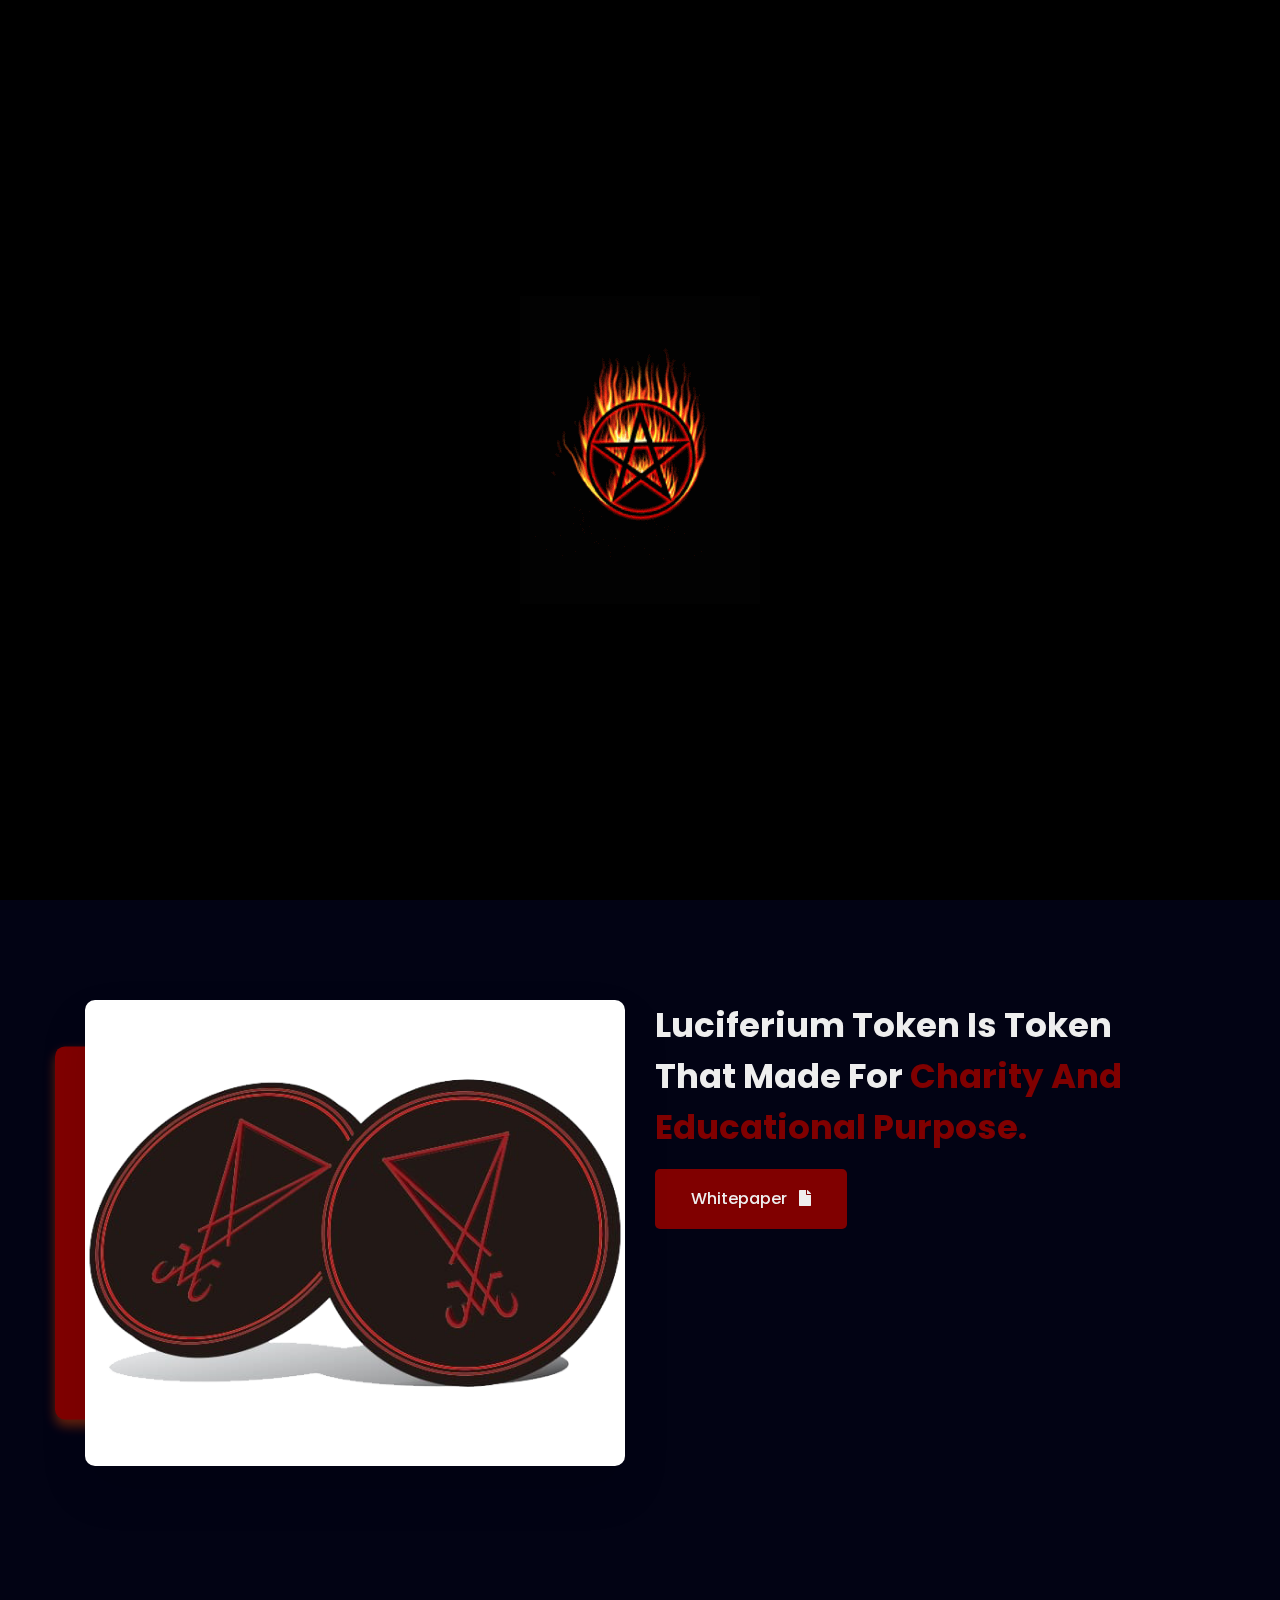
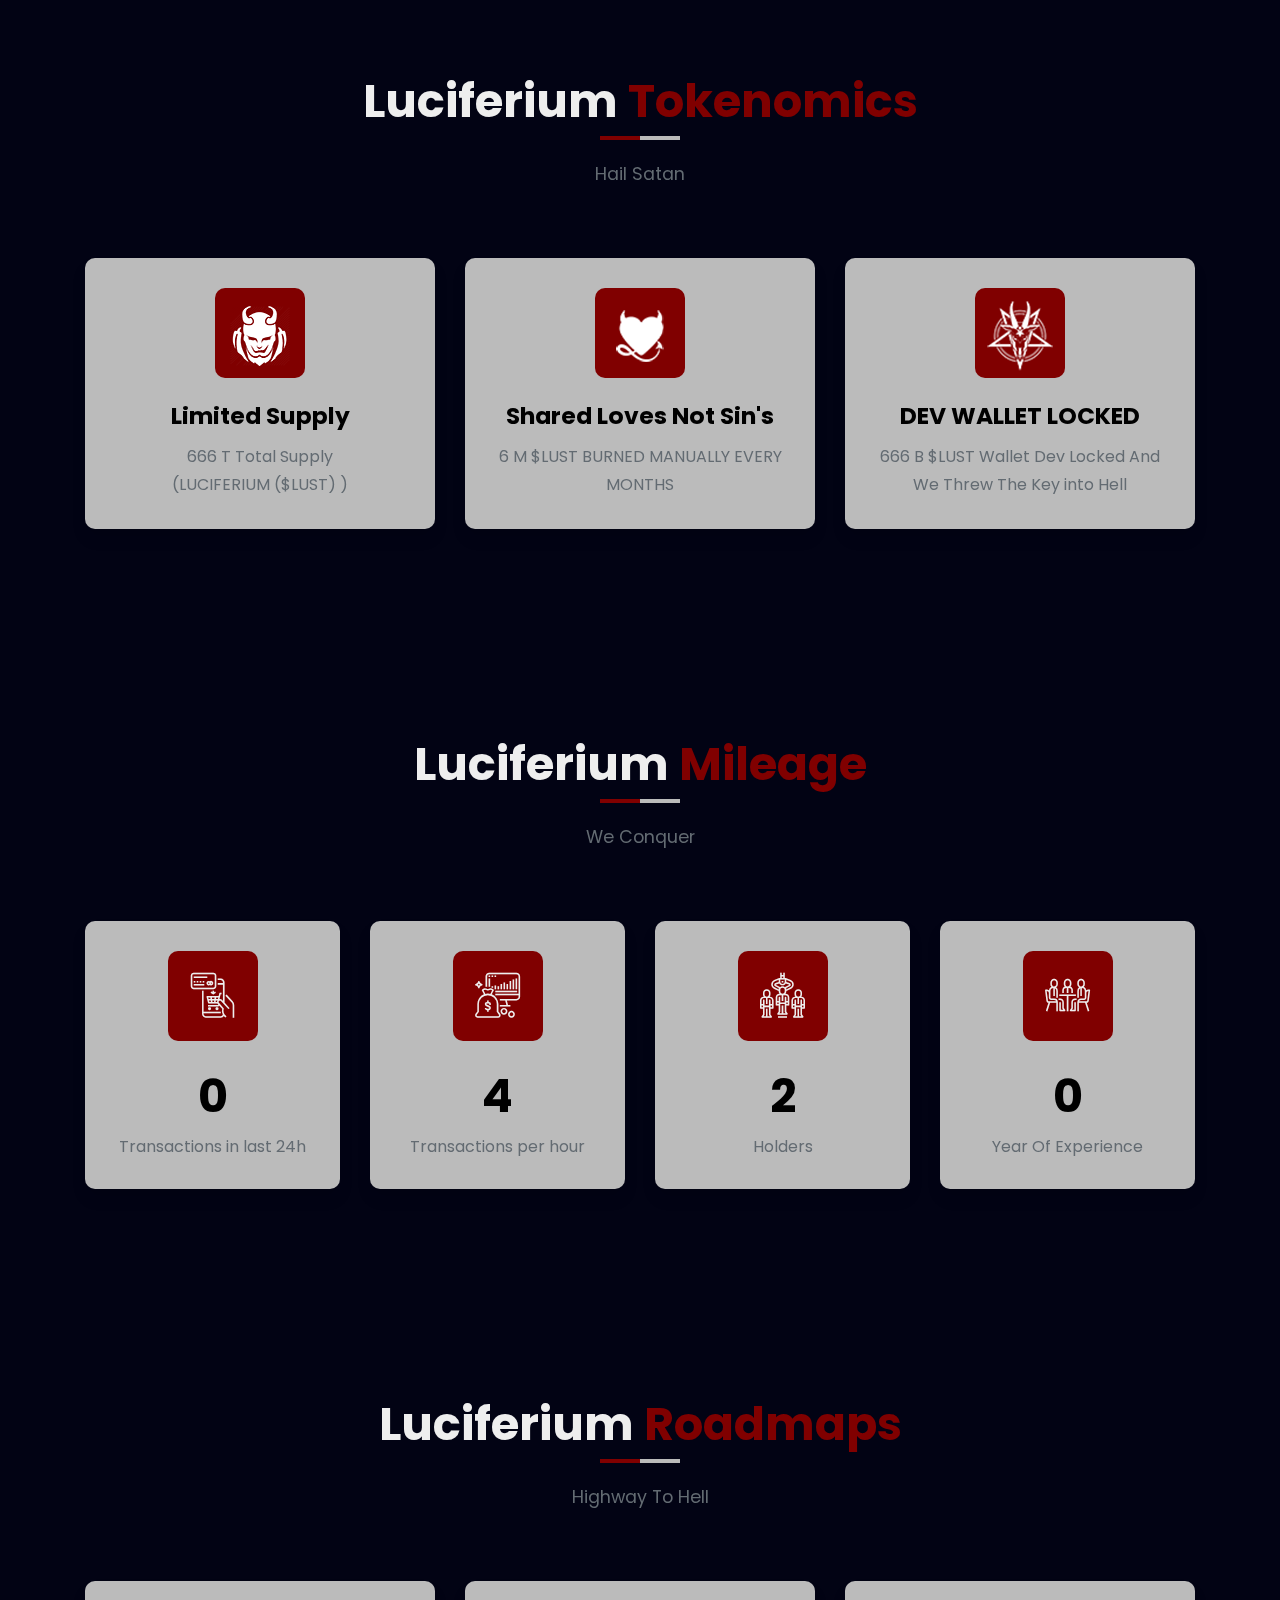
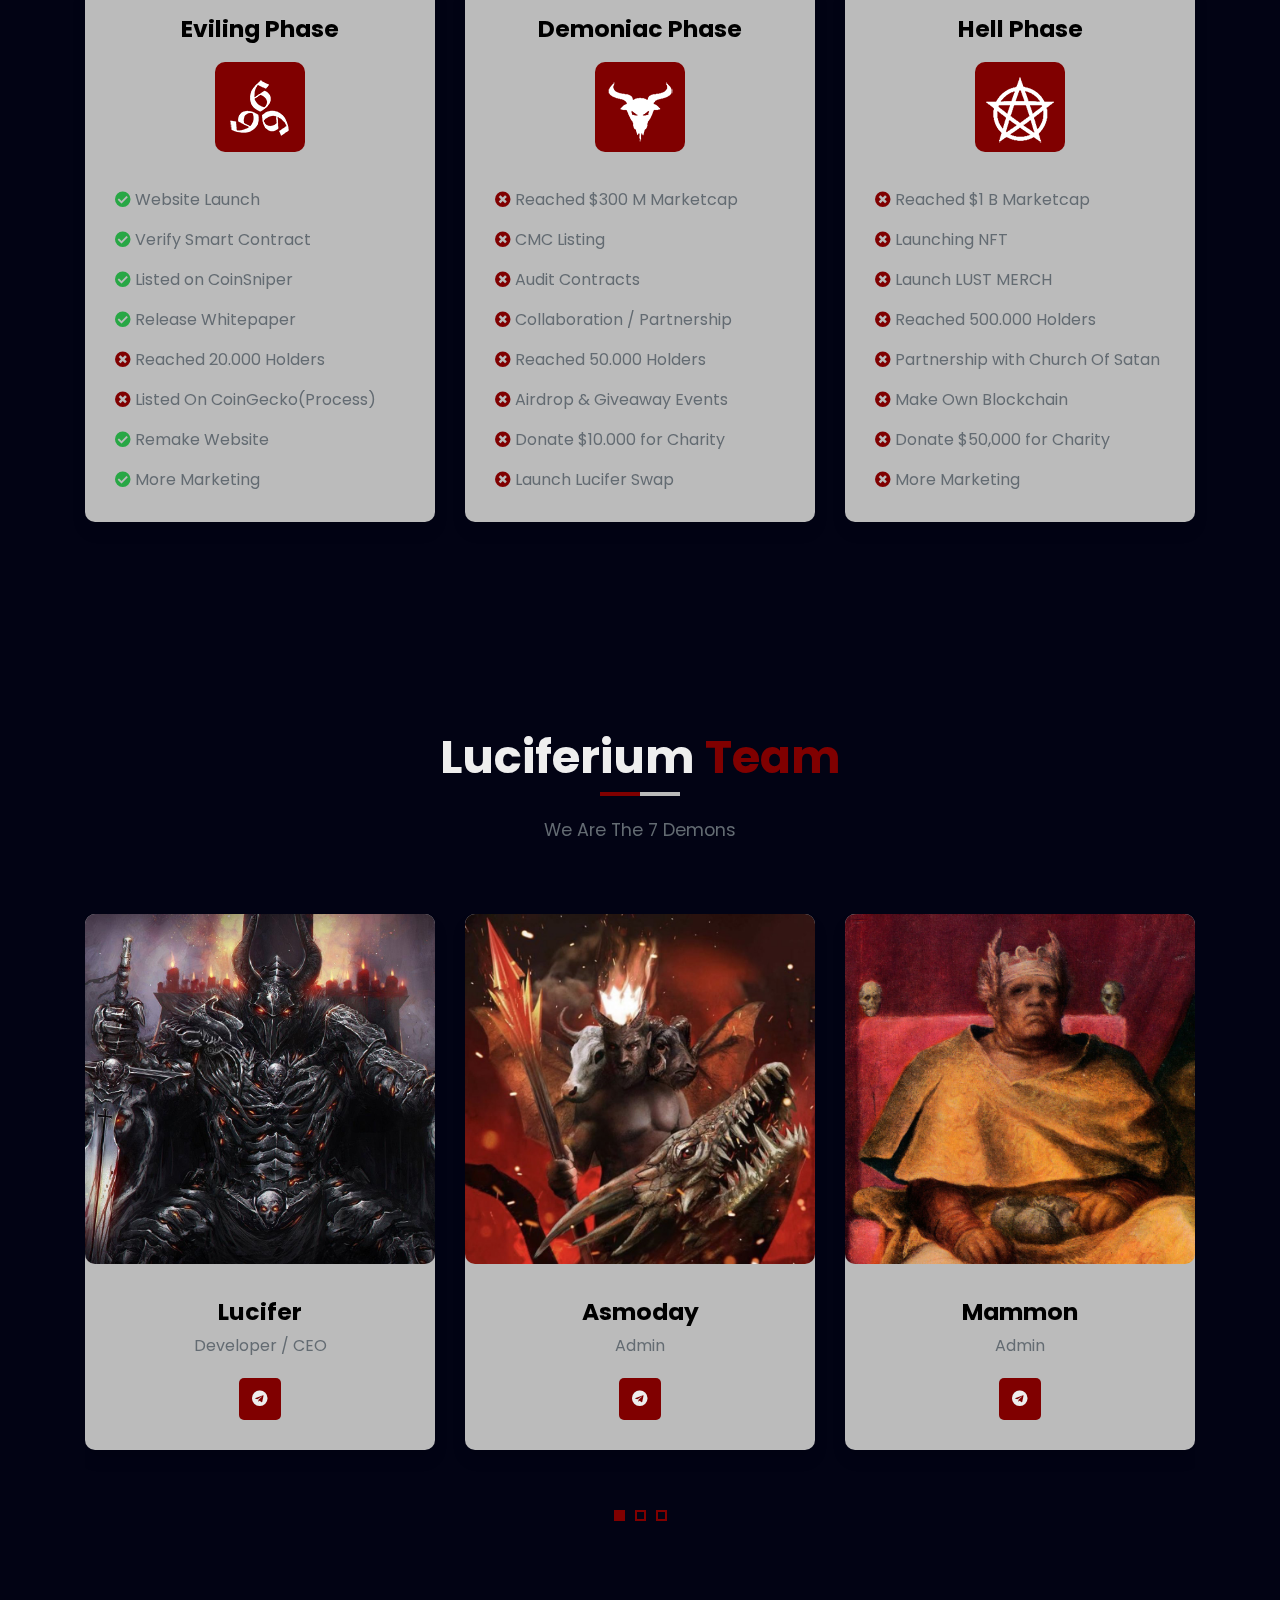
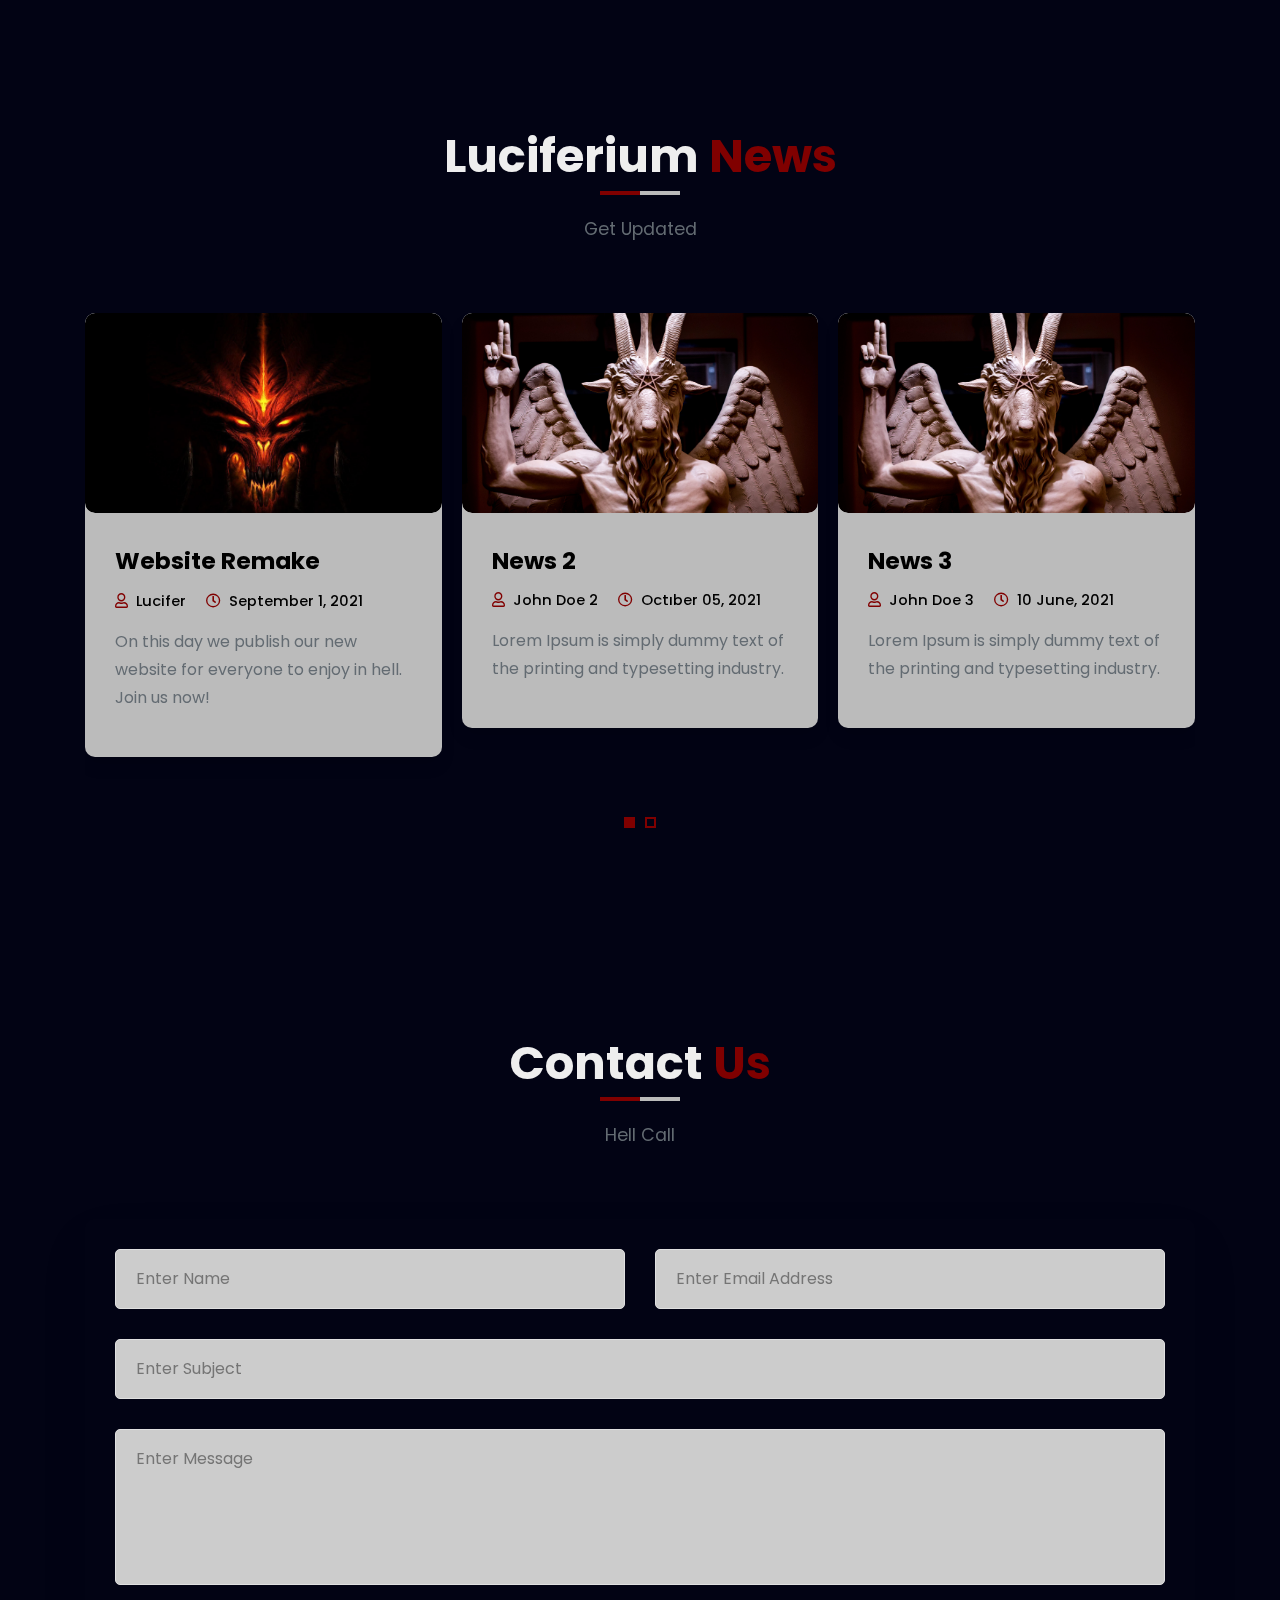
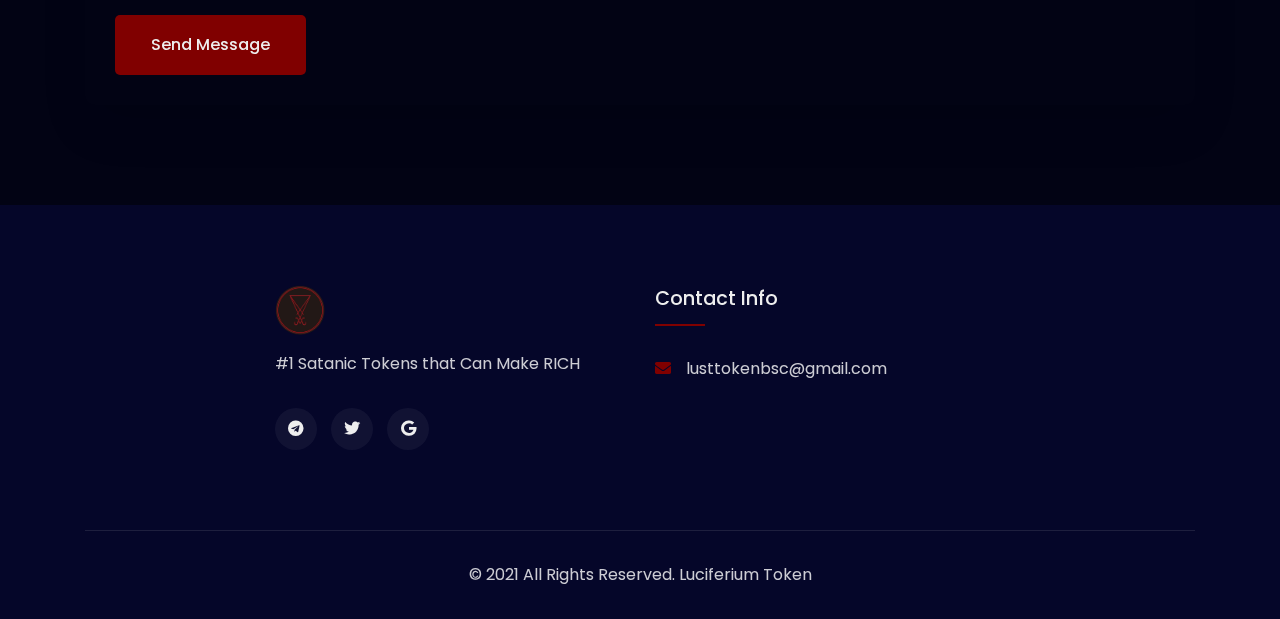
<file: index.html>
<!DOCTYPE html>
<html lang="en">

<head>
    <meta charset="UTF-8">
    <meta name="viewport" content="width=device-width, initial-scale=1.0">
    <meta http-equiv="X-UA-Compatible" content="IE=edge">
    <link rel="stylesheet" href="fonts/flat_icons/flaticon.css">
    <link rel="stylesheet" href="fonts/font_awesome/css/all.css">
    <link rel="icon" href="img/logo.png">
    <link href="https://fonts.googleapis.com/css?family=Poppins:400,500,500i,600,600i,700,700i,800,800i&display=swap&subset=latin-ext" rel="stylesheet">
    <link rel="stylesheet" href="css/frameworks.css">
    <link rel="stylesheet" href="css/style.css">
    <title>Luciferium Token</title>
</head>

<body data-spy="scroll" data-target="#fixedNavbar">

    <div class="page-wrapper" id="top">

        <header class="header fixed-top">
            <div class="container">
                <nav class="navbar navbar-expand-lg p-0">
                    <a class="navbar-brand" href="/">
                        <img src="img/logo.png" width="50" alt="Logo" class="img-fluid logo-transparent">
                        <img src="img/logo.png" width="50" alt="Logo" class="img-fluid logo-normal">
                    </a>
                    <button class="navbar-toggler" type="button" data-toggle="collapse" data-target="#fixedNavbar" aria-controls="fixedNavbar" aria-expanded="false" aria-label="Toggle navigation">
                        <span class="togler-icon-inner">
                            <span class="line-1"></span>
                            <span class="line-2"></span>
                            <span class="line-3"></span>
                        </span>
                    </button>
                    <div class="collapse navbar-collapse main-menu justify-content-end" id="fixedNavbar">
                        <ul class="navbar-nav">
                            <li class="nav-item">
                                <a class="nav-link" href="#" data-scroll-nav="1">Home</a>
                            </li>
                            <li class="nav-item">
                                <a class="nav-link" href="#" data-scroll-nav="2">Tokenomics</a>
                            </li>
                            <li class="nav-item">
                                <a class="nav-link" href="#" data-scroll-nav="3">Roadmaps</a>
                            </li>
                            <li class="nav-item">
                                <a class="nav-link" href="teams.html">Teams</a>
                            </li>
                            <li class="nav-item">
                                <a class="nav-link" href="#" data-scroll-nav="5">Contact</a>
                            </li>
                        </ul>
                    </div>
                </nav>
            </div>
        </header>

        <section class="hero-banner bg-overlay glitch-img-banner" data-jarallax="" data-speed="0.6s" data-scroll-index="1">
            <div class="overlay-glitch"></div>
            <div class="container h-100">
                <div class="row h-100 align-items-center">
                    <div class="col-lg-7 col-md-12 col-sm-12">
                        <div class="hero-inner white-text">
                            <div class="hero-social-white">
                                <a href="https://t.me/luciferiumtoken" target="_blank"><i class="fab fa-telegram"></i></a>
                                <a href="https://twitter.com/lusttokens" target="_blank"><i class="fab fa-twitter"></i></a>
                                <a href="mailto:lusttokenbsc@gmail.com" target="_blank"><i class="fab fa-google"></i></a>
                            </div>
                            <h1 style="font-family: chiller;">Luciferium <span id="typed-text"></span></h1>
                            <p>
                                #1 Satanic Tokens that Can Make RICH
                            </p>
                            <div class="blog-post-sidebar">
                                <div class="row">
                                    <div class="col-md-12 col-sm-12">
                                        <div class="blog-widgets">
                                            <h5 class="blog-widgets-title mt-3">Smart Contract</h5>
                                            <div class="blog-searchbar">
                                                <span id="smart" style="display: none;">0xf881574d4afb1a71e6d46419cbb5500d82503024</span>
                                                <button class="btn default-white-btn" onclick="copyContact()">Copy Smart Contract <i class="ml-2 fas fa-copy"></i></button>
                                            </div>
                                        </div>
                                    </div>
                                </div>
                                </div>
                        </div>
                    </div>
                </div>
            </div>
            <div class="button-group-center wow zoomIn" data-wow-delay="0.4s">
                <a href="#" class="scroll-down-btn" data-scroll-nav="2">
                    <i class="fas fa-angle-double-down"></i>
                </a>
                <a href="files/luciferium.mp4" class="popup-youtube my-video-btn">
                    <span class="fa fa-play"></span>
                </a>
            </div>
            <div class="glitch-img" style="background-image: url('img/home-bg.jpg');"></div>
        </section>

        <section class="about section" id="about-me">
            <div class="container">
                <div class="row justify-content-between">
                    <div class="col-md-6 about-tilt-img col-sm-12 col-lg-6" data-tilt data-tilt-max="10" data-tilt-speed="400" data-tilt-perspective="1000">
                        <div class="about-img-wrap">
                            <img src="img/img.png" alt="Logo" class="img-fluid about-img-thumb">
                        </div>
                    </div>
                    <div class="col-md-12 col-sm-12 col-lg-6 about-inner">
                        <h4>
                            Luciferium Token is Token That made for <span>Charity And Educational Purpose.</span>
                        </h4>
                       
                        <a href="files/Whitepaper-LUST.pdf" target="_blank" class="default-maroon-btn">Whitepaper <i class="ml-2 fas fa-file"></i></a>
                    </div>
                </div>
            </div>
        </section>

        <section class="section my-tokenomics pb-minus-70" id="tokenomics" data-scroll-index="2">
            <div class="container">
                <div class="row justify-content-center text-center">
                    <div class="col-lg-7 col-sm-12">
                        <h3 class="section-title">Luciferium<span>Tokenomics</span></h3>
                        <hr class="section-line-border">
                        <p class="section-sub-line">Hail Satan</p>
                    </div>
                </div>
                <div class="row">
                    <div class="col-md-6 col-lg-4">
                        <div class="tokenomics-box">
                            <div class="tokenomics-box-icon">
                                <span>
                                    <img src="img/service1.png" alt="">
                                </span>
                            </div>
                            <div class="tokenomics-box-body">
                                <h5>Limited Supply</h5>
                                <p>
                                    666 T Total Supply </br>
                                    (LUCIFERIUM ($LUST) )
                                </p>
                            </div>
                        </div>
                    </div>
                    <div class="col-md-6 col-lg-4">
                        <div class="tokenomics-box">
                            <div class="tokenomics-box-icon">
                                <span>
                                    <img src="img/service2.png" alt="">
                                </span>
                            </div>
                            <div class="tokenomics-box-body">
                                <h5>Shared Loves Not Sin's</h5>
                                <p>
                                    6 M $LUST BURNED MANUALLY EVERY MONTHS
                                </p>
                            </div>
                        </div>
                    </div>
                    <div class="col-md-6 col-lg-4">
                        <div class="tokenomics-box">
                            <div class="tokenomics-box-icon">
                                <span>
                                    <img src="img/service3.png" alt="">
                                </span>
                            </div>
                            <div class="tokenomics-box-body">
                                <h5>DEV WALLET LOCKED</h5>
                                <p>
                                    666 B $LUST Wallet Dev Locked And We Threw The Key into Hell
                                </p>
                            </div>
                        </div>
                    </div>
                </div>
            </div>
        </section>

        <section class="pb-minus-70 section" id="counters">
            <div class="container">
                <div class="row justify-content-center text-center">
                    <div class="col-lg-7 col-sm-12">
                        <h3 class="section-title">Luciferium<span>Mileage</span></h3>
                        <hr class="section-line-border">
                        <p class="section-sub-line">We Conquer</p>
                    </div>
                </div>
                <div class="row">
                    <div class="col-md-6 col-lg-3 col-sm-6 col-xs-12">
                        <div class="counters-item">
                            <span class="flaticon-018-online-shop"></span>
                            <div class="counters-body">
                                <h3 class="counter">0</h3>
                                <span>Transactions in last 24h</span>
                            </div>
                        </div>
                    </div>
                    <div class="col-md-6 col-lg-3 col-sm-6 col-xs-12">
                        <div class="counters-item">
                            <span class="flaticon-014-profit"></span>
                            <div class="counters-body">
                                <h3 class="counter">4</h3>
                                <span>Transactions per hour</span>
                            </div>
                        </div>
                    </div>
                    <div class="col-md-6 col-lg-3 col-sm-6 col-xs-12">
                        <div class="counters-item">
                            <span class="flaticon-025-human-resources"></span>
                            <div class="counters-body">
                                <h3 class="counter">2</h3>
                                <span>Holders</span>
                            </div>
                        </div>
                    </div>
                    <div class="col-md-6 col-lg-3 col-sm-6 col-xs-12">
                        <div class="counters-item">
                            <span class="flaticon-020-meeting"></span>
                            <div class="counters-body">
                                <h3 class="counter">0</h3>
                                <span>Year Of Experience</span>
                            </div>
                        </div>
                    </div>
                </div>
            </div>
        </section>

        <section class="my-roadmaps section pb-minus-70" id="roadmaps" data-scroll-index="3">
            <div class="container">
                <div class="row justify-content-center text-center">
                    <div class="col-lg-7 col-sm-12">
                        <h3 class="section-title">Luciferium<span>Roadmaps</span></h3>
                        <hr class="section-line-border">
                        <p class="section-sub-line">Highway To Hell</p>
                    </div>
                </div>
                <div class="row">
                    <div class="col-md-6 col-lg-4">
                        <div class="tokenomics-box">
                            <div class="tokenomics-box-icon">
                                <h5 class="mb-3">Eviling Phase</h5>
                                <span>
                                    <img src="img/why1.png" alt="">
                                </span>
                            </div>
                            <div class="tokenomics-box-body">
                                <ul class="roadmap-value-list text-justify">
                                    <li class="mt-3"><i class="fa fa-check-circle text-success"></i> Website Launch</li>
                                    <li class="mt-3"><i class="fa fa-check-circle text-success"></i> Verify Smart Contract</li>
                                    <li class="mt-3"><i class="fa fa-check-circle text-success"></i> Listed on CoinSniper</li>
                                    <li class="mt-3"><i class="fa fa-check-circle text-success"></i> Release Whitepaper</li>
                                    <li class="mt-3"><i class="fa fa-times-circle text-danger"></i> Reached 20.000 Holders</li>
                                    <li class="mt-3"><i class="fa fa-times-circle text-danger"></i> Listed On CoinGecko(Process)</li>
                                    <li class="mt-3"><i class="fa fa-check-circle text-success"></i> Remake Website</li>
                                    <li class="mt-3"><i class="fa fa-check-circle text-success"></i> More Marketing</li>
                                </ul>
                            </div>
                        </div>
                    </div>
                    <div class="col-md-6 col-lg-4">
                        <div class="tokenomics-box">
                            <div class="tokenomics-box-icon">
                                <h5 class="mb-3">Demoniac Phase</h5>
                                <span>
                                    <img src="img/why2.png" alt="">
                                </span>
                            </div>
                            <div class="tokenomics-box-body">
                                <ul class="roadmap-value-list text-left">
                                    <li class="mt-3"><i class="fa fa-times-circle text-danger"></i> Reached $300 M Marketcap</li>
                                    <li class="mt-3"><i class="fa fa-times-circle text-danger"></i> CMC Listing</li>
                                    <li class="mt-3"><i class="fa fa-times-circle text-danger"></i> Audit Contracts</li>
                                    <li class="mt-3"><i class="fa fa-times-circle text-danger"></i> Collaboration / Partnership</li>
                                    <li class="mt-3"><i class="fa fa-times-circle text-danger"></i> Reached 50.000 Holders</li>
                                    <li class="mt-3"><i class="fa fa-times-circle text-danger"></i> Airdrop & Giveaway Events</li>
                                    <li class="mt-3"><i class="fa fa-times-circle text-danger"></i> Donate $10.000 for Charity</li>
                                    <li class="mt-3"><i class="fa fa-times-circle text-danger"></i> Launch Lucifer Swap</li>
                                </ul>
                            </div>
                        </div>
                    </div>
                    <div class="col-md-6 col-lg-4">
                        <div class="tokenomics-box">
                            <div class="tokenomics-box-icon">
                                <h5 class="mb-3">Hell Phase</h5>
                                <span>
                                    <img src="img/why3.png" alt="">
                                </span>
                            </div>
                            <div class="tokenomics-box-body">
                                <ul class="roadmap-value-list text-left">
                                    <li class="mt-3"><i class="fa fa-times-circle text-danger"></i> Reached $1 B Marketcap</li>
                                    <li class="mt-3"><i class="fa fa-times-circle text-danger"></i> Launching NFT</li>
                                    <li class="mt-3"><i class="fa fa-times-circle text-danger"></i> Launch LUST MERCH</li>
                                    <li class="mt-3"><i class="fa fa-times-circle text-danger"></i> Reached 500.000 Holders</li>
                                    <li class="mt-3"><i class="fa fa-times-circle text-danger"></i> Partnership with Church Of Satan</li>
                                    <li class="mt-3"><i class="fa fa-times-circle text-danger"></i> Make Own Blockchain</li>
                                    <li class="mt-3"><i class="fa fa-times-circle text-danger"></i> Donate $50,000 for Charity</li>
                                    <li class="mt-3"><i class="fa fa-times-circle text-danger"></i> More Marketing</li>
                                </ul>
                            </div>
                        </div>
                    </div>
                </div>
            </div>
        </section>

        <section class="section" id="my-team"  data-scroll-index="4">
            <div class="container">
                <div class="row justify-content-center text-center">
                    <div class="col-lg-7 col-sm-12">
                        <h3 class="section-title">Luciferium<span>Team</span></h3>
                        <hr class="section-line-border">
                        <p class="section-sub-line">We Are The 7 Demons</p>
                    </div>
                </div>
                <div class="my-team-slider owl-carousel owl-theme">
                    <div class="item">
                        <div class="team-card">
                            <div class="team-card-header">
                                <img src="img/team-1.jpg" alt="" class="img-fluid shadow-md">
                            </div>
                            <div class="team-card-body">
                               <div class="team-text">
                                    <h5>Lucifer</h5>
                                    <span>Developer / CEO</span>
                               </div>
                               <div class="social-links text-center">
                                    <a href="https://t.me/luciferiumtoken" target="_blank"><i class="fab fa-telegram"></i></a>
                               </div>
                            </div>
                        </div>
                    </div>
                    <div class="item">
                        <div class="team-card">
                            <div class="team-card-header">
                                <img src="img/team-2.jpg" alt="" class="img-fluid shadow-md">
                            </div>
                            <div class="team-card-body">
                               <div class="team-text">
                                    <h5>Asmoday</h5>
                                    <span>Admin</span>
                               </div>
                               <div class="social-links text-center">
                                    <a href="https://t.me/luciferiumtoken" target="_blank"><i class="fab fa-telegram"></i></a>
                               </div>
                            </div>
                        </div>
                    </div>
                    <div class="item">
                        <div class="team-card">
                            <div class="team-card-header">
                                <img src="img/team-3.jpg" alt="" class="img-fluid shadow-md">
                            </div>
                            <div class="team-card-body">
                               <div class="team-text">
                                    <h5>Mammon</h5>
                                    <span>Admin</span>
                               </div>
                               <div class="social-links text-center">
                                    <a href="https://t.me/luciferiumtoken" target="_blank"><i class="fab fa-telegram"></i></a>
                               </div>
                            </div>
                        </div>
                    </div>
                    <div class="item">
                        <div class="team-card">
                            <div class="team-card-header">
                                <img src="img/team-4.jpg" alt="" class="img-fluid shadow-md">
                            </div>
                            <div class="team-card-body">
                               <div class="team-text">
                                    <h5>Leviathan</h5>
                                    <span>Admin</span>
                               </div>
                               <div class="social-links text-center">
                                    <a href="https://t.me/luciferiumtoken" target="_blank"><i class="fab fa-telegram"></i></a>
                               </div>
                            </div>
                        </div>
                    </div>
                    <div class="item">
                        <div class="team-card">
                            <div class="team-card-header">
                                <img src="img/team-5.jpeg" alt="" class="img-fluid shadow-md">
                            </div>
                            <div class="team-card-body">
                               <div class="team-text">
                                    <h5>Satan</h5>
                                    <span>Admin</span>
                               </div>
                               <div class="social-links text-center">
                                    <a href="https://t.me/luciferiumtoken" target="_blank"><i class="fab fa-telegram"></i></a>
                               </div>
                            </div>
                        </div>
                    </div>
                    <div class="item">
                        <div class="team-card">
                            <div class="team-card-header">
                                <img src="img/team-6.jpeg" alt="" class="img-fluid shadow-md">
                            </div>
                            <div class="team-card-body">
                               <div class="team-text">
                                    <h5>Beelzebub</h5>
                                    <span>Admin</span>
                               </div>
                               <div class="social-links text-center">
                                    <a href="https://t.me/luciferiumtoken" target="_blank"><i class="fab fa-telegram"></i></a>
                               </div>
                            </div>
                        </div>
                    </div>
                    <div class="item">
                        <div class="team-card">
                            <div class="team-card-header">
                                <img src="img/team-7.jpg" alt="" class="img-fluid shadow-md">
                            </div>
                            <div class="team-card-body">
                               <div class="team-text">
                                    <h5>Belphegor</h5>
                                    <span>Admin</span>
                               </div>
                               <div class="social-links text-center">
                                    <a href="https://t.me/luciferiumtoken" target="_blank"><i class="fab fa-telegram"></i></a>
                               </div>
                            </div>
                        </div>
                    </div>
                </div>
            </div>
        </section>

        <section class="latest-blog section" id="latest-blog" data-scroll-index="6">
            <div class="container">
                <div class="row justify-content-center text-center">
                    <div class="col-lg-7 col-sm-12">
                        <h3 class="section-title">Luciferium<span>News</span></h3>
                        <hr class="section-line-border">
                        <p class="section-sub-line">Get Updated</p>
                    </div>
                </div>
                <div class="blog-slider owl-carousel owl-theme">
                    <div class="item blog-item">
                        <div class="blog-top">
                            <a href="#" class="blog-img-link">
                                <img src="img/remake-website.jpg" alt="News image" class="img-fluid">
                            </a>
                        </div>
                        <div class="blog-body">
                            <h5 class="blog-title"><a href="#">Website Remake</a></h5>
                            <a href="#" class="blog-author mr-3"><i class="far fa-user mr-2"></i>Lucifer</a>
                            <a href="#" class="blog-date"><i class="far fa-clock mr-2"></i>September 1, 2021</a>
                            <p class="blog-text">
                                On this day we publish our new website for everyone to enjoy in hell. Join us now!
                            </p>
                        </div>
                    </div>
                    <div class="blog-item item">
                        <div class="blog-top">
                            <a href="#" class="blog-img-link">
                                <img src="img/news1.jpg" alt="News image" class="img-fluid">
                            </a>
                        </div>
                        <div class="blog-body">
                            <h5 class="blog-title"><a href="#">News 2</a></h5>
                            <a href="#" class="blog-author mr-3"><i class="far fa-user mr-2"></i>John Doe 2</a>
                            <a href="#" class="blog-date"><i class="far fa-clock mr-2"></i>Octıber 05, 2021</a>
                            <p class="blog-text">
                                Lorem Ipsum is simply dummy text of the printing and typesetting industry.
                            </p>
                        </div>
                    </div>
                    <div class="blog-item item">
                        <div class="blog-top">
                            <a href="#" class="blog-img-link">
                                <img src="img/news1.jpg" alt="News image" class="img-fluid">
                            </a>
                        </div>
                        <div class="blog-body">
                            <h5 class="blog-title"><a href="#">News 3</a></h5>
                            <a href="#" class="blog-author mr-3"><i class="far fa-user mr-2"></i>John Doe 3</a>
                            <a href="#" class="blog-date"><i class="far fa-clock mr-2"></i>10 June, 2021</a>
                            <p class="blog-text">
                                Lorem Ipsum is simply dummy text of the printing and typesetting industry.
                            </p>
                        </div>
                    </div>
                    <div class="blog-item item">
                        <div class="blog-top">
                            <a href="#" class="blog-img-link">
                                <img src="img/news1.jpg" alt="News image" class="img-fluid">
                            </a>
                        </div>
                        <div class="blog-body">
                            <h5 class="blog-title"><a href="#">News 4</a></h5>
                            <a href="#" class="blog-author mr-3"><i class="far fa-user mr-2"></i>John Doe 4</a>
                            <a href="#" class="blog-date"><i class="far fa-clock mr-2"></i>05 July, 2021</a>
                            <p class="blog-text">
                                Lorem Ipsum is simply dummy text of the printing and typesetting industry.
                            </p>
                        </div>
                    </div>
                    <div class="blog-item item">
                        <div class="blog-top">
                            <a href="#" class="blog-img-link">
                                <img src="img/news1.jpg" alt="News image" class="img-fluid">
                            </a>
                        </div>
                        <div class="blog-body">
                            <h5 class="blog-title"><a href="#">News 5</a></h5>
                            <a href="#" class="blog-author mr-3"><i class="far fa-user mr-2"></i>John Doe 5</a>
                            <a href="#" class="blog-date"><i class="far fa-clock mr-2"></i>07 November, 2021</a>
                            <p class="blog-text">
                                Lorem Ipsum is simply dummy text of the printing and typesetting industry.
                            </p>
                        </div>
                    </div>
                    <div class="blog-item item">
                        <div class="blog-top">
                            <a href="#" class="blog-img-link">
                                <img src="img/news1.jpg" alt="News image" class="img-fluid">
                            </a>
                        </div>
                        <div class="blog-body">
                            <h5 class="blog-title"><a href="#">News 6</a></h5>
                            <a href="#" class="blog-author mr-3"><i class="far fa-user mr-2"></i>John Doe 6</a>
                            <a href="#" class="blog-date"><i class="far fa-clock mr-2"></i>28 January, 2021</a>
                            <p class="blog-text">
                                Lorem Ipsum is simply dummy text of the printing and typesetting industry.
                            </p>
                        </div>
                    </div>
                </div>
            </div>
        </section>

        <section class="contact-me section" id="contact" data-scroll-index="5">
            <div class="container">
                <div class="row justify-content-center text-center">
                    <div class="col-lg-7 col-sm-12">
                        <h3 class="section-title">Contact<span>Us</span></h3>
                        <hr class="section-line-border">
                        <p class="section-sub-line">Hell Call</p>
                    </div>
                </div>
                <div class="contact-content">
                    <div class="contact-form-outer">
                        <div class="contact-form">
                            <div class="empty-form" style="display: none;"><span>Please Fill Required Fields</span></div>
                            <div class="email-invalid" style="display: none;"><span>Email is invalid</span></div>
                            <div class="success-form"></div>
                            <form id="contactForm" action="send_mail.php">
                                <div class="row">
                                    <div class="col-md-6">
                                        <div class="contact-form-group">
                                            <input type="text" class="contact-form-control" placeholder="Enter Name" name="contact_name" id="contactName">
                                        </div>
                                    </div>
                                    <div class="col-md-6">
                                        <div class="contact-form-group">
                                            <input type="text" class="contact-form-control" placeholder="Enter Email Address" name="contact_email" id="contactEmail">
                                        </div>
                                    </div>
                                    <div class="col-md-12">
                                        <div class="contact-form-group">
                                            <input type="text" class="contact-form-control" placeholder="Enter Subject" name="contact_subject" id="contactSubject">
                                        </div>
                                    </div>
                                    <div class="col-md-12">
                                        <div class="contact-form-group">
                                            <textarea name="contact_message" placeholder="Enter Message" id="contactMessage" class="contact-form-control" cols="30" rows="5"></textarea>
                                        </div>
                                    </div>
                                    <div class="col-md-12">
                                        <div class="contact-form-group mb-0">
                                            <button type="submit" id="contactBtn" class="default-maroon-btn">Send Message</button>
                                        </div>
                                    </div>
                                </div>
                            </form>
                        </div>
                    </div>
                </div>
            </div>
        </section>

        <div class="modal fade" tabindex="-1" role="dialog" id="copyModal">
            <div class="modal-dialog" role="document">
                <div class="modal-content">
                    <div class="modal-header bg-danger">
                        <h5 class="modal-title text-white">Smart Contract</h5>
                        <button type="button" class="close" data-dismiss="modal" aria-label="Close">
                            <span aria-hidden="true">&times;</span>
                        </button>
                    </div>
                    <div class="modal-body">
                        <p>Copied to clipboard: 0xf881574d4afb1a71e6d46419cbb5500d82503024</p>
                    </div>
                    <div class="modal-footer">
                        <button type="button" class="btn btn-danger" data-dismiss="modal">Close</button>
                    </div>
                </div>
            </div>
        </div>

        <footer class="footer">
            <div class="footer-content">
                <div class="container">
                    <div class="row justify-content-center">
                        <div class="col-md-6 col-sm-6 col-lg-4">
                            <div class="footer-widget">
                                <div class="footer-logo-wrap">
                                    <a href="#">
                                        <img src="img/logo.png" width="50" alt="Logo">
                                    </a>
                                </div>
                                <p class="footer-about-text">
                                    #1 Satanic Tokens that Can Make RICH
                                </p>  
                                <div class="footer-social-links">
                                    <a href="https://t.me/luciferiumtoken" target="_blank">
                                        <i class="fab fa-telegram"></i>
                                    </a>
                                    <a href="https://twitter.com/lusttokens" target="_blank">
                                        <i class="fab fa-twitter"></i>
                                    </a>
                                    <a href="mailto:lusttokenbsc@gmail.com" target="_blank">
                                        <i class="fab fa-google"></i>
                                    </a>
                                </div>
                            </div>
                        </div>
                        <div class="col-md-6 col-sm-6 col-lg-4">
                            <div class="footer-widget sm-margin-0">
                                <h6 class="footer-title">Contact Info</h6>
                                <ul class="footer-contact-info">
                                    <li><i class="fa fa-envelope"></i>lusttokenbsc@gmail.com</li>
                                </ul>
                            </div>
                        </div>
                    </div>
                </div>
            </div>
            <div class="copyright-wrap">
                <div class="container">
                    <p class="copyright-text text-center">© 2021 All Rights Reserved. Luciferium Token</p>
                </div>
            </div>
        </footer>

        <video autoplay muted loop id="myVideo">
            <source src="files/video-bg.mp4" type="video/mp4">
            Your browser does not support HTML5 video.
        </video>
    
        <div id="preloader">
            <div id="loader"></div>
        </div>

        <a href="#" class="scroll-top-btn" data-scroll-goto="1">
            <span class="fa fa-angle-up"></span>
        </a>

    </div>

    <script src="js/jquery.js"></script>
    <script src="js/typed.js"></script>
    <script src="js/plugins.js"></script>
    <script src="js/main.js"></script>
    <script>
        function copyContact(){
            console.time('time1');
                var temp = $("<input>");
            $("body").append(temp);
            temp.val($('#smart').text()).select();
            document.execCommand("copy");
            temp.remove();
                console.timeEnd('time1');

            $('#copyModal').modal('show')
        }
    </script>

    <script>
        $(document).ready(function() {
            var options = {
                strings: ["Token", "$LUST"],
                typeSpeed: 100,
                backSpeed: 40,
                loop: true
            }
            var typed = new Typed("#typed-text", options);

            $(".glitch-img").mgGlitch();
        });
    </script>
</body>

</html>
</file>
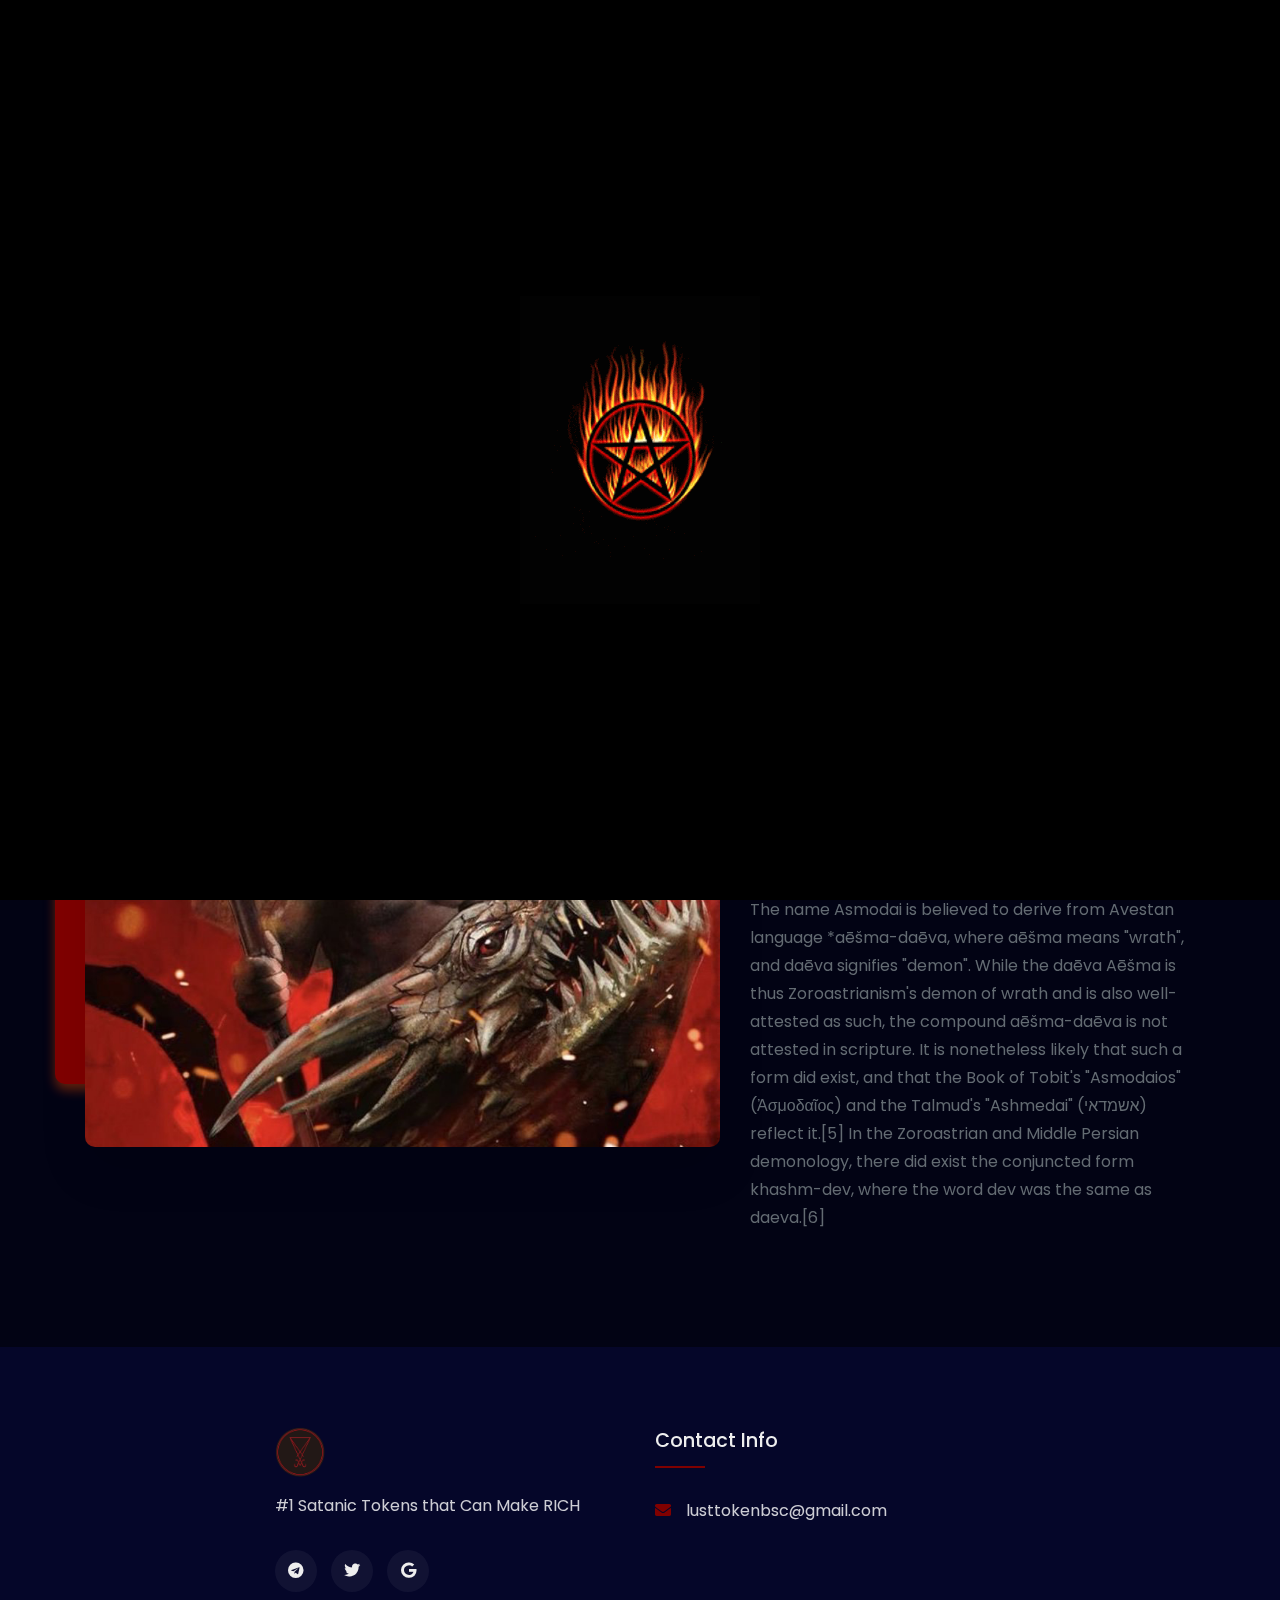
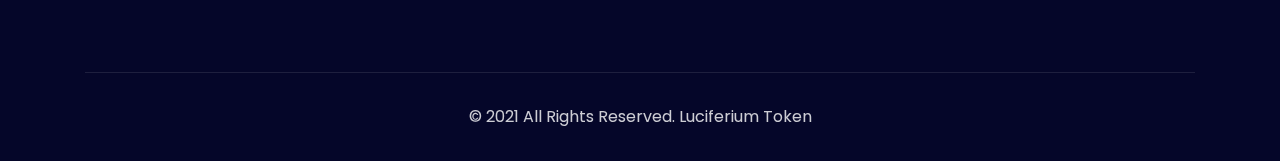
<file: asmoday.html>
<!DOCTYPE html>
<html lang="en">

<head>
    <meta charset="UTF-8">
    <meta name="viewport" content="width=device-width, initial-scale=1.0">
    <meta http-equiv="X-UA-Compatible" content="IE=edge">
    <link rel="stylesheet" href="fonts/flat_icons/flaticon.css">
    <link rel="stylesheet" href="fonts/font_awesome/css/all.css">
    <link rel="icon" href="img/logo.png">
    <link href="https://fonts.googleapis.com/css?family=Poppins:400,500,500i,600,600i,700,700i,800,800i&display=swap&subset=latin-ext" rel="stylesheet">
    <link rel="stylesheet" href="css/frameworks.css">
    <link rel="stylesheet" href="css/style.css">
    <title>Luciferium Token</title>
</head>

<body data-spy="scroll" data-target="#fixedNavbar">

    <div class="page-wrapper" id="top">

        <header class="header fixed-top">
            <div class="container">
                <nav class="navbar navbar-expand-lg p-0">
                    <a class="navbar-brand" href="/">
                        <img src="img/logo.png" width="50" alt="Logo" class="img-fluid logo-transparent">
                        <img src="img/logo.png" width="50" alt="Logo" class="img-fluid logo-normal">
                    </a>
                    <button class="navbar-toggler" type="button" data-toggle="collapse" data-target="#fixedNavbar" aria-controls="fixedNavbar" aria-expanded="false" aria-label="Toggle navigation">
                        <span class="togler-icon-inner">
                            <span class="line-1"></span>
                            <span class="line-2"></span>
                            <span class="line-3"></span>
                        </span>
                    </button>
                    <div class="collapse navbar-collapse main-menu justify-content-end" id="fixedNavbar">
                        <ul class="navbar-nav">
                            <li class="nav-item">
                                <a class="nav-link" href="index.html">Home</a>
                            </li>
                            <li class="nav-item">
                                <a class="nav-link" href="index.html">Tokenomics</a>
                            </li>
                            <li class="nav-item">
                                <a class="nav-link" href="index.html">Roadmaps</a>
                            </li>
                            <li class="nav-item">
                                <a class="nav-link" href="teams.html" data-scroll-nav="1">Teams</a>
                            </li>
                            <li class="nav-item">
                                <a class="nav-link" href="index.html">Contact</a>
                            </li>
                        </ul>
                    </div>
                </nav>
            </div>
        </header>

        <div class="breadcrumb-section jarallax" data-jarallax data-speed="0.6s" data-scroll-index="1">
            <img class="jarallax-img" src="img/home-bg.jpg" alt="Bread Crumb Img">
            <div class="container">
                <div class="row justify-content-center align-items-center">
                    <div class="col-lg-7">
                        <h2 class="breadcrumb-title">Welcome to our Team</h2>
                        <ul class="breadcrumb-links">
                            <li><a href="index.html">Home</a></li>
                            <li class="breadcrumb-active"><a href="teams.html">Teams</a></li>
                            <li class="breadcrumb-active">Asmoday</li>
                        </ul>
                    </div>
                </div>
            </div>
        </div>

        <section class="portfolio-single section" data-scroll-index="1">
            <div class="container">
                <div class="row">
                    <div class="col-md-12 col-lg-7">
                        <div class="blog-single-post-wrapper">
                            <div class="blog-post-single">
                                <div class="blog-post-img">
                                    <div class="about-tilt-img" data-tilt data-tilt-max="20" data-tilt-speed="400" data-tilt-perspective="1000">
                                        <div class="about-img-wrap">
                                            <img src="img/team-2.jpg" alt="Blog single image" class="img-fluid">
                                        </div>
                                    </div>
                                </div>
                            </div>
                        </div>
                    </div>
                    <div class="col-md-12 col-lg-5">
                        <div class="portfolio-info">
                            <h4>Asmoday</h4>
                            <p>Asmodeus (/ˌæzməˈdiːəs/; Ancient Greek: Ἀσμοδαῖος, Asmodaios) or Ashmedai (/ˈæʃmɪˌdaɪ/; Hebrew: אַשְמְדּאָי‎, ʾAšmədʾāy), also Asmodevs, Ashema Deva or Amias (see below for other variations), is a prince of demons,[1] or in Judeo-Islamic lore the king of the earthly spirits (shedim/jinn),[2][3] mostly known from the deuterocanonical Book of Tobit, in which he is the primary antagonist.[4] In Peter Binsfeld's classification of demons, Asmodeus represents lust. The demon is also mentioned in some Talmudic legends; for instance, in the story of the construction of the Temple of Solomon.
                            </p>
                            <p>The name Asmodai is believed to derive from Avestan language *aēšma-daēva, where aēšma means "wrath", and daēva signifies "demon". While the daēva Aēšma is thus Zoroastrianism's demon of wrath and is also well-attested as such, the compound aēšma-daēva is not attested in scripture. It is nonetheless likely that such a form did exist, and that the Book of Tobit's "Asmodaios" (Ἀσμοδαῖος) and the Talmud's "Ashmedai" (אשמדאי) reflect it.[5] In the Zoroastrian and Middle Persian demonology, there did exist the conjuncted form khashm-dev, where the word dev was the same as daeva.[6]
                            </p>
                        </div>
                    </div>
                </div>
            </div>
        </section>

        <footer class="footer">
            <div class="footer-content">
                <div class="container">
                    <div class="row justify-content-center">
                        <div class="col-md-6 col-sm-6 col-lg-4">
                            <div class="footer-widget">
                                <div class="footer-logo-wrap">
                                    <a href="#">
                                        <img src="img/logo.png" width="50" alt="Logo">
                                    </a>
                                </div>
                                <p class="footer-about-text">
                                    #1 Satanic Tokens that Can Make RICH
                                </p>  
                                <div class="footer-social-links">
                                    <a href="https://t.me/luciferiumtoken" target="_blank">
                                        <i class="fab fa-telegram"></i>
                                    </a>
                                    <a href="https://twitter.com/lusttokens" target="_blank">
                                        <i class="fab fa-twitter"></i>
                                    </a>
                                    <a href="mailto:lusttokenbsc@gmail.com" target="_blank">
                                        <i class="fab fa-google"></i>
                                    </a>
                                </div>
                            </div>
                        </div>
                        <div class="col-md-6 col-sm-6 col-lg-4">
                            <div class="footer-widget sm-margin-0">
                                <h6 class="footer-title">Contact Info</h6>
                                <ul class="footer-contact-info">
                                    <li><i class="fa fa-envelope"></i>lusttokenbsc@gmail.com</li>
                                </ul>
                            </div>
                        </div>
                    </div>
                </div>
            </div>
            <div class="copyright-wrap">
                <div class="container">
                    <p class="copyright-text text-center">© 2021 All Rights Reserved. Luciferium Token</p>
                </div>
            </div>
        </footer>

        <video autoplay muted loop id="myVideo">
            <source src="files/video-bg.mp4" type="video/mp4">
            Your browser does not support HTML5 video.
        </video>
    
        <div id="preloader">
            <div id="loader"></div>
        </div>

        <a href="#" class="scroll-top-btn" data-scroll-goto="1">
            <span class="fa fa-angle-up"></span>
        </a>

    </div>

    <script src="js/jquery.js"></script>
    <script src="js/typed.js"></script>
    <script src="js/plugins.js"></script>
    <script src="js/main.js"></script>

</body>

</html>
</file>
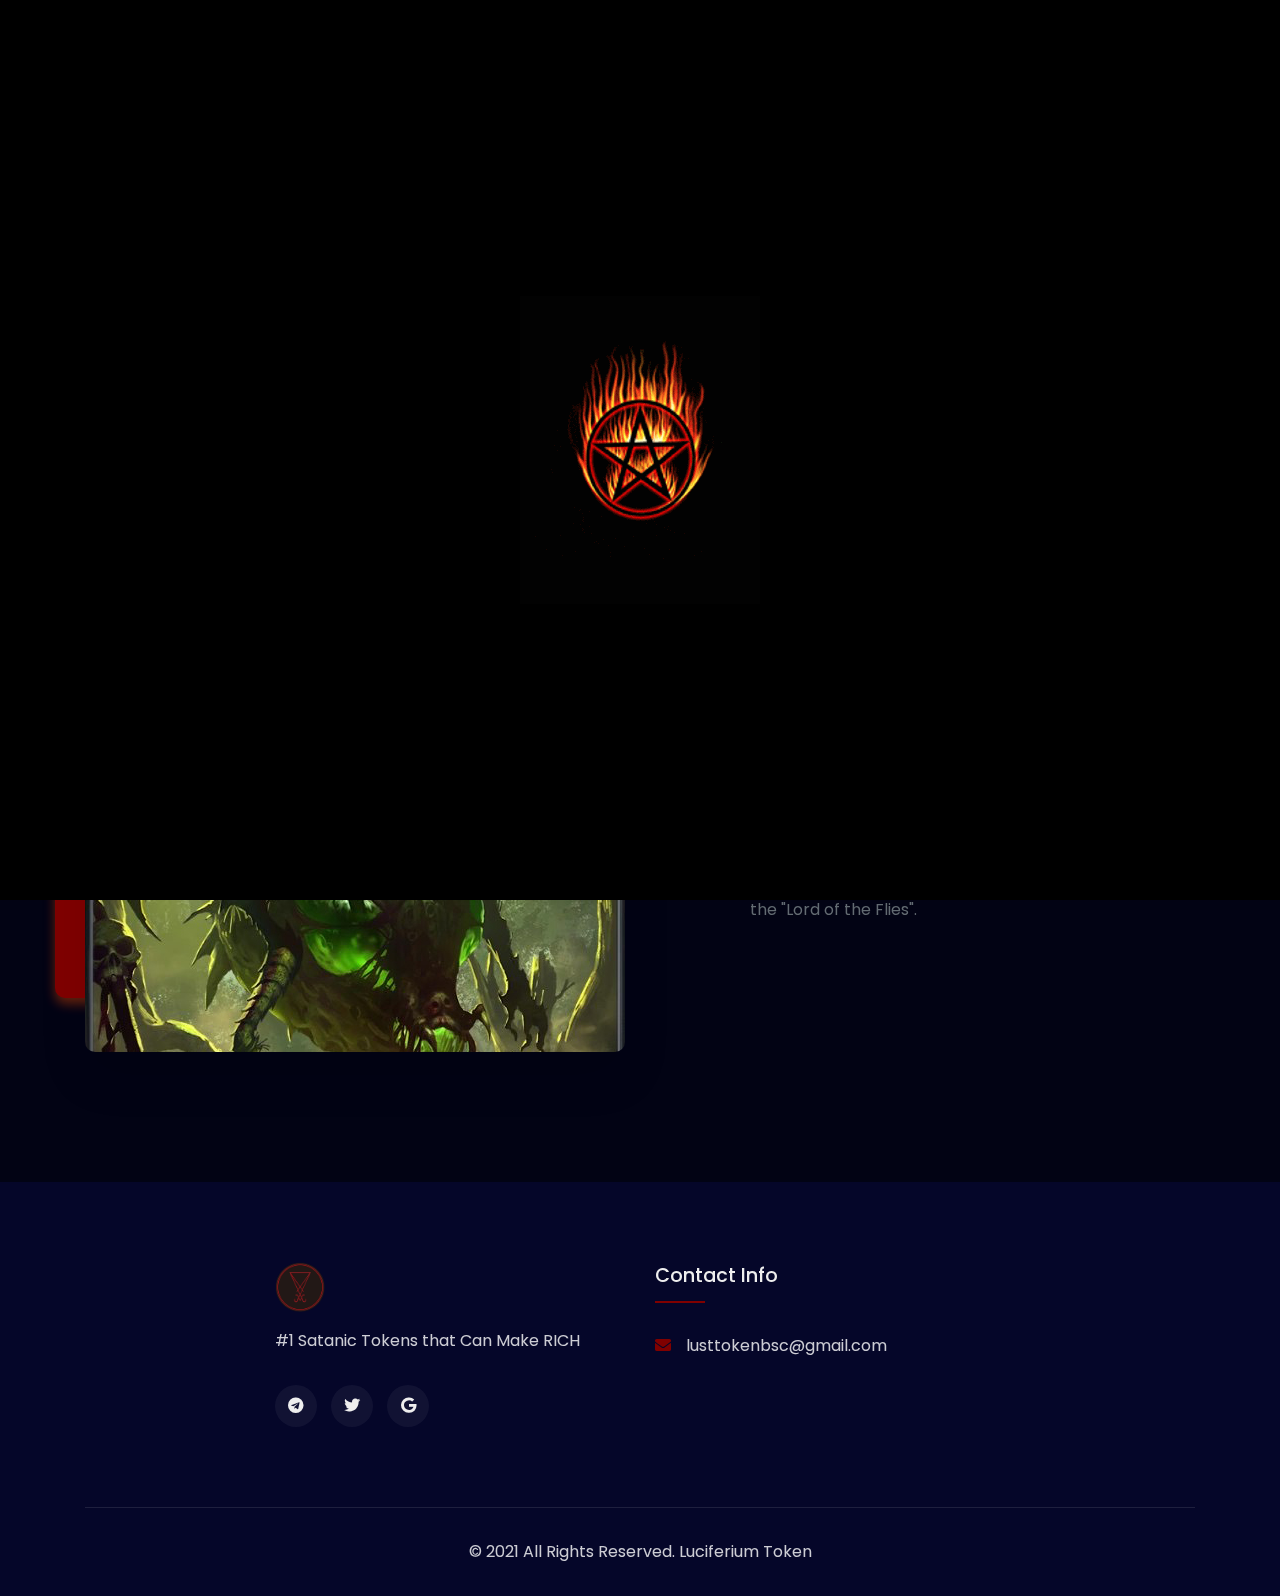
<file: beelzebub.html>
<!DOCTYPE html>
<html lang="en">

<head>
    <meta charset="UTF-8">
    <meta name="viewport" content="width=device-width, initial-scale=1.0">
    <meta http-equiv="X-UA-Compatible" content="IE=edge">
    <link rel="stylesheet" href="fonts/flat_icons/flaticon.css">
    <link rel="stylesheet" href="fonts/font_awesome/css/all.css">
    <link rel="icon" href="img/logo.png">
    <link href="https://fonts.googleapis.com/css?family=Poppins:400,500,500i,600,600i,700,700i,800,800i&display=swap&subset=latin-ext" rel="stylesheet">
    <link rel="stylesheet" href="css/frameworks.css">
    <link rel="stylesheet" href="css/style.css">
    <title>Luciferium Token</title>
</head>

<body data-spy="scroll" data-target="#fixedNavbar">

    <div class="page-wrapper" id="top">

        <header class="header fixed-top">
            <div class="container">
                <nav class="navbar navbar-expand-lg p-0">
                    <a class="navbar-brand" href="/">
                        <img src="img/logo.png" width="50" alt="Logo" class="img-fluid logo-transparent">
                        <img src="img/logo.png" width="50" alt="Logo" class="img-fluid logo-normal">
                    </a>
                    <button class="navbar-toggler" type="button" data-toggle="collapse" data-target="#fixedNavbar" aria-controls="fixedNavbar" aria-expanded="false" aria-label="Toggle navigation">
                        <span class="togler-icon-inner">
                            <span class="line-1"></span>
                            <span class="line-2"></span>
                            <span class="line-3"></span>
                        </span>
                    </button>
                    <div class="collapse navbar-collapse main-menu justify-content-end" id="fixedNavbar">
                        <ul class="navbar-nav">
                            <li class="nav-item">
                                <a class="nav-link" href="index.html">Home</a>
                            </li>
                            <li class="nav-item">
                                <a class="nav-link" href="index.html">Tokenomics</a>
                            </li>
                            <li class="nav-item">
                                <a class="nav-link" href="index.html">Roadmaps</a>
                            </li>
                            <li class="nav-item">
                                <a class="nav-link" href="teams.html" data-scroll-nav="1">Teams</a>
                            </li>
                            <li class="nav-item">
                                <a class="nav-link" href="index.html">Contact</a>
                            </li>
                        </ul>
                    </div>
                </nav>
            </div>
        </header>

        <div class="breadcrumb-section jarallax" data-jarallax data-speed="0.6s" data-scroll-index="1">
            <img class="jarallax-img" src="img/home-bg.jpg" alt="Bread Crumb Img">
            <div class="container">
                <div class="row justify-content-center align-items-center">
                    <div class="col-lg-7">
                        <h2 class="breadcrumb-title">Welcome to our Team</h2>
                        <ul class="breadcrumb-links">
                            <li><a href="index.html">Home</a></li>
                            <li class="breadcrumb-active"><a href="teams.html">Teams</a></li>
                            <li class="breadcrumb-active">Beelzebub</li>
                        </ul>
                    </div>
                </div>
            </div>
        </div>

        <section class="portfolio-single section" data-scroll-index="1">
            <div class="container">
                <div class="row">
                    <div class="col-md-12 col-lg-7">
                        <div class="blog-single-post-wrapper">
                            <div class="blog-post-single">
                                <div class="blog-post-img">
                                    <div class="about-tilt-img" data-tilt data-tilt-max="20" data-tilt-speed="400" data-tilt-perspective="1000">
                                        <div class="about-img-wrap">
                                            <img src="img/team-6.jpeg" alt="Blog single image" class="img-fluid">
                                        </div>
                                    </div>
                                </div>
                            </div>
                        </div>
                    </div>
                    <div class="col-md-12 col-lg-5">
                        <div class="portfolio-info">
                            <h4>Beelzebub</h4>
                            <p>Beelzebub or Beelzebul (/biːˈɛlzɪbʌb/ bee-EL-zi-bub or /ˈbiːlzɪbʌb/ BEEL-zi-bub; Hebrew: בַּעַל זְבוּב‎ Baʿal Zəvûv) is a name derived from a Philistine god, formerly worshipped in Ekron, and later adopted by some Abrahamic religions as a major demon. The name Beelzebub is associated with the Canaanite god Baal.
                            </p>
                            <p>In theological sources, predominantly Christian, Beelzebub is another name for Satan. He is known in demonology as one of the seven princes of Hell. The Dictionnaire Infernal describes Beelzebub as a being capable of flying, known as the "Lord of the Flyers", or the "Lord of the Flies".
                            </p>
                        </div>
                    </div>
                </div>
            </div>
        </section>

        <footer class="footer">
            <div class="footer-content">
                <div class="container">
                    <div class="row justify-content-center">
                        <div class="col-md-6 col-sm-6 col-lg-4">
                            <div class="footer-widget">
                                <div class="footer-logo-wrap">
                                    <a href="#">
                                        <img src="img/logo.png" width="50" alt="Logo">
                                    </a>
                                </div>
                                <p class="footer-about-text">
                                    #1 Satanic Tokens that Can Make RICH
                                </p>  
                                <div class="footer-social-links">
                                    <a href="https://t.me/luciferiumtoken" target="_blank">
                                        <i class="fab fa-telegram"></i>
                                    </a>
                                    <a href="https://twitter.com/lusttokens" target="_blank">
                                        <i class="fab fa-twitter"></i>
                                    </a>
                                    <a href="mailto:lusttokenbsc@gmail.com" target="_blank">
                                        <i class="fab fa-google"></i>
                                    </a>
                                </div>
                            </div>
                        </div>
                        <div class="col-md-6 col-sm-6 col-lg-4">
                            <div class="footer-widget sm-margin-0">
                                <h6 class="footer-title">Contact Info</h6>
                                <ul class="footer-contact-info">
                                    <li><i class="fa fa-envelope"></i>lusttokenbsc@gmail.com</li>
                                </ul>
                            </div>
                        </div>
                    </div>
                </div>
            </div>
            <div class="copyright-wrap">
                <div class="container">
                    <p class="copyright-text text-center">© 2021 All Rights Reserved. Luciferium Token</p>
                </div>
            </div>
        </footer>

        <video autoplay muted loop id="myVideo">
            <source src="files/video-bg.mp4" type="video/mp4">
            Your browser does not support HTML5 video.
        </video>
    
        <div id="preloader">
            <div id="loader"></div>
        </div>

        <a href="#" class="scroll-top-btn" data-scroll-goto="1">
            <span class="fa fa-angle-up"></span>
        </a>

    </div>

    <script src="js/jquery.js"></script>
    <script src="js/typed.js"></script>
    <script src="js/plugins.js"></script>
    <script src="js/main.js"></script>

</body>

</html>
</file>
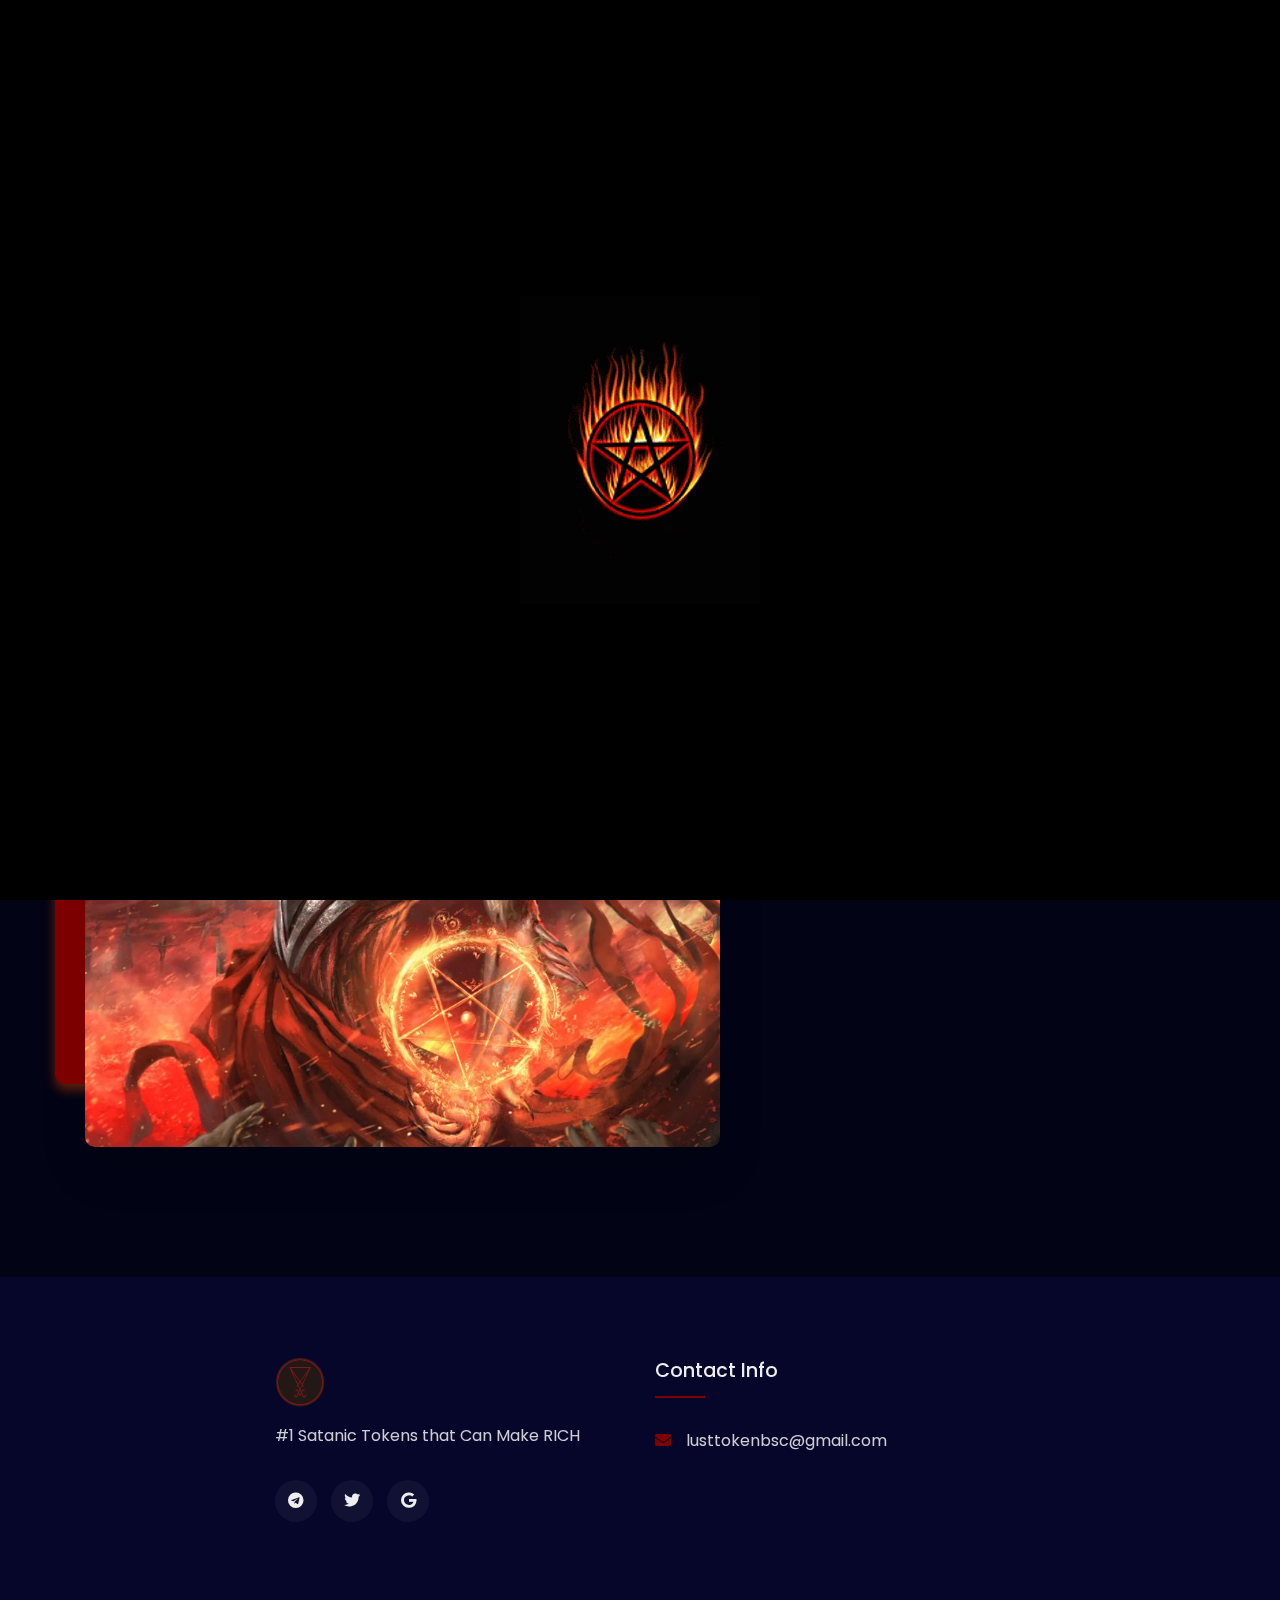
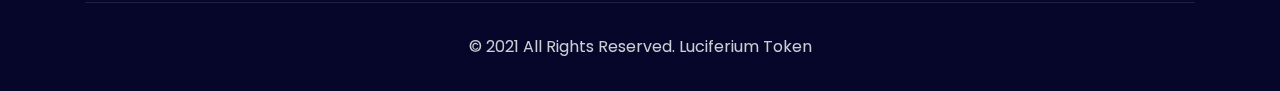
<file: belphegor.html>
<!DOCTYPE html>
<html lang="en">

<head>
    <meta charset="UTF-8">
    <meta name="viewport" content="width=device-width, initial-scale=1.0">
    <meta http-equiv="X-UA-Compatible" content="IE=edge">
    <link rel="stylesheet" href="fonts/flat_icons/flaticon.css">
    <link rel="stylesheet" href="fonts/font_awesome/css/all.css">
    <link rel="icon" href="img/logo.png">
    <link href="https://fonts.googleapis.com/css?family=Poppins:400,500,500i,600,600i,700,700i,800,800i&display=swap&subset=latin-ext" rel="stylesheet">
    <link rel="stylesheet" href="css/frameworks.css">
    <link rel="stylesheet" href="css/style.css">
    <title>Luciferium Token</title>
</head>

<body data-spy="scroll" data-target="#fixedNavbar">

    <div class="page-wrapper" id="top">

        <header class="header fixed-top">
            <div class="container">
                <nav class="navbar navbar-expand-lg p-0">
                    <a class="navbar-brand" href="/">
                        <img src="img/logo.png" width="50" alt="Logo" class="img-fluid logo-transparent">
                        <img src="img/logo.png" width="50" alt="Logo" class="img-fluid logo-normal">
                    </a>
                    <button class="navbar-toggler" type="button" data-toggle="collapse" data-target="#fixedNavbar" aria-controls="fixedNavbar" aria-expanded="false" aria-label="Toggle navigation">
                        <span class="togler-icon-inner">
                            <span class="line-1"></span>
                            <span class="line-2"></span>
                            <span class="line-3"></span>
                        </span>
                    </button>
                    <div class="collapse navbar-collapse main-menu justify-content-end" id="fixedNavbar">
                        <ul class="navbar-nav">
                            <li class="nav-item">
                                <a class="nav-link" href="index.html">Home</a>
                            </li>
                            <li class="nav-item">
                                <a class="nav-link" href="index.html">Tokenomics</a>
                            </li>
                            <li class="nav-item">
                                <a class="nav-link" href="index.html">Roadmaps</a>
                            </li>
                            <li class="nav-item">
                                <a class="nav-link" href="teams.html" data-scroll-nav="1">Teams</a>
                            </li>
                            <li class="nav-item">
                                <a class="nav-link" href="index.html">Contact</a>
                            </li>
                        </ul>
                    </div>
                </nav>
            </div>
        </header>

        <div class="breadcrumb-section jarallax" data-jarallax data-speed="0.6s" data-scroll-index="1">
            <img class="jarallax-img" src="img/home-bg.jpg" alt="Bread Crumb Img">
            <div class="container">
                <div class="row justify-content-center align-items-center">
                    <div class="col-lg-7">
                        <h2 class="breadcrumb-title">Welcome to our Team</h2>
                        <ul class="breadcrumb-links">
                            <li><a href="index.html">Home</a></li>
                            <li class="breadcrumb-active"><a href="teams.html">Teams</a></li>
                            <li class="breadcrumb-active">Belphegor</li>
                        </ul>
                    </div>
                </div>
            </div>
        </div>

        <section class="portfolio-single section" data-scroll-index="1">
            <div class="container">
                <div class="row">
                    <div class="col-md-12 col-lg-7">
                        <div class="blog-single-post-wrapper">
                            <div class="blog-post-single">
                                <div class="blog-post-img">
                                    <div class="about-tilt-img" data-tilt data-tilt-max="20" data-tilt-speed="400" data-tilt-perspective="1000">
                                        <div class="about-img-wrap">
                                            <img src="img/team-7.jpg" alt="Blog single image" class="img-fluid">
                                        </div>
                                    </div>
                                </div>
                            </div>
                        </div>
                    </div>
                    <div class="col-md-12 col-lg-5">
                        <div class="portfolio-info">
                            <h4>Belphegor</h4>
                            <p>Belphegor (or Beelphegor, Hebrew: בַּעַל-פְּעוֹר‎ Báʿal-pəʿór - Lord of the Gap) is a demon, and one of the seven princes of Hell, who helps people make discoveries. He seduces people by suggesting to them ingenious inventions that will make them rich.
                            </p>
                            <p>Bishop and witch-hunter Peter Binsfeld believed that Belphegor tempts by means of laziness.[1] Also, according to Peter Binsfeld's Binsfeld's Classification of Demons, Belphegor is the chief demon of the deadly sin known as Sloth in Christian tradition.[2]
                            </p>
                        </div>
                    </div>
                </div>
            </div>
        </section>

        <footer class="footer">
            <div class="footer-content">
                <div class="container">
                    <div class="row justify-content-center">
                        <div class="col-md-6 col-sm-6 col-lg-4">
                            <div class="footer-widget">
                                <div class="footer-logo-wrap">
                                    <a href="#">
                                        <img src="img/logo.png" width="50" alt="Logo">
                                    </a>
                                </div>
                                <p class="footer-about-text">
                                    #1 Satanic Tokens that Can Make RICH
                                </p>  
                                <div class="footer-social-links">
                                    <a href="https://t.me/luciferiumtoken" target="_blank">
                                        <i class="fab fa-telegram"></i>
                                    </a>
                                    <a href="https://twitter.com/lusttokens" target="_blank">
                                        <i class="fab fa-twitter"></i>
                                    </a>
                                    <a href="mailto:lusttokenbsc@gmail.com" target="_blank">
                                        <i class="fab fa-google"></i>
                                    </a>
                                </div>
                            </div>
                        </div>
                        <div class="col-md-6 col-sm-6 col-lg-4">
                            <div class="footer-widget sm-margin-0">
                                <h6 class="footer-title">Contact Info</h6>
                                <ul class="footer-contact-info">
                                    <li><i class="fa fa-envelope"></i>lusttokenbsc@gmail.com</li>
                                </ul>
                            </div>
                        </div>
                    </div>
                </div>
            </div>
            <div class="copyright-wrap">
                <div class="container">
                    <p class="copyright-text text-center">© 2021 All Rights Reserved. Luciferium Token</p>
                </div>
            </div>
        </footer>

        <video autoplay muted loop id="myVideo">
            <source src="files/video-bg.mp4" type="video/mp4">
            Your browser does not support HTML5 video.
        </video>
    
        <div id="preloader">
            <div id="loader"></div>
        </div>

        <a href="#" class="scroll-top-btn" data-scroll-goto="1">
            <span class="fa fa-angle-up"></span>
        </a>

    </div>

    <script src="js/jquery.js"></script>
    <script src="js/typed.js"></script>
    <script src="js/plugins.js"></script>
    <script src="js/main.js"></script>

</body>

</html>
</file>
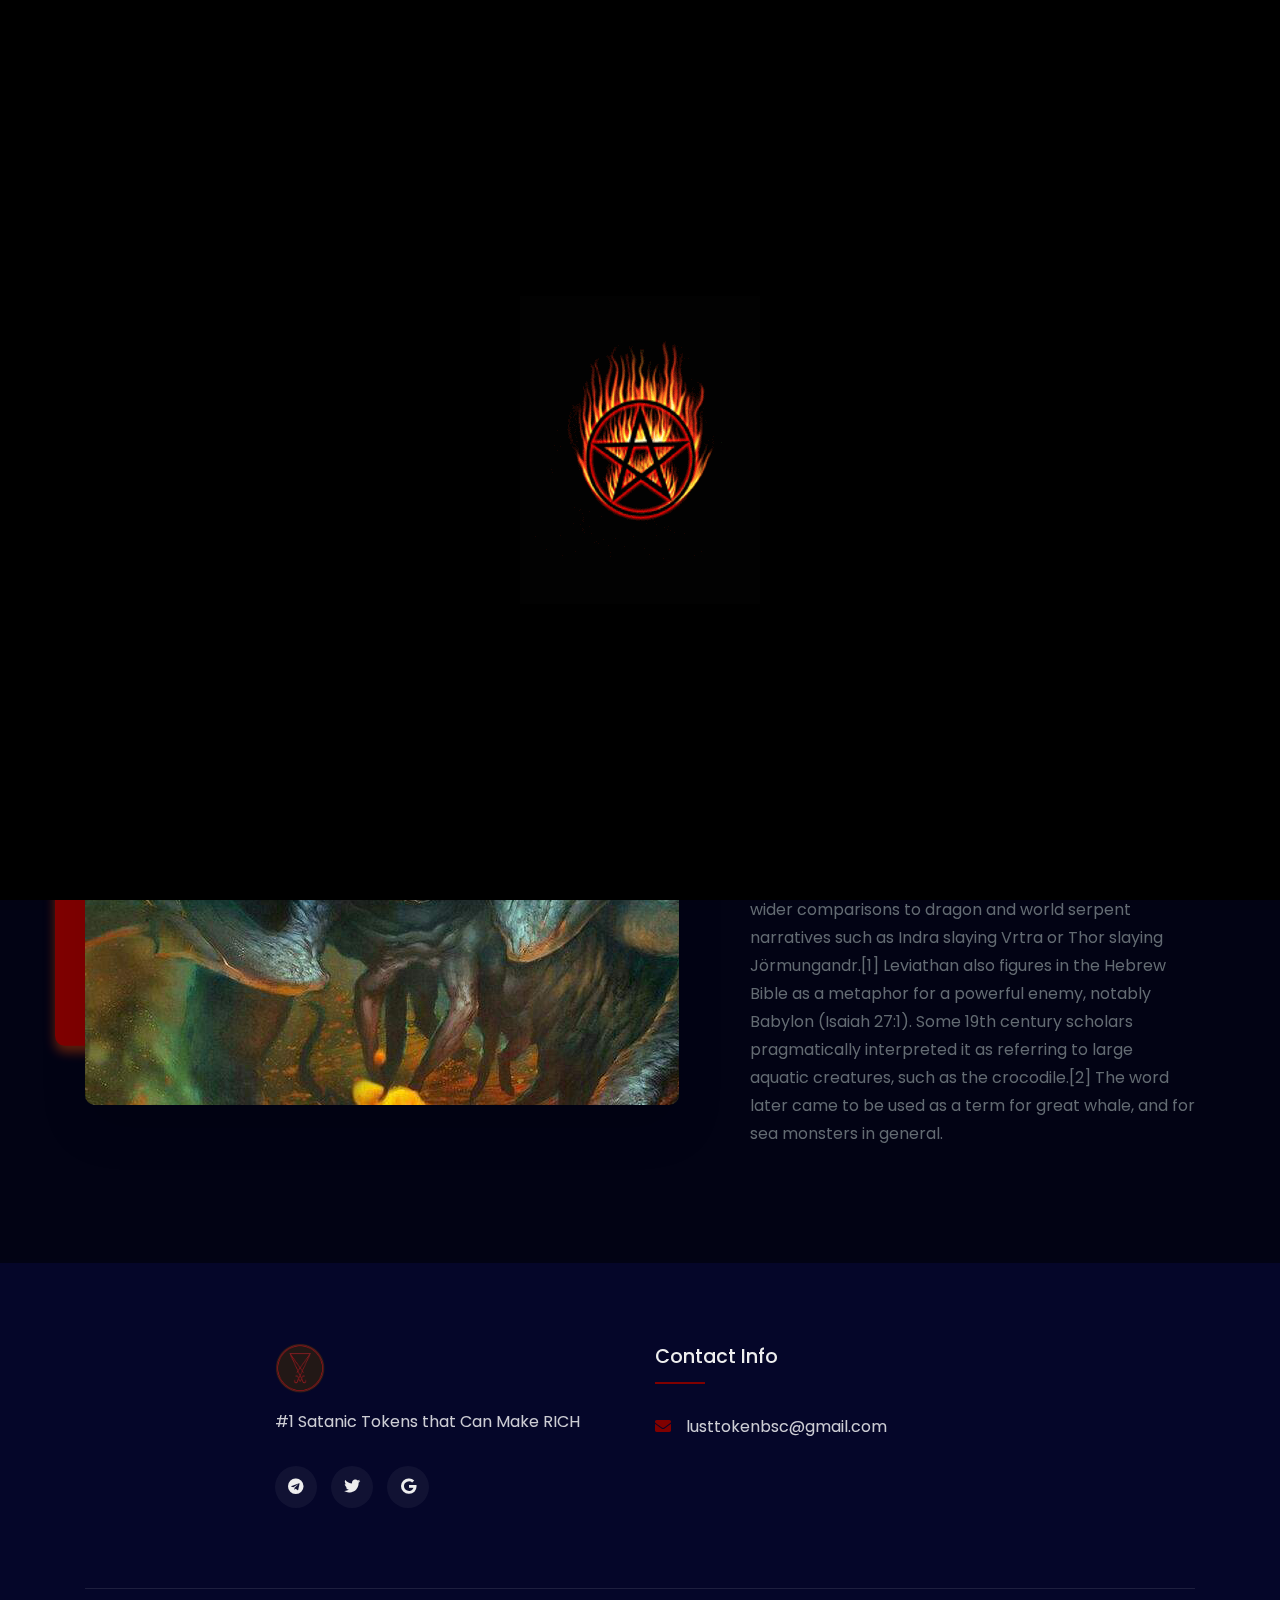
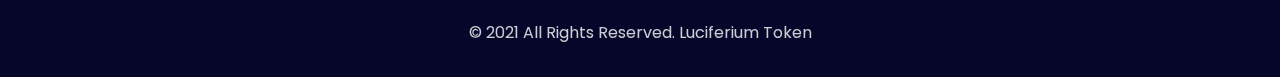
<file: leviathan.html>
<!DOCTYPE html>
<html lang="en">

<head>
    <meta charset="UTF-8">
    <meta name="viewport" content="width=device-width, initial-scale=1.0">
    <meta http-equiv="X-UA-Compatible" content="IE=edge">
    <link rel="stylesheet" href="fonts/flat_icons/flaticon.css">
    <link rel="stylesheet" href="fonts/font_awesome/css/all.css">
    <link rel="icon" href="img/logo.png">
    <link href="https://fonts.googleapis.com/css?family=Poppins:400,500,500i,600,600i,700,700i,800,800i&display=swap&subset=latin-ext" rel="stylesheet">
    <link rel="stylesheet" href="css/frameworks.css">
    <link rel="stylesheet" href="css/style.css">
    <title>Luciferium Token</title>
</head>

<body data-spy="scroll" data-target="#fixedNavbar">

    <div class="page-wrapper" id="top">

        <header class="header fixed-top">
            <div class="container">
                <nav class="navbar navbar-expand-lg p-0">
                    <a class="navbar-brand" href="/">
                        <img src="img/logo.png" width="50" alt="Logo" class="img-fluid logo-transparent">
                        <img src="img/logo.png" width="50" alt="Logo" class="img-fluid logo-normal">
                    </a>
                    <button class="navbar-toggler" type="button" data-toggle="collapse" data-target="#fixedNavbar" aria-controls="fixedNavbar" aria-expanded="false" aria-label="Toggle navigation">
                        <span class="togler-icon-inner">
                            <span class="line-1"></span>
                            <span class="line-2"></span>
                            <span class="line-3"></span>
                        </span>
                    </button>
                    <div class="collapse navbar-collapse main-menu justify-content-end" id="fixedNavbar">
                        <ul class="navbar-nav">
                            <li class="nav-item">
                                <a class="nav-link" href="index.html">Home</a>
                            </li>
                            <li class="nav-item">
                                <a class="nav-link" href="index.html">Tokenomics</a>
                            </li>
                            <li class="nav-item">
                                <a class="nav-link" href="index.html">Roadmaps</a>
                            </li>
                            <li class="nav-item">
                                <a class="nav-link" href="teams.html" data-scroll-nav="1">Teams</a>
                            </li>
                            <li class="nav-item">
                                <a class="nav-link" href="index.html">Contact</a>
                            </li>
                        </ul>
                    </div>
                </nav>
            </div>
        </header>

        <div class="breadcrumb-section jarallax" data-jarallax data-speed="0.6s" data-scroll-index="1">
            <img class="jarallax-img" src="img/home-bg.jpg" alt="Bread Crumb Img">
            <div class="container">
                <div class="row justify-content-center align-items-center">
                    <div class="col-lg-7">
                        <h2 class="breadcrumb-title">Welcome to our Team</h2>
                        <ul class="breadcrumb-links">
                            <li><a href="index.html">Home</a></li>
                            <li class="breadcrumb-active"><a href="teams.html">Teams</a></li>
                            <li class="breadcrumb-active">Leviathan</li>
                        </ul>
                    </div>
                </div>
            </div>
        </div>

        <section class="portfolio-single section" data-scroll-index="1">
            <div class="container">
                <div class="row">
                    <div class="col-md-12 col-lg-7">
                        <div class="blog-single-post-wrapper">
                            <div class="blog-post-single">
                                <div class="blog-post-img">
                                    <div class="about-tilt-img" data-tilt data-tilt-max="20" data-tilt-speed="400" data-tilt-perspective="1000">
                                        <div class="about-img-wrap">
                                            <img src="img/team-4.jpg" alt="Blog single image" class="img-fluid">
                                        </div>
                                    </div>
                                </div>
                            </div>
                        </div>
                    </div>
                    <div class="col-md-12 col-lg-5">
                        <div class="portfolio-info">
                            <h4>Leviathan</h4>
                            <p>Leviathan (/lɪˈvaɪ.əθən/; לִוְיָתָן, Līvəyāṯān) is a creature with the form of a sea serpent in Judaism. It is referenced in several books of the Hebrew Bible, including Psalms, the Book of Job, the Book of Isaiah, and the Book of Amos; it is also mentioned in the apocryphal Book of Enoch.
                            </p>
                            <p>The Leviathan of the Book of Job is a reflection of the older Canaanite Lotan, a primeval monster defeated by the god Baal Hadad. Parallels to the role of Mesopotamian Tiamat defeated by Marduk have long been drawn in comparative mythology, as have been wider comparisons to dragon and world serpent narratives such as Indra slaying Vrtra or Thor slaying Jörmungandr.[1] Leviathan also figures in the Hebrew Bible as a metaphor for a powerful enemy, notably Babylon (Isaiah 27:1). Some 19th century scholars pragmatically interpreted it as referring to large aquatic creatures, such as the crocodile.[2] The word later came to be used as a term for great whale, and for sea monsters in general.
                            </p>
                        </div>
                    </div>
                </div>
            </div>
        </section>

        <footer class="footer">
            <div class="footer-content">
                <div class="container">
                    <div class="row justify-content-center">
                        <div class="col-md-6 col-sm-6 col-lg-4">
                            <div class="footer-widget">
                                <div class="footer-logo-wrap">
                                    <a href="#">
                                        <img src="img/logo.png" width="50" alt="Logo">
                                    </a>
                                </div>
                                <p class="footer-about-text">
                                    #1 Satanic Tokens that Can Make RICH
                                </p>  
                                <div class="footer-social-links">
                                    <a href="https://t.me/luciferiumtoken" target="_blank">
                                        <i class="fab fa-telegram"></i>
                                    </a>
                                    <a href="https://twitter.com/lusttokens" target="_blank">
                                        <i class="fab fa-twitter"></i>
                                    </a>
                                    <a href="mailto:lusttokenbsc@gmail.com" target="_blank">
                                        <i class="fab fa-google"></i>
                                    </a>
                                </div>
                            </div>
                        </div>
                        <div class="col-md-6 col-sm-6 col-lg-4">
                            <div class="footer-widget sm-margin-0">
                                <h6 class="footer-title">Contact Info</h6>
                                <ul class="footer-contact-info">
                                    <li><i class="fa fa-envelope"></i>lusttokenbsc@gmail.com</li>
                                </ul>
                            </div>
                        </div>
                    </div>
                </div>
            </div>
            <div class="copyright-wrap">
                <div class="container">
                    <p class="copyright-text text-center">© 2021 All Rights Reserved. Luciferium Token</p>
                </div>
            </div>
        </footer>

        <video autoplay muted loop id="myVideo">
            <source src="files/video-bg.mp4" type="video/mp4">
            Your browser does not support HTML5 video.
        </video>
    
        <div id="preloader">
            <div id="loader"></div>
        </div>

        <a href="#" class="scroll-top-btn" data-scroll-goto="1">
            <span class="fa fa-angle-up"></span>
        </a>

    </div>

    <script src="js/jquery.js"></script>
    <script src="js/typed.js"></script>
    <script src="js/plugins.js"></script>
    <script src="js/main.js"></script>

</body>

</html>
</file>
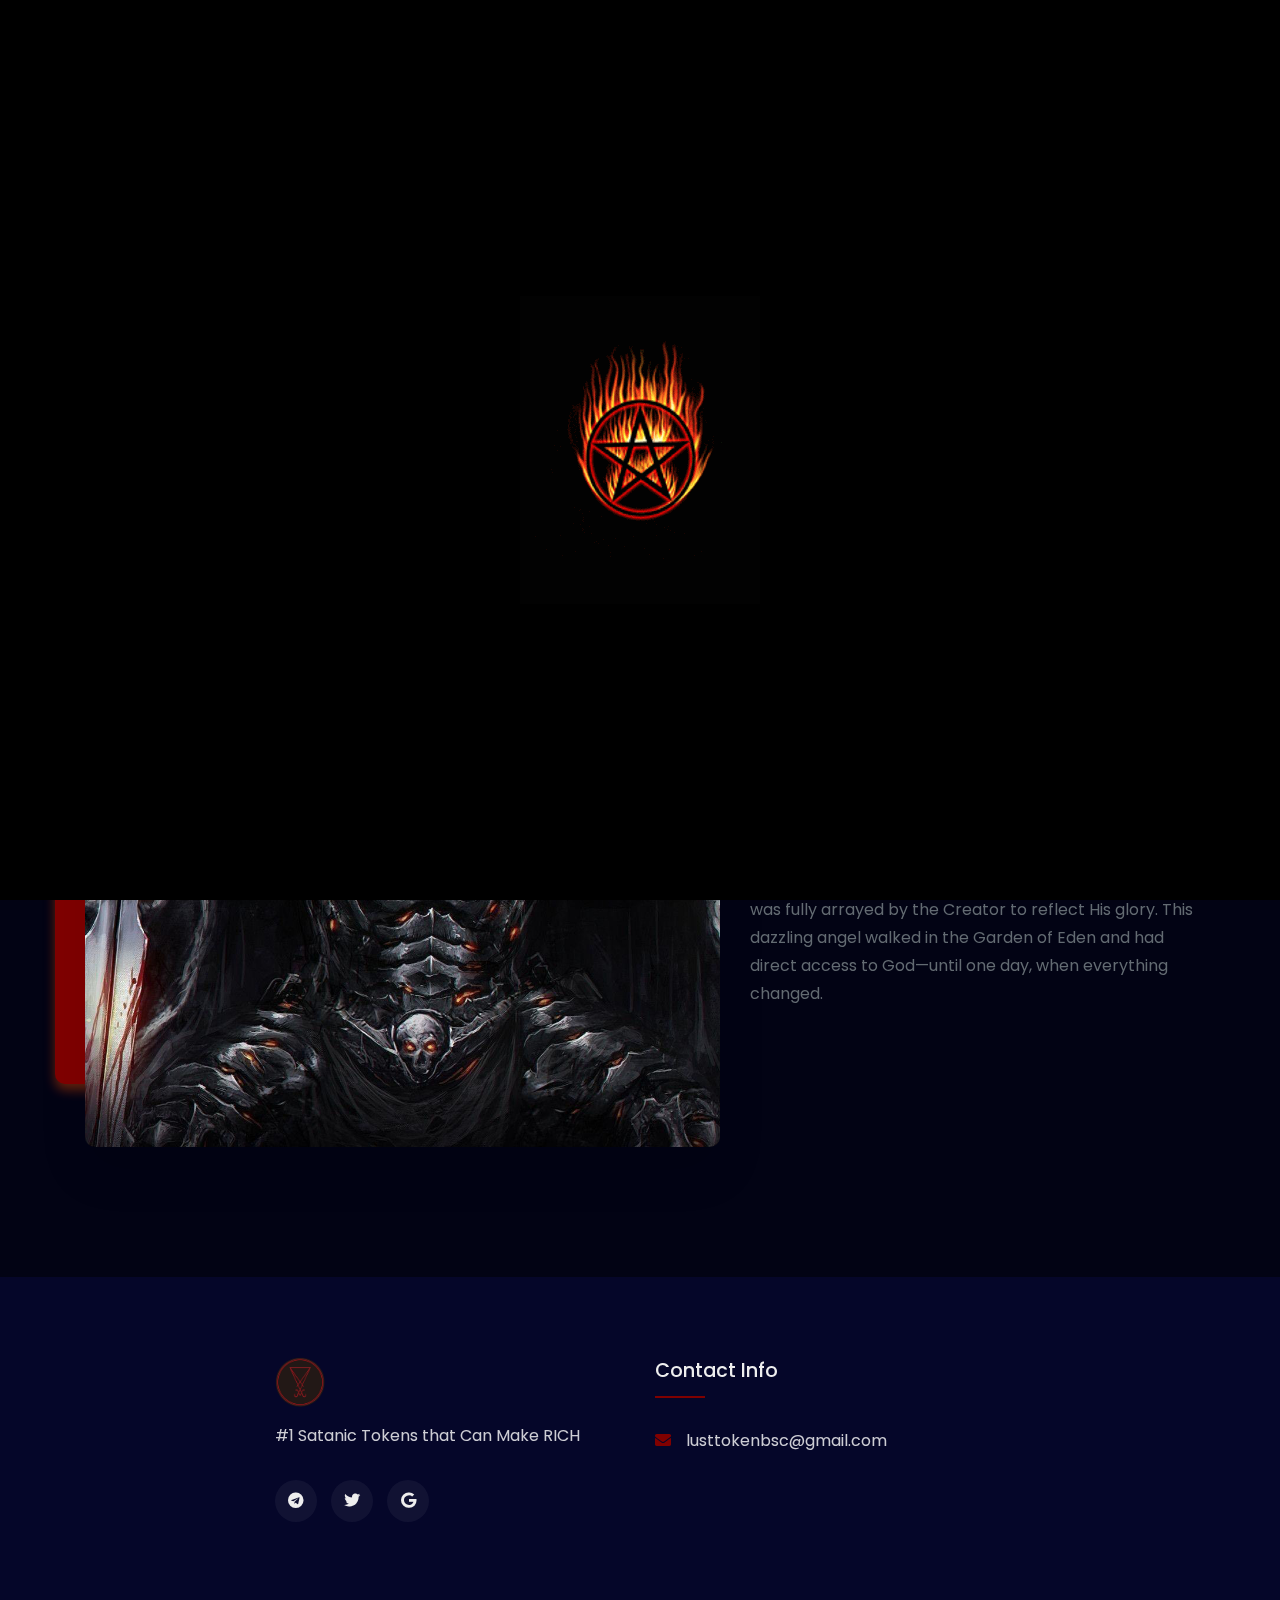
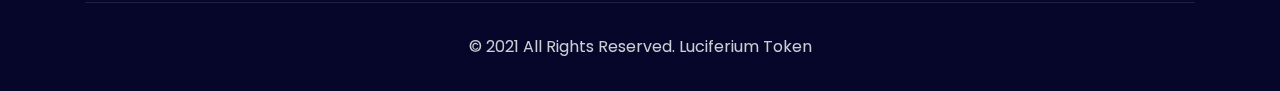
<file: lucifer.html>
<!DOCTYPE html>
<html lang="en">

<head>
    <meta charset="UTF-8">
    <meta name="viewport" content="width=device-width, initial-scale=1.0">
    <meta http-equiv="X-UA-Compatible" content="IE=edge">
    <link rel="stylesheet" href="fonts/flat_icons/flaticon.css">
    <link rel="stylesheet" href="fonts/font_awesome/css/all.css">
    <link rel="icon" href="img/logo.png">
    <link href="https://fonts.googleapis.com/css?family=Poppins:400,500,500i,600,600i,700,700i,800,800i&display=swap&subset=latin-ext" rel="stylesheet">
    <link rel="stylesheet" href="css/frameworks.css">
    <link rel="stylesheet" href="css/style.css">
    <title>Luciferium Token</title>
</head>

<body data-spy="scroll" data-target="#fixedNavbar">

    <div class="page-wrapper" id="top">

        <header class="header fixed-top">
            <div class="container">
                <nav class="navbar navbar-expand-lg p-0">
                    <a class="navbar-brand" href="/">
                        <img src="img/logo.png" width="50" alt="Logo" class="img-fluid logo-transparent">
                        <img src="img/logo.png" width="50" alt="Logo" class="img-fluid logo-normal">
                    </a>
                    <button class="navbar-toggler" type="button" data-toggle="collapse" data-target="#fixedNavbar" aria-controls="fixedNavbar" aria-expanded="false" aria-label="Toggle navigation">
                        <span class="togler-icon-inner">
                            <span class="line-1"></span>
                            <span class="line-2"></span>
                            <span class="line-3"></span>
                        </span>
                    </button>
                    <div class="collapse navbar-collapse main-menu justify-content-end" id="fixedNavbar">
                        <ul class="navbar-nav">
                            <li class="nav-item">
                                <a class="nav-link" href="index.html">Home</a>
                            </li>
                            <li class="nav-item">
                                <a class="nav-link" href="index.html">Tokenomics</a>
                            </li>
                            <li class="nav-item">
                                <a class="nav-link" href="index.html">Roadmaps</a>
                            </li>
                            <li class="nav-item">
                                <a class="nav-link" href="teams.html" data-scroll-nav="1">Teams</a>
                            </li>
                            <li class="nav-item">
                                <a class="nav-link" href="index.html">Contact</a>
                            </li>
                        </ul>
                    </div>
                </nav>
            </div>
        </header>

        <div class="breadcrumb-section jarallax" data-jarallax data-speed="0.6s" data-scroll-index="1">
            <img class="jarallax-img" src="img/home-bg.jpg" alt="Bread Crumb Img">
            <div class="container">
                <div class="row justify-content-center align-items-center">
                    <div class="col-lg-7">
                        <h2 class="breadcrumb-title">Welcome to our Team</h2>
                        <ul class="breadcrumb-links">
                            <li><a href="index.html">Home</a></li>
                            <li class="breadcrumb-active"><a href="teams.html">Teams</a></li>
                            <li class="breadcrumb-active">Lucifer</li>
                        </ul>
                    </div>
                </div>
            </div>
        </div>

        <section class="portfolio-single section" data-scroll-index="1">
            <div class="container">
                <div class="row">
                    <div class="col-md-12 col-lg-7">
                        <div class="blog-single-post-wrapper">
                            <div class="blog-post-single">
                                <div class="blog-post-img">
                                    <div class="about-tilt-img" data-tilt data-tilt-max="20" data-tilt-speed="400" data-tilt-perspective="1000">
                                        <div class="about-img-wrap">
                                            <img src="img/team-1.jpg" alt="Blog single image" class="img-fluid">
                                        </div>
                                    </div>
                                </div>
                            </div>
                        </div>
                    </div>
                    <div class="col-md-12 col-lg-5">
                        <div class="portfolio-info">
                            <h4>Lucifer</h4>
                            <p>When God created “the world and everything in it,” He created the angels (Acts 17:24; Psalm 104:4). These spiritual beings have unique roles and characteristics, but they share a common purpose. Their job is to worship God and minister to His people.
                            </p>
                            <p>Lucifer was one of God’s angels—a magnificent being. The prophet Ezekiel described him as “the seal of perfection, full of wisdom and perfect in beauty…. Every precious stone was [his] covering…. [He was] the anointed cherub who covers…. [He was] perfect in [his] ways from the day [he was] created” (28:12-15). Lucifer was fully arrayed by the Creator to reflect His glory. This dazzling angel walked in the Garden of Eden and had direct access to God—until one day, when everything changed.
                            </p>
                        </div>
                    </div>
                </div>
            </div>
        </section>

        <footer class="footer">
            <div class="footer-content">
                <div class="container">
                    <div class="row justify-content-center">
                        <div class="col-md-6 col-sm-6 col-lg-4">
                            <div class="footer-widget">
                                <div class="footer-logo-wrap">
                                    <a href="#">
                                        <img src="img/logo.png" width="50" alt="Logo">
                                    </a>
                                </div>
                                <p class="footer-about-text">
                                    #1 Satanic Tokens that Can Make RICH
                                </p>  
                                <div class="footer-social-links">
                                    <a href="https://t.me/luciferiumtoken" target="_blank">
                                        <i class="fab fa-telegram"></i>
                                    </a>
                                    <a href="https://twitter.com/lusttokens" target="_blank">
                                        <i class="fab fa-twitter"></i>
                                    </a>
                                    <a href="mailto:lusttokenbsc@gmail.com" target="_blank">
                                        <i class="fab fa-google"></i>
                                    </a>
                                </div>
                            </div>
                        </div>
                        <div class="col-md-6 col-sm-6 col-lg-4">
                            <div class="footer-widget sm-margin-0">
                                <h6 class="footer-title">Contact Info</h6>
                                <ul class="footer-contact-info">
                                    <li><i class="fa fa-envelope"></i>lusttokenbsc@gmail.com</li>
                                </ul>
                            </div>
                        </div>
                    </div>
                </div>
            </div>
            <div class="copyright-wrap">
                <div class="container">
                    <p class="copyright-text text-center">© 2021 All Rights Reserved. Luciferium Token</p>
                </div>
            </div>
        </footer>

        <video autoplay muted loop id="myVideo">
            <source src="files/video-bg.mp4" type="video/mp4">
            Your browser does not support HTML5 video.
        </video>
    
        <div id="preloader">
            <div id="loader"></div>
        </div>

        <a href="#" class="scroll-top-btn" data-scroll-goto="1">
            <span class="fa fa-angle-up"></span>
        </a>

    </div>

    <script src="js/jquery.js"></script>
    <script src="js/typed.js"></script>
    <script src="js/plugins.js"></script>
    <script src="js/main.js"></script>

</body>

</html>
</file>
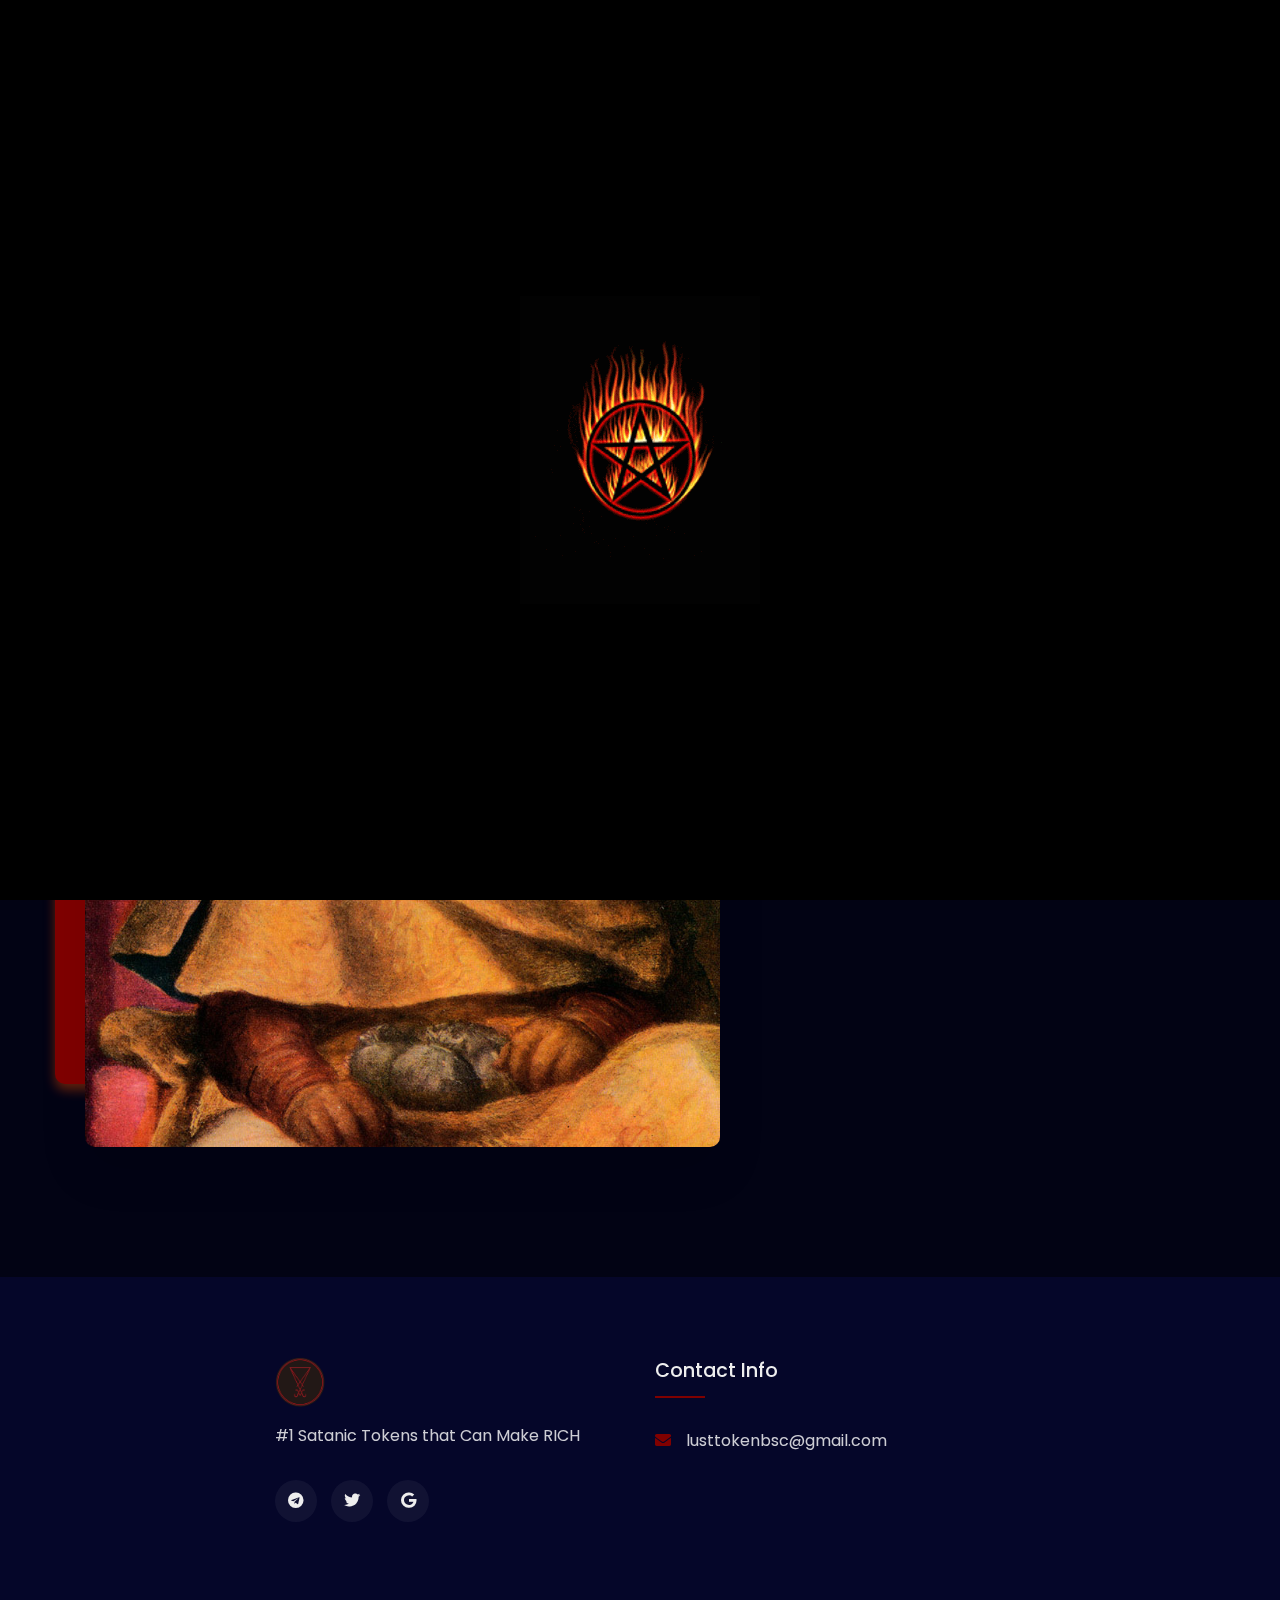
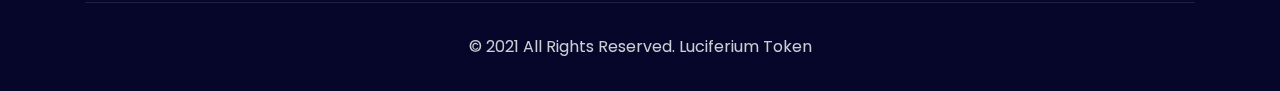
<file: mammon.html>
<!DOCTYPE html>
<html lang="en">

<head>
    <meta charset="UTF-8">
    <meta name="viewport" content="width=device-width, initial-scale=1.0">
    <meta http-equiv="X-UA-Compatible" content="IE=edge">
    <link rel="stylesheet" href="fonts/flat_icons/flaticon.css">
    <link rel="stylesheet" href="fonts/font_awesome/css/all.css">
    <link rel="icon" href="img/logo.png">
    <link href="https://fonts.googleapis.com/css?family=Poppins:400,500,500i,600,600i,700,700i,800,800i&display=swap&subset=latin-ext" rel="stylesheet">
    <link rel="stylesheet" href="css/frameworks.css">
    <link rel="stylesheet" href="css/style.css">
    <title>Luciferium Token</title>
</head>

<body data-spy="scroll" data-target="#fixedNavbar">

    <div class="page-wrapper" id="top">

        <header class="header fixed-top">
            <div class="container">
                <nav class="navbar navbar-expand-lg p-0">
                    <a class="navbar-brand" href="/">
                        <img src="img/logo.png" width="50" alt="Logo" class="img-fluid logo-transparent">
                        <img src="img/logo.png" width="50" alt="Logo" class="img-fluid logo-normal">
                    </a>
                    <button class="navbar-toggler" type="button" data-toggle="collapse" data-target="#fixedNavbar" aria-controls="fixedNavbar" aria-expanded="false" aria-label="Toggle navigation">
                        <span class="togler-icon-inner">
                            <span class="line-1"></span>
                            <span class="line-2"></span>
                            <span class="line-3"></span>
                        </span>
                    </button>
                    <div class="collapse navbar-collapse main-menu justify-content-end" id="fixedNavbar">
                        <ul class="navbar-nav">
                            <li class="nav-item">
                                <a class="nav-link" href="index.html">Home</a>
                            </li>
                            <li class="nav-item">
                                <a class="nav-link" href="index.html">Tokenomics</a>
                            </li>
                            <li class="nav-item">
                                <a class="nav-link" href="index.html">Roadmaps</a>
                            </li>
                            <li class="nav-item">
                                <a class="nav-link" href="teams.html" data-scroll-nav="1">Teams</a>
                            </li>
                            <li class="nav-item">
                                <a class="nav-link" href="index.html">Contact</a>
                            </li>
                        </ul>
                    </div>
                </nav>
            </div>
        </header>

        <div class="breadcrumb-section jarallax" data-jarallax data-speed="0.6s" data-scroll-index="1">
            <img class="jarallax-img" src="img/home-bg.jpg" alt="Bread Crumb Img">
            <div class="container">
                <div class="row justify-content-center align-items-center">
                    <div class="col-lg-7">
                        <h2 class="breadcrumb-title">Welcome to our Team</h2>
                        <ul class="breadcrumb-links">
                            <li><a href="index.html">Home</a></li>
                            <li class="breadcrumb-active"><a href="teams.html">Teams</a></li>
                            <li class="breadcrumb-active">Mammon</li>
                        </ul>
                    </div>
                </div>
            </div>
        </div>

        <section class="portfolio-single section" data-scroll-index="1">
            <div class="container">
                <div class="row">
                    <div class="col-md-12 col-lg-7">
                        <div class="blog-single-post-wrapper">
                            <div class="blog-post-single">
                                <div class="blog-post-img">
                                    <div class="about-tilt-img" data-tilt data-tilt-max="20" data-tilt-speed="400" data-tilt-perspective="1000">
                                        <div class="about-img-wrap">
                                            <img src="img/team-3.jpg" alt="Blog single image" class="img-fluid">
                                        </div>
                                    </div>
                                </div>
                            </div>
                        </div>
                    </div>
                    <div class="col-md-12 col-lg-5">
                        <div class="portfolio-info">
                            <h4>Mammon</h4>
                            <p>Mammon /ˈmæmən/ in the New Testament of the Bible is commonly thought to mean money, material wealth, or any entity that promises wealth, and is associated with the greedy pursuit of gain. The Gospel of Matthew and the Gospel of Luke both quote Jesus using the word in a phrase often rendered in English as "You cannot serve both God and mammon."
                            </p>
                            <p>In the Middle Ages it was often personified and sometimes included in the seven princes of Hell. Mammon in Hebrew (ממון) means "money". The word was adopted to modern Hebrew to mean wealth.
                            </p>
                        </div>
                    </div>
                </div>
            </div>
        </section>

        <footer class="footer">
            <div class="footer-content">
                <div class="container">
                    <div class="row justify-content-center">
                        <div class="col-md-6 col-sm-6 col-lg-4">
                            <div class="footer-widget">
                                <div class="footer-logo-wrap">
                                    <a href="#">
                                        <img src="img/logo.png" width="50" alt="Logo">
                                    </a>
                                </div>
                                <p class="footer-about-text">
                                    #1 Satanic Tokens that Can Make RICH
                                </p>  
                                <div class="footer-social-links">
                                    <a href="https://t.me/luciferiumtoken" target="_blank">
                                        <i class="fab fa-telegram"></i>
                                    </a>
                                    <a href="https://twitter.com/lusttokens" target="_blank">
                                        <i class="fab fa-twitter"></i>
                                    </a>
                                    <a href="mailto:lusttokenbsc@gmail.com" target="_blank">
                                        <i class="fab fa-google"></i>
                                    </a>
                                </div>
                            </div>
                        </div>
                        <div class="col-md-6 col-sm-6 col-lg-4">
                            <div class="footer-widget sm-margin-0">
                                <h6 class="footer-title">Contact Info</h6>
                                <ul class="footer-contact-info">
                                    <li><i class="fa fa-envelope"></i>lusttokenbsc@gmail.com</li>
                                </ul>
                            </div>
                        </div>
                    </div>
                </div>
            </div>
            <div class="copyright-wrap">
                <div class="container">
                    <p class="copyright-text text-center">© 2021 All Rights Reserved. Luciferium Token</p>
                </div>
            </div>
        </footer>

        <video autoplay muted loop id="myVideo">
            <source src="files/video-bg.mp4" type="video/mp4">
            Your browser does not support HTML5 video.
        </video>
    
        <div id="preloader">
            <div id="loader"></div>
        </div>

        <a href="#" class="scroll-top-btn" data-scroll-goto="1">
            <span class="fa fa-angle-up"></span>
        </a>

    </div>

    <script src="js/jquery.js"></script>
    <script src="js/typed.js"></script>
    <script src="js/plugins.js"></script>
    <script src="js/main.js"></script>

</body>

</html>
</file>
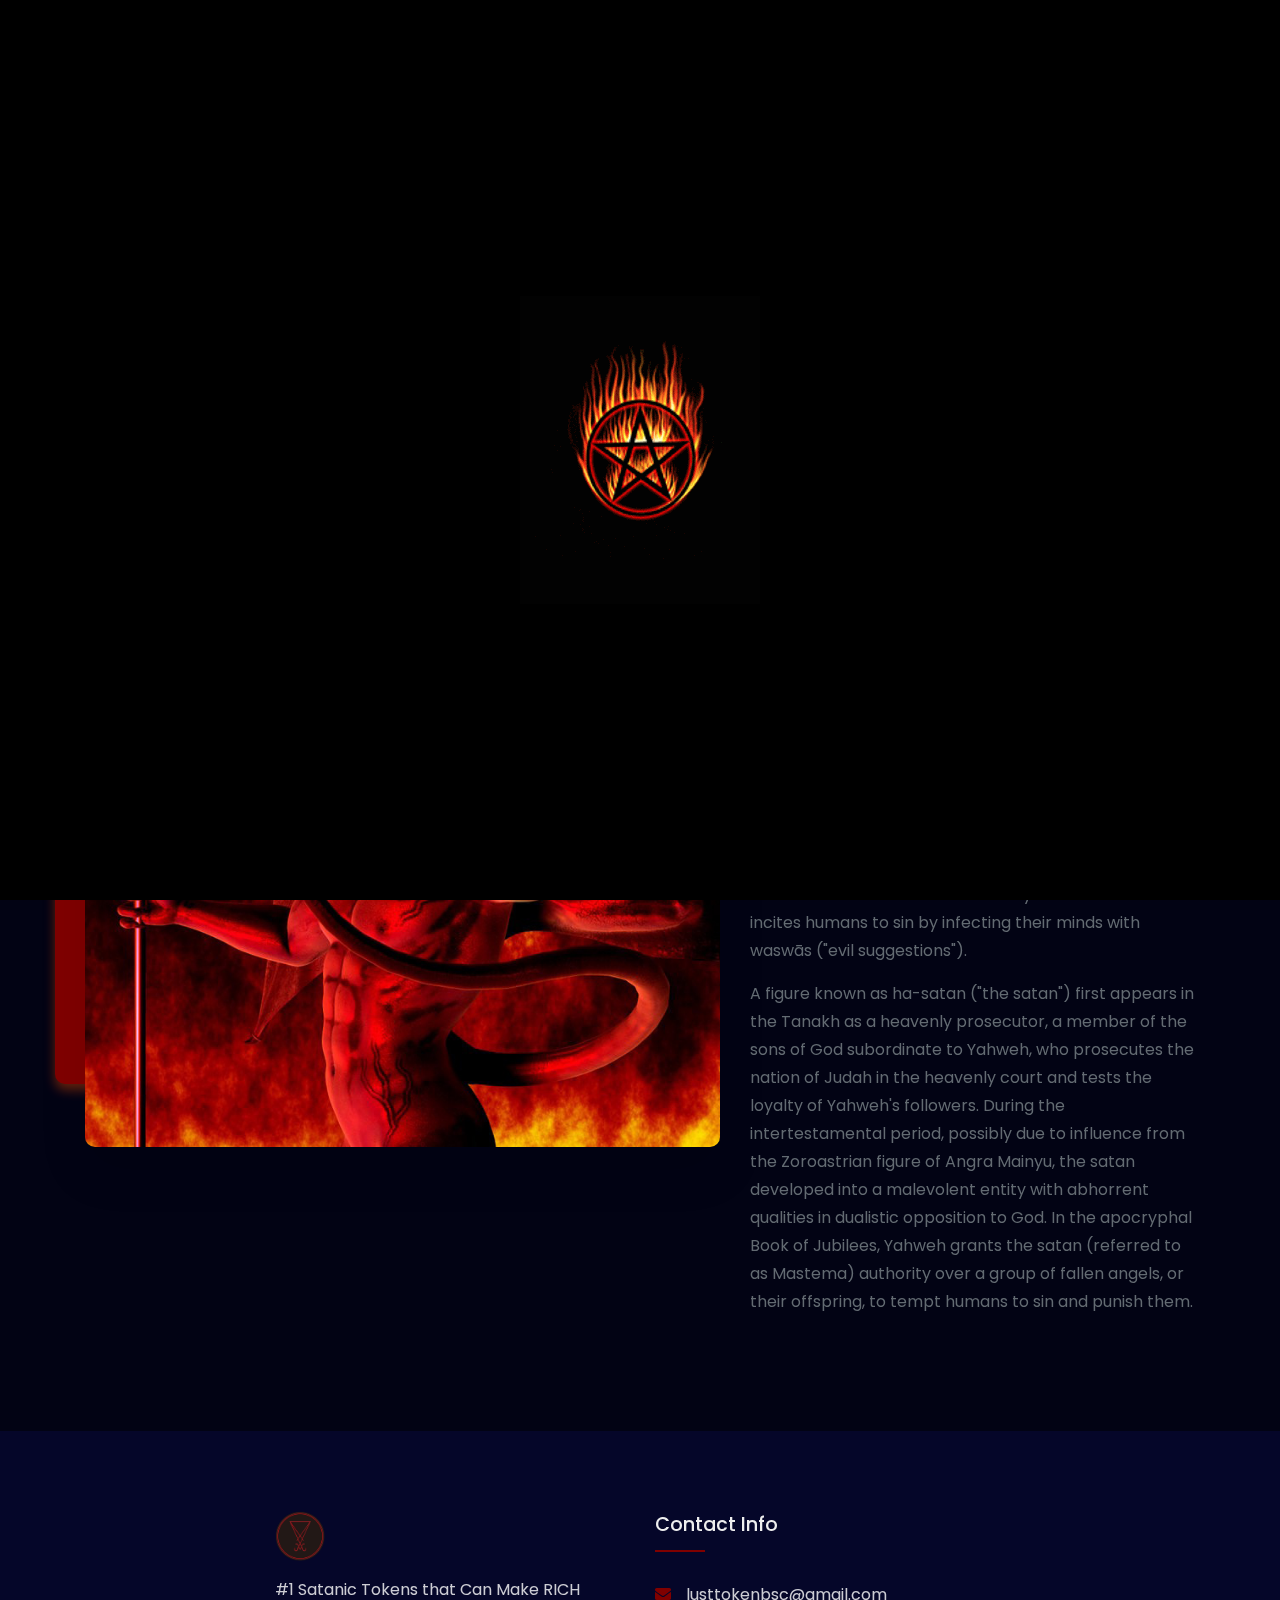
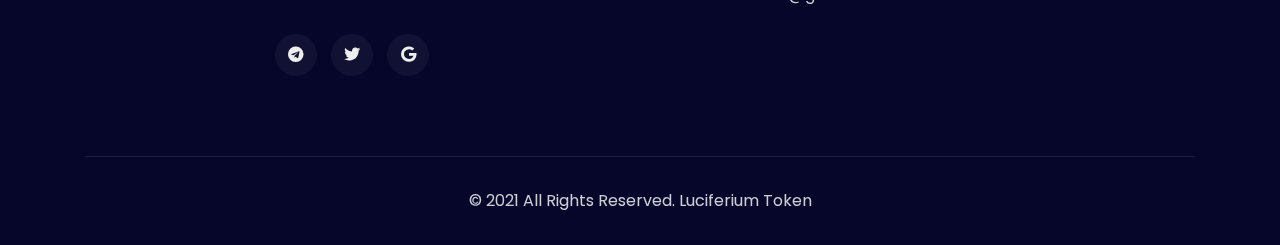
<file: satan.html>
<!DOCTYPE html>
<html lang="en">

<head>
    <meta charset="UTF-8">
    <meta name="viewport" content="width=device-width, initial-scale=1.0">
    <meta http-equiv="X-UA-Compatible" content="IE=edge">
    <link rel="stylesheet" href="fonts/flat_icons/flaticon.css">
    <link rel="stylesheet" href="fonts/font_awesome/css/all.css">
    <link rel="icon" href="img/logo.png">
    <link href="https://fonts.googleapis.com/css?family=Poppins:400,500,500i,600,600i,700,700i,800,800i&display=swap&subset=latin-ext" rel="stylesheet">
    <link rel="stylesheet" href="css/frameworks.css">
    <link rel="stylesheet" href="css/style.css">
    <title>Luciferium Token</title>
</head>

<body data-spy="scroll" data-target="#fixedNavbar">

    <div class="page-wrapper" id="top">

        <header class="header fixed-top">
            <div class="container">
                <nav class="navbar navbar-expand-lg p-0">
                    <a class="navbar-brand" href="/">
                        <img src="img/logo.png" width="50" alt="Logo" class="img-fluid logo-transparent">
                        <img src="img/logo.png" width="50" alt="Logo" class="img-fluid logo-normal">
                    </a>
                    <button class="navbar-toggler" type="button" data-toggle="collapse" data-target="#fixedNavbar" aria-controls="fixedNavbar" aria-expanded="false" aria-label="Toggle navigation">
                        <span class="togler-icon-inner">
                            <span class="line-1"></span>
                            <span class="line-2"></span>
                            <span class="line-3"></span>
                        </span>
                    </button>
                    <div class="collapse navbar-collapse main-menu justify-content-end" id="fixedNavbar">
                        <ul class="navbar-nav">
                            <li class="nav-item">
                                <a class="nav-link" href="index.html">Home</a>
                            </li>
                            <li class="nav-item">
                                <a class="nav-link" href="index.html">Tokenomics</a>
                            </li>
                            <li class="nav-item">
                                <a class="nav-link" href="index.html">Roadmaps</a>
                            </li>
                            <li class="nav-item">
                                <a class="nav-link" href="teams.html" data-scroll-nav="1">Teams</a>
                            </li>
                            <li class="nav-item">
                                <a class="nav-link" href="index.html">Contact</a>
                            </li>
                        </ul>
                    </div>
                </nav>
            </div>
        </header>

        <div class="breadcrumb-section jarallax" data-jarallax data-speed="0.6s" data-scroll-index="1">
            <img class="jarallax-img" src="img/home-bg.jpg" alt="Bread Crumb Img">
            <div class="container">
                <div class="row justify-content-center align-items-center">
                    <div class="col-lg-7">
                        <h2 class="breadcrumb-title">Welcome to our Team</h2>
                        <ul class="breadcrumb-links">
                            <li><a href="index.html">Home</a></li>
                            <li class="breadcrumb-active"><a href="teams.html">Teams</a></li>
                            <li class="breadcrumb-active">Satan</li>
                        </ul>
                    </div>
                </div>
            </div>
        </div>

        <section class="portfolio-single section" data-scroll-index="1">
            <div class="container">
                <div class="row">
                    <div class="col-md-12 col-lg-7">
                        <div class="blog-single-post-wrapper">
                            <div class="blog-post-single">
                                <div class="blog-post-img">
                                    <div class="about-tilt-img" data-tilt data-tilt-max="20" data-tilt-speed="400" data-tilt-perspective="1000">
                                        <div class="about-img-wrap">
                                            <img src="img/team-5.jpeg" alt="Blog single image" class="img-fluid">
                                        </div>
                                    </div>
                                </div>
                            </div>
                        </div>
                    </div>
                    <div class="col-md-12 col-lg-5">
                        <div class="portfolio-info">
                            <h4>Satan</h4>
                            <p>Satan,[a] also known as the Devil,[b] and sometimes also called Lucifer in Christianity, is an entity in the Abrahamic religions that seduces humans into sin or falsehood. In Judaism, Satan is seen as an agent subservient to God, typically regarded as a metaphor for the yetzer hara, or "evil inclination". In Christianity and Islam, he is usually seen as a fallen angel that has rebelled against God, who nevertheless allows him temporary power over the fallen world and a host of demons. In the Quran, Shaitan, also known as Iblis, is an entity made of fire who was cast out of Heaven because he refused to bow before the newly-created Adam and incites humans to sin by infecting their minds with waswās ("evil suggestions").
                            </p>
                            <p>A figure known as ha-satan ("the satan") first appears in the Tanakh as a heavenly prosecutor, a member of the sons of God subordinate to Yahweh, who prosecutes the nation of Judah in the heavenly court and tests the loyalty of Yahweh's followers. During the intertestamental period, possibly due to influence from the Zoroastrian figure of Angra Mainyu, the satan developed into a malevolent entity with abhorrent qualities in dualistic opposition to God. In the apocryphal Book of Jubilees, Yahweh grants the satan (referred to as Mastema) authority over a group of fallen angels, or their offspring, to tempt humans to sin and punish them.
                            </p>
                        </div>
                    </div>
                </div>
            </div>
        </section>

        <footer class="footer">
            <div class="footer-content">
                <div class="container">
                    <div class="row justify-content-center">
                        <div class="col-md-6 col-sm-6 col-lg-4">
                            <div class="footer-widget">
                                <div class="footer-logo-wrap">
                                    <a href="#">
                                        <img src="img/logo.png" width="50" alt="Logo">
                                    </a>
                                </div>
                                <p class="footer-about-text">
                                    #1 Satanic Tokens that Can Make RICH
                                </p>  
                                <div class="footer-social-links">
                                    <a href="https://t.me/luciferiumtoken" target="_blank">
                                        <i class="fab fa-telegram"></i>
                                    </a>
                                    <a href="https://twitter.com/lusttokens" target="_blank">
                                        <i class="fab fa-twitter"></i>
                                    </a>
                                    <a href="mailto:lusttokenbsc@gmail.com" target="_blank">
                                        <i class="fab fa-google"></i>
                                    </a>
                                </div>
                            </div>
                        </div>
                        <div class="col-md-6 col-sm-6 col-lg-4">
                            <div class="footer-widget sm-margin-0">
                                <h6 class="footer-title">Contact Info</h6>
                                <ul class="footer-contact-info">
                                    <li><i class="fa fa-envelope"></i>lusttokenbsc@gmail.com</li>
                                </ul>
                            </div>
                        </div>
                    </div>
                </div>
            </div>
            <div class="copyright-wrap">
                <div class="container">
                    <p class="copyright-text text-center">© 2021 All Rights Reserved. Luciferium Token</p>
                </div>
            </div>
        </footer>

        <video autoplay muted loop id="myVideo">
            <source src="files/video-bg.mp4" type="video/mp4">
            Your browser does not support HTML5 video.
        </video>
    
        <div id="preloader">
            <div id="loader"></div>
        </div>

        <a href="#" class="scroll-top-btn" data-scroll-goto="1">
            <span class="fa fa-angle-up"></span>
        </a>

    </div>

    <script src="js/jquery.js"></script>
    <script src="js/typed.js"></script>
    <script src="js/plugins.js"></script>
    <script src="js/main.js"></script>

</body>

</html>
</file>
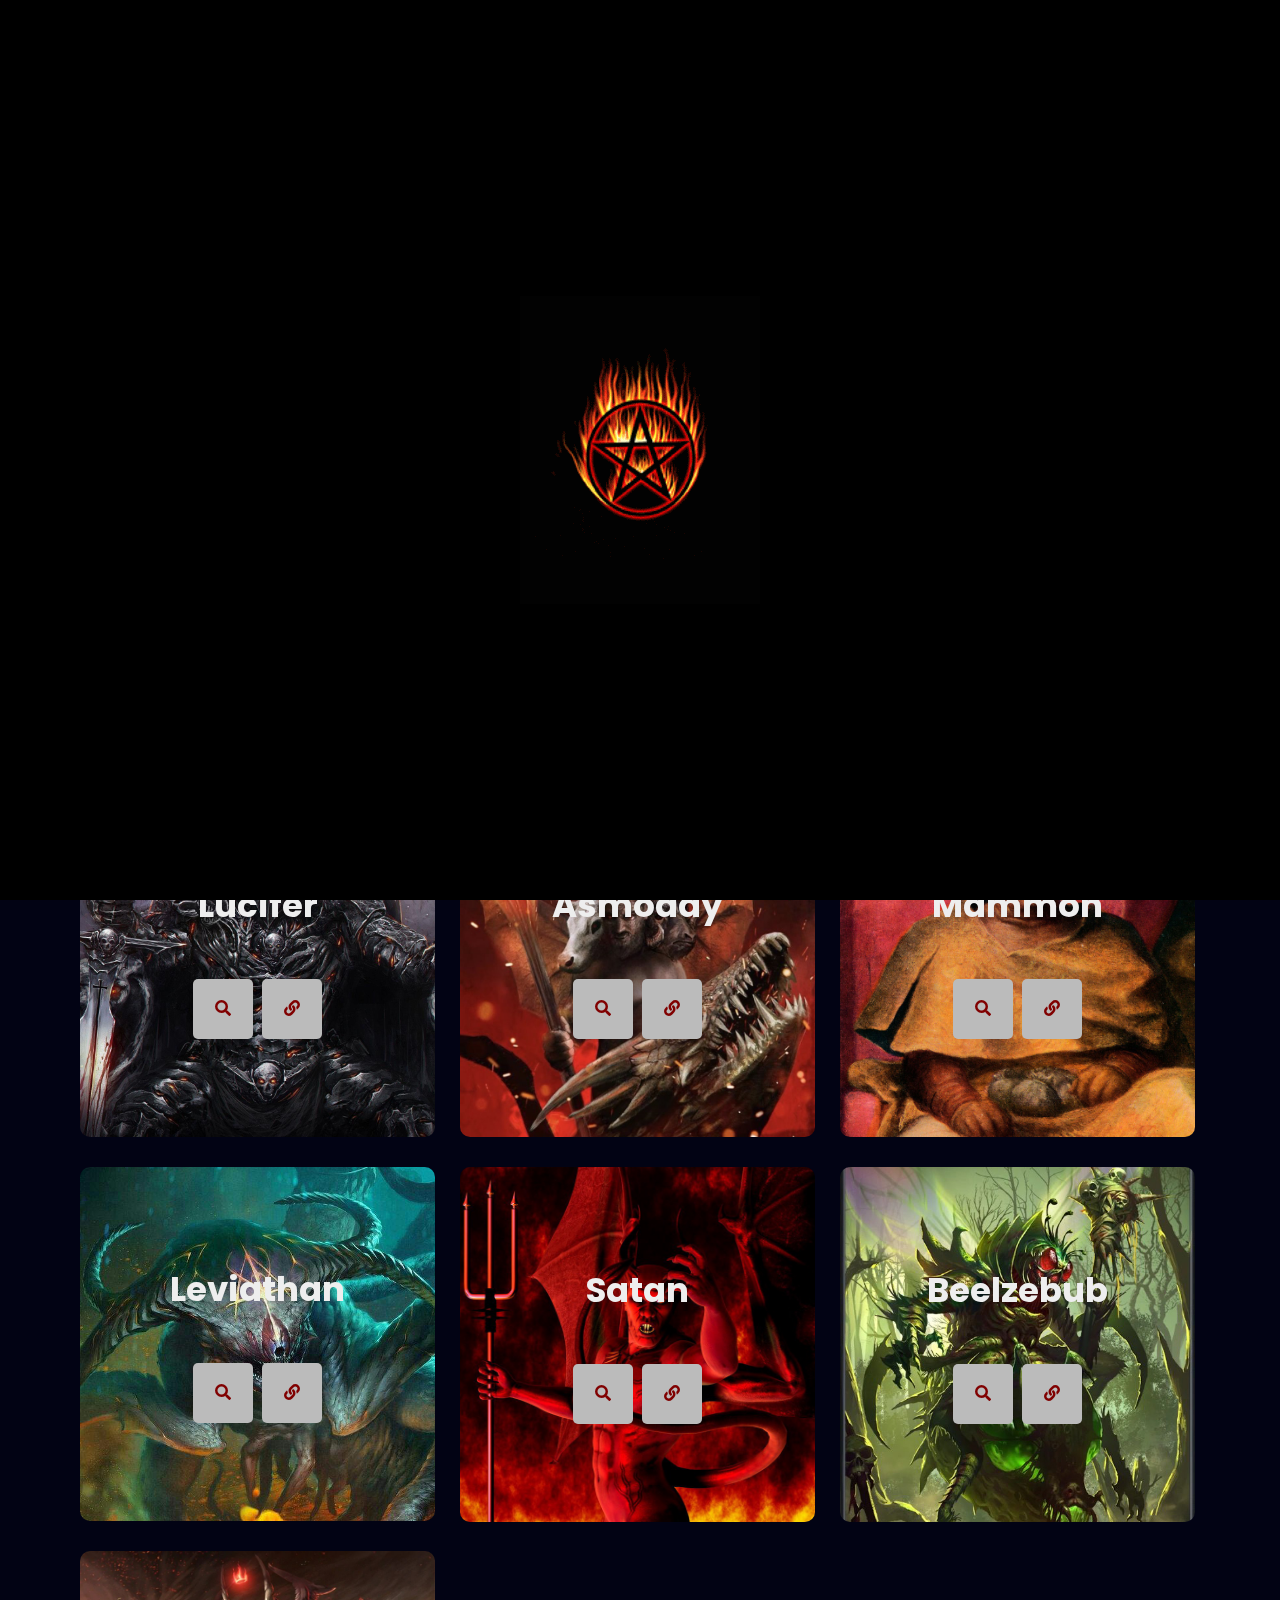
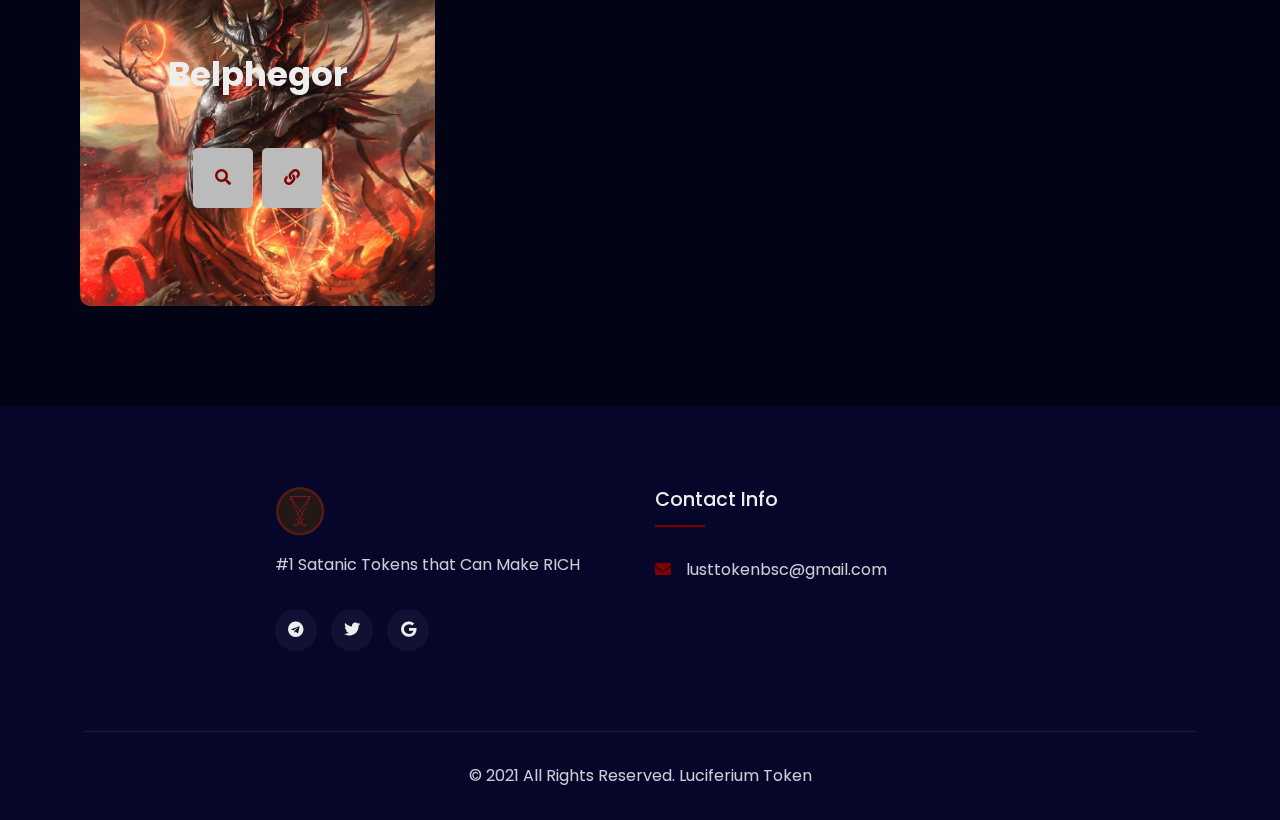
<file: teams.html>
<!DOCTYPE html>
<html lang="en">

<head>
    <meta charset="UTF-8">
    <meta name="viewport" content="width=device-width, initial-scale=1.0">
    <meta http-equiv="X-UA-Compatible" content="IE=edge">
    <link rel="stylesheet" href="fonts/flat_icons/flaticon.css">
    <link rel="stylesheet" href="fonts/font_awesome/css/all.css">
    <link rel="icon" href="img/logo.png">
    <link href="https://fonts.googleapis.com/css?family=Poppins:400,500,500i,600,600i,700,700i,800,800i&display=swap&subset=latin-ext" rel="stylesheet">
    <link rel="stylesheet" href="css/frameworks.css">
    <link rel="stylesheet" href="css/style.css">
    <title>Luciferium Token</title>
</head>

<body data-spy="scroll" data-target="#fixedNavbar">

    <div class="page-wrapper" id="top">

        <header class="header fixed-top">
            <div class="container">
                <nav class="navbar navbar-expand-lg p-0">
                    <a class="navbar-brand" href="/">
                        <img src="img/logo.png" width="50" alt="Logo" class="img-fluid logo-transparent">
                        <img src="img/logo.png" width="50" alt="Logo" class="img-fluid logo-normal">
                    </a>
                    <button class="navbar-toggler" type="button" data-toggle="collapse" data-target="#fixedNavbar" aria-controls="fixedNavbar" aria-expanded="false" aria-label="Toggle navigation">
                        <span class="togler-icon-inner">
                            <span class="line-1"></span>
                            <span class="line-2"></span>
                            <span class="line-3"></span>
                        </span>
                    </button>
                    <div class="collapse navbar-collapse main-menu justify-content-end" id="fixedNavbar">
                        <ul class="navbar-nav">
                            <li class="nav-item">
                                <a class="nav-link" href="index.html">Home</a>
                            </li>
                            <li class="nav-item">
                                <a class="nav-link" href="index.html">Tokenomics</a>
                            </li>
                            <li class="nav-item">
                                <a class="nav-link" href="index.html">Roadmaps</a>
                            </li>
                            <li class="nav-item">
                                <a class="nav-link" href="teams.html" data-scroll-nav="1">Teams</a>
                            </li>
                            <li class="nav-item">
                                <a class="nav-link" href="index.html">Contact</a>
                            </li>
                        </ul>
                    </div>
                </nav>
            </div>
        </header>
        <!--// Header End  //-->

        <!--// Breadcrumb Start //-->
        <div class="breadcrumb-section jarallax" data-jarallax data-speed="0.6s" data-scroll-index="1">
            <img class="jarallax-img" src="img/home-bg.jpg" alt="Bread Crumb Img">
            <div class="container">
                <div class="row justify-content-center align-items-center">
                    <div class="col-lg-7">
                        <h2 class="breadcrumb-title">Welcome to our Team</h2>
                        <ul class="breadcrumb-links">
                            <li><a href="index.html">Home</a></li>
                            <li class="breadcrumb-active">Teams</li>
                        </ul>
                    </div>
                </div>
            </div>
        </div>
        <!--// Breadcrumb End //-->

        <!--// Portfolio Start //-->
        <section class="section my-portfolio pb-minus-70" id="portfolio" data-scroll-index="1">
            <div class="container">
                <div class="row justify-content-center text-center">
                    <div class="col-lg-7 col-sm-12">
                        <h3 class="section-title">Luciferium<span>Team</span></h3>
                        <hr class="section-line-border">
                        <p class="section-sub-line">We are the 7 Demons</p>
                    </div>
                </div>
                <div class="text-center">
                    <div class="portfolio-filter d-flex align-items-center justify-content-center">
                        <a href="#0" data-gallery-filter="*" class="current">All</a>
                        <a href="#0" data-gallery-filter=".ceo">Developer / CEO</a>
                        <a href="#0" data-gallery-filter=".admin">Admin</a>
                    </div>
                </div>
                <div class="gallery-masonary portfolio-grid row justify-content-center" id="masonaryGallery">
                    <div class="col-md-6 col-lg-4 glry-item col-sm-12 ceo">
                        <div class="portfolio-inner">
                            <div class="portfolio-back">
                                <div class="portfolio-buttons">
                                    <h4 class="mb-5">Lucifer</h4>
                                    <a href="img/team-1.jpg" class="portfolio-zoom-link">
                                        <i class="fas fa-search"></i>
                                    </a>
                                    <a href="lucifer.html">
                                        <i class="fas fa-link"></i>
                                    </a>
                                </div>
                            </div>
                            <img src="img/team-1.jpg" alt="Portfolio Img" class="img-fluid portfolio-img">
                        </div>
                    </div>
                    <div class="col-md-6 col-lg-4 glry-item col-sm-12 admin">
                        <div class="portfolio-inner">
                            <div class="portfolio-back">
                                <div class="portfolio-buttons">
                                    <h4 class="mb-5">Asmoday</h4>
                                    <a href="img/team-2.jpg" class="portfolio-zoom-link">
                                        <i class="fas fa-search"></i>
                                    </a>
                                    <a href="asmoday.html">
                                        <i class="fas fa-link"></i>
                                    </a>
                                </div>
                            </div>
                            <img src="img/team-2.jpg" alt="Portfolio Img" class="img-fluid portfolio-img">
                        </div>
                    </div>
                    <div class="col-md-6 col-lg-4 glry-item col-sm-12 admin">
                        <div class="portfolio-inner">
                            <div class="portfolio-back">
                                <div class="portfolio-buttons">
                                    <h4 class="mb-5">Mammon</h4>
                                    <a href="img/team-3.jpg" class="portfolio-zoom-link">
                                        <i class="fas fa-search"></i>
                                    </a>
                                    <a href="mammon.html">
                                        <i class="fas fa-link"></i>
                                    </a>
                                </div>
                            </div>
                            <img src="img/team-3.jpg" alt="Portfolio Img" class="img-fluid portfolio-img">
                        </div>
                    </div>
                    <div class="col-md-6 col-lg-4 glry-item col-sm-12 admin">
                        <div class="portfolio-inner">
                            <div class="portfolio-back">
                                <div class="portfolio-buttons">
                                    <h4 class="mb-5">Leviathan</h4>
                                    <a href="img/team-4.jpg" class="portfolio-zoom-link">
                                        <i class="fas fa-search"></i>
                                    </a>
                                    <a href="leviathan.html">
                                        <i class="fas fa-link"></i>
                                    </a>
                                </div>
                            </div>
                            <img src="img/team-4.jpg" alt="Portfolio Img" class="img-fluid portfolio-img">
                        </div>
                    </div>
                    <div class="col-md-6 col-lg-4 glry-item col-sm-12 admin">
                        <div class="portfolio-inner">
                            <div class="portfolio-back">
                                <div class="portfolio-buttons">
                                    <h4 class="mb-5">Satan</h4>
                                    <a href="img/team-5.jpeg" class="portfolio-zoom-link">
                                        <i class="fas fa-search"></i>
                                    </a>
                                    <a href="satan.html">
                                        <i class="fas fa-link"></i>
                                    </a>
                                </div>
                            </div>
                            <img src="img/team-5.jpeg" alt="Portfolio Img" class="img-fluid portfolio-img">
                        </div>
                    </div>
                    <div class="col-md-6 col-lg-4 glry-item col-sm-12 admin">
                        <div class="portfolio-inner">
                            <div class="portfolio-back">
                                <div class="portfolio-buttons">
                                    <h4 class="mb-5">Beelzebub</h4>
                                    <a href="img/team-6.jpeg" class="portfolio-zoom-link">
                                        <i class="fas fa-search"></i>
                                    </a>
                                    <a href="beelzebub.html">
                                        <i class="fas fa-link"></i>
                                    </a>
                                </div>
                            </div>
                            <img src="img/team-6.jpeg" alt="Portfolio Img" class="img-fluid portfolio-img">
                        </div>
                    </div>
                    <div class="col-md-6 col-lg-4 glry-item col-sm-12 admin">
                        <div class="portfolio-inner">
                            <div class="portfolio-back">
                                <div class="portfolio-buttons">
                                    <h4 class="mb-5">Belphegor</h4>
                                    <a href="img/team-7.jpg" class="portfolio-zoom-link">
                                        <i class="fas fa-search"></i>
                                    </a>
                                    <a href="belphegor.html">
                                        <i class="fas fa-link"></i>
                                    </a>
                                </div>
                            </div>
                            <img src="img/team-7.jpg" alt="Portfolio Img" class="img-fluid portfolio-img">
                        </div>
                    </div>
                </div>
            </div>
        </section>
        <!--// Portfolio End //-->

        <footer class="footer">
            <div class="footer-content">
                <div class="container">
                    <div class="row justify-content-center">
                        <div class="col-md-6 col-sm-6 col-lg-4">
                            <div class="footer-widget">
                                <div class="footer-logo-wrap">
                                    <a href="#">
                                        <img src="img/logo.png" width="50" alt="Logo">
                                    </a>
                                </div>
                                <p class="footer-about-text">
                                    #1 Satanic Tokens that Can Make RICH
                                </p>  
                                <div class="footer-social-links">
                                    <a href="https://t.me/luciferiumtoken" target="_blank">
                                        <i class="fab fa-telegram"></i>
                                    </a>
                                    <a href="https://twitter.com/lusttokens" target="_blank">
                                        <i class="fab fa-twitter"></i>
                                    </a>
                                    <a href="mailto:lusttokenbsc@gmail.com" target="_blank">
                                        <i class="fab fa-google"></i>
                                    </a>
                                </div>
                            </div>
                        </div>
                        <div class="col-md-6 col-sm-6 col-lg-4">
                            <div class="footer-widget sm-margin-0">
                                <h6 class="footer-title">Contact Info</h6>
                                <ul class="footer-contact-info">
                                    <li><i class="fa fa-envelope"></i>lusttokenbsc@gmail.com</li>
                                </ul>
                            </div>
                        </div>
                    </div>
                </div>
            </div>
            <div class="copyright-wrap">
                <div class="container">
                    <p class="copyright-text text-center">© 2021 All Rights Reserved. Luciferium Token</p>
                </div>
            </div>
        </footer>

        <video autoplay muted loop id="myVideo">
            <source src="files/video-bg.mp4" type="video/mp4">
            Your browser does not support HTML5 video.
        </video>
    
        <div id="preloader">
            <div id="loader"></div>
        </div>

        <a href="#" class="scroll-top-btn" data-scroll-goto="1">
            <span class="fa fa-angle-up"></span>
        </a>

    </div>

    <script src="js/jquery.js"></script>
    <script src="js/typed.js"></script>
    <script src="js/plugins.js"></script>
    <script src="js/main.js"></script>

</body>

</html>
</file>
<file: fonts/flat_icons/flaticon.css>
/*
  	Flaticon icon font: Flaticon
  	Creation date: 04/07/2018 08:54
  	*/

@font-face {
  font-family: "Flaticon";
  src: url("./Flaticon_iconset_01.eot");
  src: url("./Flaticon_iconset_01?#iefix") format("embedded-opentype"),
       url("./Flaticon_iconset_01.woff") format("woff"),
       url("./Flaticon_iconset_01.ttf") format("truetype"),
       url("./Flaticon_iconset_01#Flaticon") format("svg");
  font-weight: normal;
  font-style: normal;
}

@media screen and (-webkit-min-device-pixel-ratio:0) {
  @font-face {
    font-family: "Flaticon";
    src: url("./Flaticon_iconset_01#Flaticon") format("svg");
  }
}

[class^="flaticon-"]:before, [class*=" flaticon-"]:before,
[class^="flaticon-"]:after, [class*=" flaticon-"]:after {   
  font-family: Flaticon;
        font-size: 20px;
font-style: normal;
margin-left: 20px;
}

.flaticon-001-workflow:before { content: "\f100"; }
.flaticon-002-web:before { content: "\f101"; }
.flaticon-003-vision:before { content: "\f102"; }
.flaticon-004-handshake:before { content: "\f103"; }
.flaticon-005-trophy:before { content: "\f104"; }
.flaticon-006-work:before { content: "\f105"; }
.flaticon-007-thinking:before { content: "\f106"; }
.flaticon-008-teamwork:before { content: "\f107"; }
.flaticon-009-target:before { content: "\f108"; }
.flaticon-010-success:before { content: "\f109"; }
.flaticon-011-strategy:before { content: "\f10a"; }
.flaticon-012-startup:before { content: "\f10b"; }
.flaticon-013-research:before { content: "\f10c"; }
.flaticon-014-profit:before { content: "\f10d"; }
.flaticon-015-partnership:before { content: "\f10e"; }
.flaticon-016-money:before { content: "\f10f"; }
.flaticon-017-money-bag:before { content: "\f110"; }
.flaticon-018-online-shop:before { content: "\f111"; }
.flaticon-019-mission:before { content: "\f112"; }
.flaticon-020-meeting:before { content: "\f113"; }
.flaticon-021-marketing:before { content: "\f114"; }
.flaticon-022-learning:before { content: "\f115"; }
.flaticon-023-investment:before { content: "\f116"; }
.flaticon-024-idea:before { content: "\f117"; }
.flaticon-025-human-resources:before { content: "\f118"; }
.flaticon-026-growth:before { content: "\f119"; }
.flaticon-027-piggy-bank:before { content: "\f11a"; }
.flaticon-028-design:before { content: "\f11b"; }
.flaticon-029-decision:before { content: "\f11c"; }
.flaticon-030-deal:before { content: "\f11d"; }
.flaticon-031-data:before { content: "\f11e"; }
.flaticon-032-coffee-cup:before { content: "\f11f"; }
.flaticon-033-jigsaw:before { content: "\f120"; }
.flaticon-034-business:before { content: "\f121"; }
.flaticon-035-budget:before { content: "\f122"; }
.flaticon-036-identity:before { content: "\f123"; }
</file>
<file: css/style.css>
body,
html {
  font-size: 16px;
  font-family: "Poppins", sans-serif;
  color: #636b72;
  margin: 0;
  padding: 0;
  background-color: #020314;
  /* background-color: transparent; */
}

::-moz-selection {
  background: #800000;
  color: #eee;
}

::selection {
  background: #800000;
  color: #eee;
}

a:link,
a:hover,
a:active,
a:visited {
  text-decoration: none;
}

ul,
ol {
  list-style-type: none;
  padding: 0;
  margin: 0;
}

textarea,
textarea:focus,
input,
input:focus,
button,
button:focus {
  outline: none;
  resize: inherit;
}

h1,
h2,
h3,
h4,
h5,
h6 {
  font-family: "Poppins", sans-serif;
  font-weight: 700;
  color: #000;
  text-transform: capitalize;
  margin: 0;
  line-height: 1.5;
}

h1,
.h1 {
  font-size: 3.7rem;
}

h2,
.h2 {
  font-size: 3.2rem;
}

h3,
.h3 {
  font-size: 2.9rem;
}

h4,
.h4 {
  font-size: 2.133rem;
}

h5,
.h5 {
  font-size: 1.467rem;
}

h6,
.h6 {
  font-size: 1.2rem;
}

p {
  line-height: 28px;
  margin: 0;
}

@media only screen and (max-width: 575.98px) {
  h3 {
    font-size: 2.5rem;
  }
  .section .section-title {
    font-size: 2.2rem;
  }
  body {
    font-size: 14px;
  }
}

.page-wrapper {
  overflow: hidden;
  position: relative;
}

.section {
  padding: 100px 0;
  overflow: hidden;
  position: relative;
}

.section .section-line-border {
  position: relative;
  overflow: hidden;
  height: 4px;
  width: 80px;
  border: none;
  background: #bbb;
  margin: 0 auto 20px auto;
}

.section .section-line-border::before {
  content: "";
  position: absolute;
  top: 0;
  left: 0;
  height: 4px;
  width: 40px;
  background: #800000;
}

.section .section-sub-line {
  font-size: 1.1rem;
  margin-bottom: 70px;
  text-transform: capitalize;
}

.section-title {
  color: #eee;
}

.section .section-title span {
  color: #800000;
  position: relative;
  display: inline-block;
  margin-left: 10px;
}

.flex-box-center {
  display: -webkit-box;
  display: -ms-flexbox;
  display: flex;
  -webkit-box-pack: center;
  -ms-flex-pack: center;
  justify-content: center;
  -webkit-box-align: center;
  -ms-flex-align: center;
  align-items: center;
}

.pb-minus-70 {
  padding-bottom: 70px;
}

.bg-overlay {
  position: relative;
  top: 0;
  left: 0;
  overflow: hidden;
}

.bg-overlay::before {
  top: 0;
  left: 0;
  width: 100%;
  height: 100%;
  opacity: 0.6;
  content: "";
  position: absolute;
  background: #050629;
}

.owl-carousel .owl-item img {
  width: auto;
  display: inline-block;
}

.owl-carousel.owl-theme .owl-nav.disabled + .owl-dots {
  margin-top: 30px;
  line-height: 0;
}

.owl-carousel.owl-theme .owl-dots .owl-dot.active span {
  background: #800000;
}

.owl-carousel.owl-theme .owl-dots .owl-dot span {
  background: transparent;
  border: 2px solid #800000;
  margin: 0 5px;
  width: 11px;
  height: 11px;
  border-radius: 0;
}

.default-maroon-btn {
  color: #eee;
  font-weight: 500;
  overflow: hidden;
  position: relative;
  border-radius: 5px;
  padding: 18px 36px;
  display: inline-block;
  text-transform: capitalize;
  background: #800000;
  -webkit-transition: all 0.25s linear;
  transition: all 0.25s linear;
}

.default-maroon-btn:hover {
  color: #eee;
  background: #740e00;
  -webkit-animation: pulseMaroon 1s 1 linear;
  animation: pulseMaroon 1s 1 linear;
}

.default-white-btn {
  color: #800000;
  font-weight: 500;
  overflow: hidden;
  position: relative;
  border-radius: 5px;
  padding: 18px 36px;
  display: inline-block;
  text-transform: capitalize;
  background: #bbb;
  -webkit-transition: all 0.25s linear;
  transition: all 0.25s linear;
}

.default-white-btn:hover {
  color: #eee;
  background: #740e00;
  -webkit-animation: pulseMaroon 1s 1 linear;
  animation: pulseMaroon 1s 1 linear;
}

.scroll-top-btn {
  opacity: 0;
  width: 50px;
  height: 50px;
  z-index: 18;
  right: 10px;
  bottom: 20px;
  color: #eee;
  position: fixed;
  line-height: 50px;
  text-align: center;
  visibility: hidden;
  border-radius: 5px;
  background: #800000;
  -webkit-transition: all 0.25s linear;
  transition: all 0.25s linear;
  -webkit-box-shadow: 0 0 0 0 #800000;
  box-shadow: 0 0 0 0 #800000;
  -webkit-animation: pulseMaroon 2s infinite;
  animation: pulseMaroon 2s infinite;
}

.scroll-top-btn.active {
  opacity: 1;
  visibility: visible;
}

.scroll-top-btn:hover {
  color: #eee;
  background: #740e00;
  -webkit-animation: none;
  animation: none;
}

@-webkit-keyframes stickyMenu {
  0% {
    margin-top: -120px;
    opacity: 0;
  }
  50% {
    margin-top: -64px;
    opacity: 0;
  }
  100% {
    margin-top: 0;
    opacity: 1;
  }
}
@keyframes stickyMenu {
  0% {
    margin-top: -120px;
    opacity: 0;
  }
  50% {
    margin-top: -64px;
    opacity: 0;
  }
  100% {
    margin-top: 0;
    opacity: 1;
  }
}

@-webkit-keyframes loaderSpin {
  0% {
    -webkit-transform: rotate(0deg);
    transform: rotate(0deg);
  }
  100% {
    -webkit-transform: rotate(360deg);
    transform: rotate(360deg);
  }
}

@keyframes loaderSpin {
  0% {
    -webkit-transform: rotate(0deg);
    transform: rotate(0deg);
  }
  100% {
    -webkit-transform: rotate(360deg);
    transform: rotate(360deg);
  }
}

@-webkit-keyframes pulseMaroon {
  0% {
    -webkit-box-shadow: 0 0 0 0 rgba(255, 80, 0, 0.2);
    box-shadow: 0 0 0 0 rgba(255, 80, 0, 0.2);
  }
  70% {
    -webkit-box-shadow: 0 0 0 20px rgba(255, 80, 0, 0);
    box-shadow: 0 0 0 20px rgba(255, 80, 0, 0);
  }
  100% {
    -webkit-box-shadow: 0 0 0 0 rgba(255, 80, 0, 0);
    box-shadow: 0 0 0 0 rgba(255, 80, 0, 0);
  }
}

@keyframes pulseMaroon {
  0% {
    -webkit-box-shadow: 0 0 0 0 rgba(255, 80, 0, 0.2);
    box-shadow: 0 0 0 0 rgba(255, 80, 0, 0.2);
  }
  70% {
    -webkit-box-shadow: 0 0 0 20px rgba(255, 80, 0, 0);
    box-shadow: 0 0 0 20px rgba(255, 80, 0, 0);
  }
  100% {
    -webkit-box-shadow: 0 0 0 0 rgba(255, 80, 0, 0);
    box-shadow: 0 0 0 0 rgba(255, 80, 0, 0);
  }
}

@-webkit-keyframes pulseWhite {
  0% {
    -webkit-box-shadow: 0 0 0 0 rgba(255, 255, 255, 0.4);
    box-shadow: 0 0 0 0 rgba(255, 255, 255, 0.4);
  }
  70% {
    -webkit-box-shadow: 0 0 0 20px rgba(255, 255, 255, 0);
    box-shadow: 0 0 0 20px rgba(255, 255, 255, 0);
  }
  100% {
    -webkit-box-shadow: 0 0 0 0 rgba(255, 255, 255, 0);
    box-shadow: 0 0 0 0 rgba(255, 255, 255, 0);
  }
}

@keyframes pulseWhite {
  0% {
    -webkit-box-shadow: 0 0 0 0 rgba(255, 255, 255, 0.4);
    box-shadow: 0 0 0 0 rgba(255, 255, 255, 0.4);
  }
  70% {
    -webkit-box-shadow: 0 0 0 20px rgba(255, 255, 255, 0);
    box-shadow: 0 0 0 20px rgba(255, 255, 255, 0);
  }
  100% {
    -webkit-box-shadow: 0 0 0 0 rgba(255, 255, 255, 0);
    box-shadow: 0 0 0 0 rgba(255, 255, 255, 0);
  }
}

.comment-form-group {
  margin-bottom: 30px;
}

.comment-form-group .comment-form-control {
  width: 100%;
  border: none;
  display: block;
  color: #000;
  padding: 17px 20px;
  background: #bbb;
  border-radius: 5px;
  border: 1px solid #e0e0e0;
  -webkit-transition: all 0.25s linear;
  transition: all 0.25s linear;
}

.comment-form-group .comment-form-control:focus {
  border-color: #000;
  color: #000;
}

.comment-form-group .default-maroon-btn {
  border: none;
}

.comments-section-wrap {
  margin-top: 30px;
}

.comments-section-wrap .comments-head {
  margin-bottom: 30px;
}

.comments-section-wrap .comments-head .comment-title {
  color: #800000;
  font-weight: 500;
  display: inline-block;
  padding-bottom: 15px;
  position: relative;
}

.comments-section-wrap .comments-head .comment-title:after {
  left: 0;
  content: "";
  bottom: -2px;
  width: 100%;
  height: 2px;
  position: absolute;
  background: #800000;
}

.comments-section-wrap .comments-head .comment-title span {
  margin-right: 10px;
}

.comments-section-wrap .comments-item {
  background: #bbb;
  margin-bottom: 30px;
}

.comments-section-wrap .comments-item img {
  border-radius: 5px;
}

.comments-section-wrap .comments-item h6 {
  margin-bottom: 10px;
}

.pagination-wrap {
  margin-top: 30px;
}

.pagination-wrap .pagination-link {
  width: 42px;
  height: 42px;
  color: #000;
  line-height: 42px;
  margin-right: 3px;
  border-radius: 5px;
  text-align: center;
  display: inline-block;
  -webkit-transition: all 0.25s linear;
  transition: all 0.25s linear;
  background: #bbb;
  border: 1px solid rgba(224, 224, 224, 0.6);
}

.pagination-wrap .pagination-link:hover,
.pagination-wrap .pagination-link.active {
  background: #800000;
  color: #eee !important;
  border-color: transparent;
}

.pagination-wrap .pagination-link:last-child {
  margin-right: 0;
}

#preloader {
  top: 0;
  left: 0;
  width: 100%;
  height: 100%;
  z-index: 15555;
  position: fixed;
  background: #000;
}

#preloader #loader {
  position: fixed;
  left: 0px;
  top: 0px;
  width: 100%;
  height: 100%;
  z-index: 9999;
  background: url('../files/preloader.gif') 
              50% 50% no-repeat;
}

.header {
  padding: 10px 0;
  z-index: 555;
}

.header .navbar-brand {
  padding: 0;
  color: #eee;
  margin-right: 0;
  text-transform: capitalize;
}

.header .navbar-brand img {
  display: none;
}

.header .navbar-brand img.logo-transparent {
  display: block;
}

.header .nav-item .nav-link.active {
  color: #800000;
}

.header .nav-item:hover .nav-link {
  color: #800000;
}

.header .nav-link {
  color: #eee;
  font-size: 12px;
  font-weight: 500;
  padding: 20px 15px !important;
  text-transform: uppercase;
  letter-spacing: 0.6px;
  display: block;
  position: relative;
  line-height: 28px;
}

.header .nav-link:after {
  content: "";
  position: absolute;
  left: 0;
  bottom: 0;
  width: 100%;
  height: 7px;
  background: #800000;
}

.header .nav-link:not(.active):after {
  left: 0;
  bottom: 0;
  width: 100%;
  height: 7px;
  z-index: -7;
  content: "";
  position: absolute;
  -webkit-transform: scaleX(0);
  transform: scaleX(0);
  -webkit-transform-origin: 100% 0;
  transform-origin: 100% 0;
  background: #800000;
  -webkit-transition: -webkit-transform 0.4s ease;
  transition: -webkit-transform 0.4s ease;
  transition: transform 0.4s ease;
  transition: transform 0.4s ease, -webkit-transform 0.4s ease;
}

.header .nav-link:not(.active):hover:after {
  -webkit-transform: scaleX(1);
  transform: scaleX(1);
  -webkit-transform-origin: 0 0;
  transform-origin: 0 0;
}

.header.default-header .navbar {
  background: #bbb;
}

.header.default-header .nav-link {
  color: #000;
}

.header.default-header .navbar-toggler .togler-icon-inner span {
  background: #000;
}

.header .dropdown:hover .nav-link:after {
  -webkit-transform: scaleX(1);
  transform: scaleX(1);
  -webkit-transform-origin: 0 0;
  transform-origin: 0 0;
}

.header .dropdown-menu {
  border: 0;
  padding: 0;
  margin: 0;
  border-radius: 0;
  background-color: #eee;
  -webkit-box-shadow: 0 23px 49px 0 rgba(0, 0, 0, 0.1);
  box-shadow: 0 23px 49px 0 rgba(0, 0, 0, 0.1);
}

.header .dropdown-menu .dropdown-item {
  width: 100%;
  color: #000;
  font-size: 14px;
  display: block;
  font-weight: 400;
  padding: 12px 26px;
  position: relative;
  text-decoration: none;
  border-bottom: 1px solid rgba(0, 0, 0, 0.05);
  -webkit-transition: all 0.25s ease;
  transition: all 0.25s ease;
}

.header .dropdown-menu .dropdown-item:hover {
  color: #eee;
  background: #800000;
  border-block-color: #800000;
}

.header .dropdown-menu .dropdown-item:last-child {
  border-bottom: 0;
}

.header .navbar-toggler {
  outline: none;
  border: none;
  border-radius: 0;
  padding: 0 10px 0 0;
}

.header .navbar-toggler .togler-icon-inner span {
  height: 3px;
  margin: 5px;
  width: 30px;
  display: block;
  background: #bbb;
  -webkit-transition: all 0.3s ease;
  transition: all 0.3s ease;
}

/* .header .navbar-toggler .togler-icon-inner span:nth-child(2) {
  width: 20px !important;
  margin-left: auto;
} */

.header .navbar-toggler .togler-icon-inner span:last-child {
  margin-bottom: 0;
}

.header
  .navbar-toggler[aria-expanded="true"]
  .togler-icon-inner
  span:nth-child(1) {
  -webkit-transform: rotate(-45deg) translate(-5px, 6px);
  transform: rotate(-45deg) translate(-5px, 6px);
}

.header
  .navbar-toggler[aria-expanded="true"]
  .togler-icon-inner
  span:nth-child(2) {
  opacity: 0;
}

.header
  .navbar-toggler[aria-expanded="true"]
  .togler-icon-inner
  span:nth-child(3) {
  -webkit-transform: rotate(45deg) translate(-5px, -6px);
  transform: rotate(45deg) translate(-5px, -6px);
}

.header .dropdown-toggle {
  padding-right: 25px !important;
}

.header .dropdown-toggle:after {
  display: inline-block;
  margin-left: 0;
  vertical-align: initial;
  content: "";
  border: none;
}

.header .dropdown-toggle:before {
  content: "\f078";
  top: 50%;
  right: 0;
  position: absolute;
  display: inline-block;
  font-weight: 700;
  font-family: "Font Awesome 5 Free";
  font-size: 12px;
  display: inline-block;
  -webkit-transition: all 0.25s ease;
  transition: all 0.25s ease;
  -webkit-transform: translateY(-50%);
  transform: translateY(-50%);
}

.header .dropdown-toggle[aria-expanded="true"]:before {
  top: 20px;
  -webkit-transform: rotate(180deg);
  transform: rotate(180deg);
}

.header.header-shrink {
  padding: 0;
  background: #020314;
  -webkit-box-shadow: 0px 13px 35px -12px rgba(43, 50, 54, 0.2);
  box-shadow: 0px 13px 35px -12px rgba(43, 50, 54, 0.2);
  -webkit-animation: stickyMenu 0.7s ease-in-out;
  animation: stickyMenu 0.7s ease-in-out;
}

.header.header-shrink .nav-link {
  color: #ccc;
}

.header.header-shrink .togler-icon-inner span {
  background-color: #000;
}

.line-1,
.line-2,
.line-3 {
  background-color: #800000 !important;
  width: 100%;
}

@media only screen and (max-width: 991.98px) {
  .header {
    padding: 0;
  }
  .header .container {
    max-width: 100%;
    padding: 0;
  }
  .header .navbar-brand {
    padding: 10px 0 10px 15px;
  }
  .header .main-menu {
    background: #bbb;
  }
  .header .main-menu .navbar-nav {
    max-height: 400px;
    overflow: hidden;
    overflow-y: auto;
  }
  .header .main-menu .navbar-nav .nav-item:last-child .nav-link {
    border-bottom: 0;
  }
  .header .main-menu .navbar-nav .nav-link {
    color: #ccc;
    padding: 10px 15px !important;
    -webkit-transition: all 0.25s linear;
    transition: all 0.25s linear;
    border-bottom: 1px solid #000;
    background: #020314;
  }
  .header .main-menu .navbar-nav .nav-link:after {
    display: none;
  }
  .header .main-menu .navbar-nav .nav-link.active {
    background: #800000;
    color: #eee !important;
    border-color: #800000;
  }
  .header .main-menu .navbar-nav .nav-link:not(.active):hover {
    background: #800000;
    color: #eee !important;
    border-color: #800000;
  }
  .header .main-menu .dropdown-menu {
    -webkit-box-shadow: none;
    box-shadow: none;
    background: #fefef3;
  }
  .header .main-menu .dropdown-menu .dropdown-item:hover {
    background: #800000;
  }
  .header .dropdown-toggle:before {
    top: 27px !important;
    right: 20px !important;
  }
  .header .dropdown-toggle[aria-expanded="true"]:before {
    top: 11px !important;
    -webkit-transform: rotate(180deg) !important;
    transform: rotate(180deg) !important;
  }
}

@media screen and (min-width: 992px) {
  .dropdown-menu {
    border: 0;
    top: 80%;
    left: 0;
    color: #000;
    z-index: 15;
    opacity: 0;
    visibility: hidden;
    display: initial;
    min-width: 250px;
    border-radius: 0;
    position: absolute;
  }
  .dropdown-menu.show {
    opacity: 1;
    top: 100%;
    visibility: visible;
    -webkit-transition: all 0.25s linear;
    transition: all 0.25s linear;
  }
}

.hero-banner {
  position: relative;
  overflow: hidden;
  min-height: 100vh;
  display: -webkit-box;
  display: -ms-flexbox;
  display: flex;
  -webkit-box-align: center;
  -ms-flex-align: center;
  align-items: center;
  -webkit-box-pack: center;
  -ms-flex-pack: center;
  justify-content: center;
  background-size: cover;
  background-position: center center;
  background-repeat: no-repeat;
  display: flex;
  align-items: center;
  justify-content: center;
}

.hero-banner .hero-inner .hero-social {
  margin-bottom: 10px;
}

.hero-banner .hero-inner .hero-social a {
  height: 42px;
  width: 42px;
  color: #eee;
  line-height: 42px;
  border-radius: 5px;
  margin-right: 10px;
  background: #800000;
  display: inline-block;
  text-align: center;
}

.hero-banner .hero-inner .hero-social a:last-child {
  margin-right: 0;
}

.hero-banner .hero-inner .hero-social a:hover {
  -webkit-animation: pulseMaroon 1s 1 linear;
  animation: pulseMaroon 1s 1 linear;
}

.hero-banner .hero-inner .hero-social-white {
  margin-bottom: 10px;
}

.hero-banner .hero-inner .hero-social-white a {
  height: 42px;
  width: 42px;
  color: #800000;
  line-height: 42px;
  border-radius: 5px;
  margin-right: 10px;
  text-align: center;
  background: #bbb;
  display: inline-block;
  -webkit-transition: all 0.25s linear;
  transition: all 0.25s linear;
}

.hero-banner .hero-inner .hero-social-white a:last-child {
  margin-right: 0;
}

.hero-banner .hero-inner .hero-social-white a:hover {
  color: #eee;
  background: #740e00;
  -webkit-animation: pulseMaroon 1s 1 linear;
  animation: pulseMaroon 1s 1 linear;
}

.hero-banner .hero-inner h1 {
  display: block;
  text-transform: capitalize;
  color: #000;
  margin-bottom: 15px;
}

.hero-banner .hero-inner h1 #typed-text,
.hero-banner .hero-inner h1 .typed-cursor {
  color: #800000;
}

.hero-banner .hero-inner p {
  max-width: 550px;
  font-size: 1rem;
  margin-bottom: 30px;
  font-style: italic;
}

.hero-banner .hero-inner.white-text p,
.hero-banner .hero-inner.white-text h1 {
  color: #eee;
}

.hero-banner .banner-profile-img {
  z-index: 77;
  position: relative;
}

.hero-banner .banner-profile-img:before {
  content: "";
  position: absolute;
  top: 50%;
  right: -15px;
  width: 80%;
  height: 80%;
  opacity: 1;
  z-index: -77;
  background: #800000;
  border-radius: 10px;
  -webkit-transform: translateY(-50%);
  transform: translateY(-50%);
  -webkit-box-shadow: 0 6px 12px 0 rgba(255, 80, 0, 0.4);
  box-shadow: 0 6px 12px 0 rgba(255, 80, 0, 0.4);
}

.hero-banner .banner-profile-img img {
  z-index: 150;
  border-radius: 10px;
  -webkit-box-shadow: 0 23px 49px 0 rgba(0, 0, 0, 0.1);
  box-shadow: 0 23px 49px 0 rgba(0, 0, 0, 0.1);
}

.hero-banner .button-group-center {
  left: 50%;
  bottom: 30px;
  height: 160px;
  width: 160px;
  background: #bbb;
  border-radius: 50%;
  position: absolute;
  display: -webkit-box;
  display: -ms-flexbox;
  display: flex;
  z-index: 18;
  -webkit-box-align: center;
  -ms-flex-align: center;
  align-items: center;
  -webkit-box-pack: center;
  -ms-flex-pack: center;
  justify-content: center;
  -webkit-transform: translateX(-50%);
  transform: translateX(-50%);
  -webkit-box-shadow: 0 23px 49px 0 rgba(0, 0, 0, 0.1);
  box-shadow: 0 23px 49px 0 rgba(0, 0, 0, 0.1);
}

.hero-banner .button-group-center .my-video-btn {
  color: #eee;
  height: 60px;
  width: 60px;
  text-align: center;
  line-height: 60px;
  padding-left: 3px;
  border-radius: 50%;
  background: #800000;
  -webkit-transition: all 0.25s linear;
  transition: all 0.25s linear;
}

.hero-banner .button-group-center .my-video-btn:hover {
  color: #eee;
  background: #740e00;
  -webkit-animation: pulseMaroon 1s 1 linear;
  animation: pulseMaroon 1s 1 linear;
}

.hero-banner .button-group-center .scroll-down-btn {
  top: -25px;
  left: 50%;
  height: 60px;
  width: 60px;
  color: #800000;
  text-align: center;
  line-height: 60px;
  position: absolute;
  background: #bbb;
  border-radius: 50%;
  -webkit-transition: all 0.25s linear;
  transition: all 0.25s linear;
  -webkit-transform: translateX(-50%);
  transform: translateX(-50%);
  -webkit-box-shadow: 0 10px 15px 0 rgba(0, 0, 0, 0.08);
  box-shadow: 0 10px 15px 0 rgba(0, 0, 0, 0.08);
}

.hero-banner .button-group-center .scroll-down-btn:hover {
  color: #eee;
  background: #740e00;
  -webkit-animation: pulseMaroon 1s 1 linear;
  animation: pulseMaroon 1s 1 linear;
}

@media only screen and (max-width: 991.98px) {
  .hero-banner {
    text-align: center;
  }
  .hero-banner .banner-profile-img {
    display: none;
  }
}

@media only screen and (max-width: 767.98px) {
  .hero-banner .button-group-center {
    display: none;
  }
  .hero-banner .hero-inner h1 {
    font-size: 2.4rem;
  }
}

.about-inner h4 {
  margin-bottom: 15px;
  color: #eee;
}

.about-inner h4 span {
  color: #800000;
}

.about-inner p {
  margin-bottom: 30px;
}

.about-inner .about-list {
  margin-bottom: 30px;
}

.about-inner .about-list li {
  margin-bottom: 10px;
  width: 100%;
}

.about-inner .about-list li:last-child {
  margin-bottom: 0;
}

.about-inner .about-list li .list-item-title {
  color: #000;
  font-weight: 700;
}

.about-inner .about-list li .list-item-title:after {
  content: ":";
  display: inline-block;
  margin-right: 10px;
  margin-left: 10px;
}

.about-img-wrap {
  z-index: 82;
  position: relative;
}

.about-img-wrap:before {
  content: "";
  top: 50%;
  left: -30px;
  width: 80%;
  height: 80%;
  z-index: -77;
  position: absolute;
  background: #800000;
  border-radius: 10px;
  -webkit-transform: translateY(-50%);
  transform: translateY(-50%);
  -webkit-box-shadow: 0 6px 12px 0 rgba(255, 80, 0, 0.4);
  box-shadow: 0 6px 12px 0 rgba(255, 80, 0, 0.4);
}

.about-img-wrap img {
  border-radius: 10px;
  -webkit-box-shadow: 0 23px 49px 0 rgba(0, 0, 0, 0.1);
  box-shadow: 0 23px 49px 0 rgba(0, 0, 0, 0.1);
}

@media only screen and (max-width: 991.98px) {
  .about-img-wrap img {
    display: none;
  }
}

@media only screen and (max-width: 767.98px) {
  .about-inner h4 {
    font-size: 2.2rem;
  }
}

.experience-item {
  padding: 30px;
  margin-bottom: 30px;
  background: #bbb;
  border-radius: 10px;
  -webkit-transition: all 0.25s linear;
  transition: all 0.25s linear;
  -webkit-box-shadow: 0 10px 15px 0 rgba(0, 0, 0, 0.08);
  box-shadow: 0 10px 15px 0 rgba(0, 0, 0, 0.08);
}

.experience-item:hover {
  -webkit-box-shadow: 0 23px 49px 0 rgba(0, 0, 0, 0.1);
  box-shadow: 0 23px 49px 0 rgba(0, 0, 0, 0.1);
  -webkit-transform: translateY(-10px);
  transform: translateY(-10px);
}

.experience-item:hover .resume-univ-icon span {
  text-align: center;
}

.experience-item:hover .resume-univ-icon span:before {
  background: #800000;
  color: #eee;
  -webkit-animation: pulseMaroon 1s 1 linear;
  animation: pulseMaroon 1s 1 linear;
}

.experience-item .resume-univ-text {
  color: #800000;
  font-weight: 600;
  text-transform: uppercase;
}

.experience-item .resume-univ-text h6 {
  color: #800000;
  font-weight: 500;
  margin-bottom: 10px;
}

.experience-item .resume-univ-text h6 i {
  color: #800000;
  margin-right: 10px;
}

.experience-item .resume-univ-icon span {
  text-align: center;
}

.experience-item .resume-univ-icon span:before {
  color: #eee;
  width: 90px;
  height: 90px;
  margin-left: 0;
  font-size: 45px;
  background: transparent;
  border-radius: 10px;
  display: inline-block;
  margin-bottom: 20px;
  line-height: 90px;
  -webkit-transition: all 0.25s linear;
  transition: all 0.25s linear;
  background: #800000;
}

.experience-item .experience-item-body {
  margin-top: 10px;
}

.resume-tab-item .resume-tab-item-inner {
  padding: 30px;
  margin-bottom: 30px;
  background: #bbb;
  border-radius: 10px;
  -webkit-transition: all 0.25s linear;
  transition: all 0.25s linear;
  -webkit-box-shadow: 0 10px 15px 0 rgba(0, 0, 0, 0.08);
  box-shadow: 0 10px 15px 0 rgba(0, 0, 0, 0.08);
}

.resume-tab-item .resume-tab-item-inner:hover {
  cursor: pointer;
  -webkit-box-shadow: 0 23px 49px 0 rgba(0, 0, 0, 0.1);
  box-shadow: 0 23px 49px 0 rgba(0, 0, 0, 0.1);
}

.resume-tab-item i {
  text-align: center;
}

.resume-tab-item i:before {
  color: #800000;
  width: 90px;
  height: 90px;
  margin-left: 0;
  font-size: 45px;
  background: transparent;
  border-radius: 10px;
  display: inline-block;
  margin-bottom: 20px;
  line-height: 90px;
  -webkit-transition: all 0.25s linear;
  transition: all 0.25s linear;
  background: rgba(255, 80, 0, 0.1);
}

.resume-tab-item.active i:before {
  color: #eee;
  background: #800000;
  -webkit-animation: pulseMaroon 1s 1 linear;
  animation: pulseMaroon 1s 1 linear;
}

.resume-tab-item.active h5 {
  -webkit-transition: initial;
  transition: initial;
}

.resume-tab-content {
  position: relative;
  display: none;
  overflow: hidden;
}

.resume-tab-content.active {
  display: block;
  -webkit-animation: fadeInDown 1s ease forwards;
  animation: fadeInDown 1s ease forwards;
}

@media only screen and (max-width: 991.98px) {
  .experience-number {
    display: none !important;
  }
  .experience-item {
    text-align: left !important;
  }
}

@media only screen and (max-width: 767.98px) {
  .resume-tab-content .experience-item:nth-child(5) {
    margin-bottom: 30px;
  }
}

@media only screen and (max-width: 320px) {
  .resume-toggle-wrap a {
    padding: 16px 25px;
  }
}

.counters-item {
  padding: 30px;
  background: #bbb;
  margin-bottom: 30px;
  text-align: center;
  border-radius: 10px;
  -webkit-transition: all 0.25s linear;
  transition: all 0.25s linear;
  -webkit-box-shadow: 0 10px 15px 0 rgba(0, 0, 0, 0.08);
  box-shadow: 0 10px 15px 0 rgba(0, 0, 0, 0.08);
}

.counters-item:hover {
  -webkit-transform: translateY(-10px);
  transform: translateY(-10px);
  -webkit-box-shadow: 0 23px 49px 0 rgba(0, 0, 0, 0.1);
  box-shadow: 0 23px 49px 0 rgba(0, 0, 0, 0.1);
}

.counters-item:hover span {
  text-align: center;
}

.counters-item:hover span:before {
  -webkit-animation: pulseMaroon 1s 1 linear;
  animation: pulseMaroon 1s 1 linear;
}

.counters-item span:before {
  width: 90px;
  height: 90px;
  margin-left: 0;
  font-size: 45px;
  text-align: center;
  border-radius: 10px;
  display: inline-block;
  margin-bottom: 20px;
  line-height: 90px;
  -webkit-transition: all 0.25s linear;
  transition: all 0.25s linear;
  background: #800000;
  color: #eee;
}

.counters-item .counters-body h3 {
  margin-bottom: 5px;
}

.tokenomics-box {
  padding: 30px;
  overflow: hidden;
  margin-bottom: 30px;
  background: #bbb;
  text-align: center;
  border-radius: 10px;
  -webkit-transition: all 0.25s linear;
  transition: all 0.25s linear;
  -webkit-box-shadow: 0 10px 15px 0 rgba(0, 0, 0, 0.08);
  box-shadow: 0 10px 15px 0 rgba(0, 0, 0, 0.08);
}

.tokenomics-box:hover {
  -webkit-box-shadow: 0 23px 49px 0 rgba(0, 0, 0, 0.1);
  box-shadow: 0 23px 49px 0 rgba(0, 0, 0, 0.1);
  -webkit-transform: translateY(-10px);
  transform: translateY(-10px);
}

.tokenomics-box:hover .tokenomics-box-icon img {
  text-align: center;
}

.tokenomics-box:hover .tokenomics-box-icon span {
  -webkit-animation: pulseMaroon 1s 1 linear;
  animation: pulseMaroon 1s 1 linear;
}

.tokenomics-box .tokenomics-box-icon img {
  text-align: center;
}

.tokenomics-box .tokenomics-box-icon span {
  color: #eee;
  width: 90px;
  height: 90px;
  margin-left: 0;
  font-size: 45px;
  background: #800000;
  border-radius: 10px;
  display: inline-block;
  margin-bottom: 20px;
  line-height: 90px;
  -webkit-transition: all 0.25s linear;
  transition: all 0.25s linear;
}

.tokenomics-box .tokenomics-box-body h5 {
  margin-bottom: 10px;
}

.portfolio-filter {
  text-align: center;
  margin-bottom: 30px;
}

.portfolio-filter a {
  margin-right: 15px;
  color: #eee;
  text-align: center;
  border-radius: 5px;
  font-weight: 500;
  padding: 10px 30px;
  text-transform: capitalize;
  -webkit-transition: initial;
  transition: initial;
  border: 2px solid #800000;
}

.portfolio-filter a.current {
  color: #eee;
  background: #800000;
}

.glry-item {
  margin: 0px 0px 30px 0px;
  padding-left: 10px;
  border-radius: 10px;
}

.glry-item .portfolio-img img {
  width: 100%;
}

.glry-item:hover .portfolio-inner .portfolio-back:after,
.glry-item:hover .portfolio-inner .portfolio-back:before {
  top: 0;
  -webkit-transition: all 0.5s;
  transition: all 0.5s;
}

.glry-item:hover .portfolio-inner .portfolio-back .portfolio-buttons {
  opacity: 1;
  display: block;
  visibility: visible;
  -webkit-transition-delay: 0.3s;
  transition-delay: 0.3s;
  -webkit-animation: fadeInUp 0.3s ease-in-out forwards;
  animation: fadeInUp 0.3s ease-in-out forwards;
}

.glry-item .portfolio-inner {
  overflow: hidden;
  position: relative;
  border-radius: 10px;
  -webkit-transition: all 0.25s linear;
  transition: all 0.25s linear;
}

.glry-item .portfolio-inner:hover {
  -webkit-box-shadow: 0 23px 49px 0 rgba(0, 0, 0, 0.2);
  box-shadow: 0 23px 49px 0 rgba(0, 0, 0, 0.2);
}

.glry-item .portfolio-inner .portfolio-back {
  left: 0;
  top: 0;
  width: 100%;
  height: 100%;
  position: absolute;
  text-align: center;
  border-radius: 10px;
  display: -webkit-box;
  display: -ms-flexbox;
  display: flex;
  -webkit-box-align: center;
  -ms-flex-align: center;
  align-items: center;
  -webkit-box-pack: center;
  -ms-flex-pack: center;
  justify-content: center;
  -webkit-transition: all 0.25s linear;
  transition: all 0.25s linear;
}

.glry-item .portfolio-inner .portfolio-back:after,
.glry-item .portfolio-inner .portfolio-back:before {
  content: "";
  width: 50%;
  height: 100%;
  background: rgba(5, 6, 41, 0.8);
  position: absolute;
  -webkit-transition: all 0.25s linear;
  transition: all 0.25s linear;
}

.glry-item .portfolio-inner .portfolio-back:after {
  left: 0;
  top: -100%;
}

.glry-item .portfolio-inner .portfolio-back:before {
  right: 0;
  top: 100%;
}

.portfolio-buttons h4 {
  color: #eee;
}

.glry-item .portfolio-inner .portfolio-back .portfolio-buttons {
  z-index: 73;
  -webkit-animation: fadeOutDown 0.3s ease-in-out forwards;
  animation: fadeOutDown 0.3s ease-in-out forwards;
}

.glry-item .portfolio-inner .portfolio-back .portfolio-buttons a {
  width: 60px;
  height: 60px;
  display: inline-block;
  background: #bbb;
  text-align: center;
  line-height: 60px;
  color: #800000;
  border-radius: 5px;
  margin-right: 5px;
  -webkit-transition: all 0.25s linear;
  transition: all 0.25s linear;
}

.glry-item .portfolio-inner .portfolio-back .portfolio-buttons a:last-child {
  margin-right: 0;
}

.glry-item .portfolio-inner .portfolio-back .portfolio-buttons a:hover {
  color: #eee;
  background: #800000;
  -webkit-animation: pulseMaroon 1s 1 linear;
  animation: pulseMaroon 1s 1 linear;
}

@media only screen and (max-width: 767.98px) {
  .portfolio-filter {
    -webkit-box-orient: vertical;
    -webkit-box-direction: normal;
    -ms-flex-direction: column;
    flex-direction: column;
  }
  .portfolio-filter a {
    display: block;
    margin-right: 0;
    margin-top: 10px;
  }
  .portfolio-filter a:first-child {
    margin-top: 0;
  }
}

.testimonials-item {
  text-align: center;
  background: transparent;
}

.testimonials-item img {
  margin-bottom: 30px;
  border-radius: 10px;
}

.testimonials-item .testimonials-body h5 {
  margin-bottom: 5px;
}

.testimonials-item .testimonials-body p {
  font-style: italic;
}

.testimonials-item .testimonials-body span {
  color: #800000;
  display: block;
  margin-bottom: 20px;
  font-weight: 500;
}

.testimonials-item .testimonials-body .testimonial-rating {
  margin-top: 20px;
}

.testimonials-item .testimonials-body .testimonial-rating i {
  color: #800000;
}

.team-card {
  background: #bbb;
  position: relative;
  margin-bottom: 30px;
  text-align: center;
  border-radius: 10px;
  -webkit-transition: all 0.25s linear;
  transition: all 0.25s linear;
  -webkit-box-shadow: 0 10px 15px 0 rgba(0, 0, 0, 0.08);
  box-shadow: 0 10px 15px 0 rgba(0, 0, 0, 0.08);
}

.team-card:hover {
  -webkit-box-shadow: 0 23px 49px 0 rgba(0, 0, 0, 0.1);
  box-shadow: 0 23px 49px 0 rgba(0, 0, 0, 0.1);
}

.team-card img {
  border-radius: 10px;
}

.team-card .team-text h5 {
  margin-bottom: 5px;
}

.team-card .team-text span {
  display: block;
  margin-bottom: 20px;
}

.team-card .team-card-body {
  padding: 30px;
}

.team-card .team-card-body .social-links a {
  height: 42px;
  width: 42px;
  color: #eee;
  line-height: 42px;
  border-radius: 5px;
  margin-right: 10px;
  background: #800000;
  display: inline-block;
  -webkit-transition: all 0.25s linear;
  transition: all 0.25s linear;
}

.team-card .team-card-body .social-links a:last-child {
  margin-right: 0;
}

.team-card .team-card-body .social-links a:hover {
  color: #eee;
  background: #740e00;
  -webkit-animation: pulseMaroon 1s 1 linear;
  animation: pulseMaroon 1s 1 linear;
}

.roadmap-table {
  padding: 30px;
  margin-bottom: 30px;
  background: #bbb;
  border-radius: 10px;
  -webkit-transition: all 0.25s linear;
  transition: all 0.25s linear;
  -webkit-box-shadow: 0 10px 15px 0 rgba(0, 0, 0, 0.08);
  box-shadow: 0 10px 15px 0 rgba(0, 0, 0, 0.08);
}

.roadmap-table:hover {
  -webkit-box-shadow: 0 23px 49px 0 rgba(0, 0, 0, 0.1);
  box-shadow: 0 23px 49px 0 rgba(0, 0, 0, 0.1);
  -webkit-transform: translateY(-10px);
  transform: translateY(-10px);
}

.roadmap-table:hover .roadmap-top-inner img:before {
  -webkit-animation: pulseMaroon 1s 1 linear;
  animation: pulseMaroon 1s 1 linear;
}

.roadmap-table .roadmap-top-inner h5 {
  margin-bottom: 20px;
}

.roadmap-table .roadmap-top-inner img {
  width: 90px;
  height: 90px;
  margin-left: 0;
  font-size: 45px;
  border-radius: 10px;
  display: inline-block;
  margin-bottom: 20px;
  line-height: 90px;
  -webkit-transition: all 0.25s linear;
  transition: all 0.25s linear;
  background: #800000;
  color: #eee;
}

.roadmap-table .roadmap-text span {
  font-size: 40px;
  font-weight: 600;
  color: #000;
  line-height: initial;
}

.roadmap-table .roadmap-value-list {
  margin: 30px 0;
}

.roadmap-table .roadmap-value-list li {
  margin-bottom: 10px;
}

.roadmap-table .roadmap-value-list li:last-child {
  margin-bottom: 0;
}

.blog-item {
  background: #bbb;
  border-radius: 10px;
  margin-bottom: 30px;
  -webkit-transition: all 0.25s linear;
  transition: all 0.25s linear;
  -webkit-box-shadow: 0 10px 15px 0 rgba(0, 0, 0, 0.08);
  box-shadow: 0 10px 15px 0 rgba(0, 0, 0, 0.08);
}

.blog-item:hover {
  -webkit-box-shadow: 0 23px 49px 0 rgba(0, 0, 0, 0.1);
  box-shadow: 0 23px 49px 0 rgba(0, 0, 0, 0.1);
}

.blog-item .blog-top {
  position: relative;
  overflow: hidden;
  border-radius: 10px;
}

.blog-item .blog-top img {
  width: 100%;
  height: auto;
  border-radius: 10px;
  -webkit-transition: all 0.25s linear;
  transition: all 0.25s linear;
}

.blog-item .blog-top img:hover {
  -webkit-transform: scale(1.05);
  transform: scale(1.05);
}

.blog-item .blog-body {
  padding: 30px;
  position: relative;
}

.blog-item .blog-body .blog-author,
.blog-item .blog-body .blog-date {
  color: #000;
  font-size: 0.92rem;
  font-weight: 500;
}

.blog-item .blog-body .blog-author:hover,
.blog-item .blog-body .blog-date:hover {
  color: #800000;
}

.blog-item .blog-body .blog-author i,
.blog-item .blog-body .blog-date i {
  color: #800000;
}

.blog-item .blog-body .blog-title {
  margin-bottom: 10px;
}

.blog-item .blog-body .blog-title a {
  color: #000;
}

.blog-item .blog-body .blog-title a:hover {
  color: #800000;
}

.blog-item .blog-body .blog-text {
  margin: 15px 0;
}

.blog-item .blog-body .default-link {
  color: #000;
  font-weight: 600;
  text-transform: capitalize;
}

.blog-item .blog-body .default-link:hover {
  color: #800000;
}

.blog-item .blog-body .default-link:hover i {
  margin-left: 8px;
}

.blog-item .blog-body .default-link i {
  margin-left: 5px;
  -webkit-transition: all 0.25s linear;
  transition: all 0.25s linear;
}

.contact-content {
  padding: 30px;
  border-radius: 10px;
  -webkit-box-shadow: 0 23px 49px 0 rgba(0, 0, 0, 0.08);
  box-shadow: 0 23px 49px 0 rgba(0, 0, 0, 0.08);
}

.contact-content .contact-form .contact-form-group {
  margin-bottom: 30px;
}

.contact-content .contact-form .contact-form-group .default-maroon-btn {
  border: none;
}

.contact-content .contact-form .contact-form-control {
  width: 100%;
  border: none;
  display: block;
  color: #000;
  padding: 17px 20px;
  background: #ccc;
  border-radius: 5px;
  border: 1px solid #e0e0e0;
  -webkit-transition: all 0.25s linear;
  transition: all 0.25s linear;
}

.contact-content .contact-form .contact-form-control:focus {
  border-color: #000;
  color: #000;
}

.contact-content .contact-form .empty-form span,
.contact-content .contact-form .email-invalid span,
.contact-content .contact-form .success-form span {
  display: block;
  padding: 17px 20px;
  border-radius: 5px;
  margin-bottom: 30px;
}

.contact-content .contact-form .empty-form span,
.contact-content .contact-form .email-invalid span {
  color: #721c24;
  background: #f8d7da;
}

.contact-content .contact-form .success-form span {
  background: #c3e6cb;
  color: #155724;
}

.footer {
  overflow: hidden;
  position: relative;
  background: #050629;
}

.footer-content {
  padding: 80px 0 60px 0;
}

.footer-content .footer-widget {
  margin-bottom: 20px;
}

.footer-content .footer-widget .footer-logo-wrap {
  margin-bottom: 15px;
}

.footer-content .footer-widget .footer-about-text {
  margin-bottom: 30px;
  color: rgba(255, 255, 255, 0.8);
}

.footer-content .footer-widget .footer-title {
  color: #eee;
  font-weight: 500;
  margin-bottom: 30px;
  text-transform: capitalize;
}

.footer-content .footer-widget .footer-title:after {
  content: "";
  width: 50px;
  height: 2px;
  display: block;
  margin-top: 10px;
  background: #800000;
}

.footer-content .footer-widget a {
  color: rgba(255, 255, 255, 0.8);
}

.footer-content .footer-widget a:hover {
  color: #800000;
}

.footer-content .footer-widget .footer-social-links a {
  height: 42px;
  width: 42px;
  color: #eee;
  line-height: 42px;
  border-radius: 50%;
  margin-right: 10px;
  text-align: center;
  display: inline-block;
  background: rgba(255, 255, 255, 0.05);
  -webkit-transition: all 0.25s ease;
  transition: all 0.25s ease;
}

.footer-content .footer-widget .footer-social-links a:last-child {
  margin-right: 0;
}

.footer-content .footer-widget .footer-social-links a:hover {
  color: #eee;
  background: #800000;
  -webkit-animation: pulseMaroon 1s 1 linear;
  animation: pulseMaroon 1s 1 linear;
}

.footer-content .footer-widget ul li {
  margin-top: 10px;
  color: rgba(255, 255, 255, 0.8);
}

.footer-content .footer-widget ul li:first-child {
  margin-top: 0;
}

.footer-content .footer-widget ul li span {
  font-size: 14px;
  margin-right: 10px;
  display: inline-block;
}

.footer-content .footer-widget ul li i {
  color: #800000;
  padding-right: 15px;
}

.footer-content .footer-widget ul.footer-links li:before {
  content: "\f101";
  font-size: 1rem;
  font-weight: 700;
  margin-right: 15px;
  color: #800000;
  font-family: "Font Awesome 5 Free";
}

.footer-content .footer-widget ul.footer-contact-info li {
  line-height: 1.6;
}

.copyright-wrap .copyright-text {
  margin: 0;
  padding: 30px 0;
  font-weight: 400;
  color: rgba(255, 255, 255, 0.8);
  border-top: 1px solid rgba(255, 255, 255, 0.1);
}

@media only screen and (max-width: 991.98px) {
  .footer .footer-top .footer-widget-pl {
    padding-left: 0;
  }
  .footer .footer-top .footer-widget-resp:nth-child(1),
  .footer .footer-top .footer-widget-resp:nth-child(2) {
    margin-bottom: 30px;
  }
}

@media only screen and (max-width: 767.98px) {
  .footer .footer-top .footer-widget-resp:nth-child(3) {
    margin-bottom: 30px;
  }
}

.breadcrumb-section {
  padding: 150px 0;
  position: relative;
  text-align: center;
  background-size: cover;
  background-repeat: no-repeat;
  background-position: center center;
}

.breadcrumb-section:before {
  top: 0;
  left: 0;
  width: 100%;
  content: "";
  opacity: 0.6;
  height: 100%;
  position: absolute;
  background: #050629;
}

.breadcrumb-section .breadcrumb-title {
  font-size: 3rem;
  margin-bottom: 15px;
  color: #eee;
}

.breadcrumb-section .breadcrumb-links li {
  display: inline-block;
  margin-right: 10px;
  color: #eee;
}

.breadcrumb-section .breadcrumb-links li.breadcrumb-active {
  font-weight: 500;
}

.breadcrumb-section .breadcrumb-links li.breadcrumb-active:before {
  content: "\f101";
  font-size: 1rem;
  font-weight: 700;
  margin-right: 15px;
  color: #800000;
  font-family: "Font Awesome 5 Free";
}

.breadcrumb-section .breadcrumb-links li a {
  color: #eee;
}

.breadcrumb-section .breadcrumb-links li a:hover {
  color: #800000;
}

@media only screen and (max-width: 575.98px) {
  .breadcrumb-section .breadcrumb-title {
    font-size: 2.2rem;
  }
}

.hero-slider-wrap .vegas-overlay {
  background: #050629;
  opacity: 0.6;
}

.hero_video {
  width: 100%;
  position: relative;
  overflow: hidden;
  -webkit-object-fit: scale-down;
  -o-object-fit: scale-down;
  object-fit: scale-down;
}

.hero_video:after {
  display: none;
}

.hero_video .hero-overlay {
  height: 100%;
  width: 100%;
  position: absolute;
  top: 0;
  left: 0;
  z-index: 10;
  opacity: 0.6;
  background: #050629;
}

.hero_video .video-content {
  z-index: 27;
  position: relative;
}

#heroparticles {
  position: absolute;
  width: 100%;
  height: 100%;
  background-color: transparent;
  background-repeat: no-repeat;
  background-size: cover;
  background-position: 50% 50%;
}

.glitch-img-banner .overlay-glitch {
  content: "";
  position: absolute;
  top: 0;
  left: 0;
  width: 100%;
  height: 100%;
  opacity: 0.5;
  z-index: 12;
  background: #050629;
}

.glitch-img-banner .glitch-img {
  top: 0;
  left: 0;
  width: 100%;
  height: 100%;
  position: absolute;
  background-repeat: no-repeat;
  background-position: center center;
  background-size: cover;
}

.glitch-img-banner .container {
  position: relative;
  z-index: 56;
}

.glitch-img-banner .down-scroll {
  z-index: 58;
}

.portfolio-img-slider {
  top: 0;
  left: 0;
  position: relative;
}

.portfolio-img-slider .item img {
  height: auto;
  width: 100%;
}

.portfolio-img-slider.owl-carousel .owl-nav .owl-prev,
.portfolio-img-slider.owl-carousel .owl-nav .owl-next {
  top: 50%;
  height: 50px;
  width: 50px;
  color: #eee;
  display: block;
  line-height: 50px;
  position: absolute;
  border-radius: 5px;
  background: #800000;
  -webkit-transition: all 0.25s linear;
  transition: all 0.25s linear;
  -webkit-transform: translateY(-50%);
  transform: translateY(-50%);
}

.portfolio-img-slider.owl-carousel .owl-nav .owl-prev:hover,
.portfolio-img-slider.owl-carousel .owl-nav .owl-next:hover {
  color: #eee;
  background: #740e00;
  -webkit-animation: pulseMaroon 1s 1 linear;
  animation: pulseMaroon 1s 1 linear;
}

.portfolio-img-slider.owl-carousel .owl-nav .owl-next {
  right: 10px;
}

.portfolio-img-slider.owl-carousel .owl-nav .owl-prev {
  left: 10px;
}

.portfolio-info h4 {
  margin-bottom: 10px;
  color: #ccc;
}

.portfolio-info p {
  margin-bottom: 15px;
}

.portfolio-details ul {
  margin-bottom: 30px;
}

.portfolio-details ul li {
  margin-bottom: 10px;
}

.portfolio-details ul li span {
  color: #000;
  font-weight: 700;
}

.portfolio-details ul li span:after {
  content: ":";
  display: inline-block;
  margin-right: 10px;
  margin-left: 10px;
}

@media only screen and (max-width: 991.98px) {
  .portfolio-img-slider {
    margin-bottom: 30px;
  }
}

@media only screen and (max-width: 575.98px) {
  .portfolio-info h4 {
    font-size: 1.8rem;
  }
}

.blog-post-single .blog-post-img {
  margin-bottom: 30px;
}

.blog-post-single .blog-body h4 {
  margin-bottom: 10px;
}

.blog-post-single .blog-links {
  margin-bottom: 20px;
}

.blog-post-single .blog-links a {
  color: #000;
  margin-right: 15px;
  font-weight: 500;
}

.blog-post-single .blog-links a:hover {
  color: #800000;
}

.blog-post-single .blog-links a i {
  color: #800000;
  margin-right: 15px;
}

.blog-post-single p {
  margin-bottom: 15px;
}

.blog-post-single .blog-single-quote {
  padding: 30px;
  position: relative;
  border-radius: 10px;
  border-left: 4px solid #800000;
  -webkit-box-shadow: 0 23px 49px 0 rgba(0, 0, 0, 0.08);
  box-shadow: 0 23px 49px 0 rgba(0, 0, 0, 0.08);
}

.blog-post-single .blog-single-quote p {
  font-style: italic;
  font-size: 1.05rem;
  position: relative;
  margin-bottom: 0;
}

.blog-post-single .blog-single-quote p:after {
  content: "\201D";
}

.blog-post-single .blog-single-quote p:before {
  content: "\201C";
}

.blog-post-single .blog-single-quote strong {
  display: block;
  margin-top: 15px;
  font-weight: 700;
  color: #000;
}

.blog-post-sidebar .blog-widgets {
  margin-bottom: 30px;
}

.blog-post-sidebar .blog-widgets .blog-widgets-title {
  position: relative;
  display: inline-block;
  padding-bottom: 10px;
  position: relative;
  color: #eee;
}

.blog-post-sidebar .blog-widgets .blog-widgets-title:after {
  left: 0;
  content: "";
  bottom: -2px;
  width: 100%;
  height: 2px;
  position: absolute;
  background: #800000;
}

.blog-post-sidebar .blog-widgets .blog-searchbar {
  position: relative;
}

.blog-post-sidebar .blog-widgets .blog-searchbar .blog-search-form {
  width: 100%;
  border: none;
  display: block;
  color: #000;
  padding: 17px 20px;
  background: #bbb;
  border-radius: 5px;
  border: 1px solid #e0e0e0;
  -webkit-transition: all 0.25s linear;
  transition: all 0.25s linear;
}

.blog-post-sidebar .blog-widgets .blog-searchbar .blog-search-form:focus {
  border-color: #000;
  color: #000;
}

.blog-post-sidebar .blog-widgets .blog-searchbar .blog-search-btn {
  top: 0;
  right: 0;
  border: none;
  width: 60px;
  outline: none;
  height: 100%;
  color: #eee;
  position: absolute;
  background: #800000;
  border-radius: 0 5px 5px 0;
}

.blog-post-sidebar .blog-widgets .blog-category-list li {
  margin-bottom: 15px;
}

.blog-post-sidebar .blog-widgets .blog-category-list li:last-child {
  margin-bottom: 0;
}

.blog-post-sidebar .blog-widgets .blog-category-list li a {
  color: #000;
  display: block;
  background: #bbb;
  padding-bottom: 10px;
  border-bottom: 1px solid #e0e0e0;
}

.blog-post-sidebar .blog-widgets .blog-category-list li a .category-count {
  float: right;
}

.blog-post-sidebar .blog-widgets .blog-category-list li:hover a {
  color: #800000;
}

.blog-post-sidebar .blog-widgets .blog-category-list li:hover a.active {
  color: #800000;
}

.blog-post-sidebar .blog-widgets .recent-post-item {
  margin-bottom: 15px;
}

.blog-post-sidebar .blog-widgets .recent-post-item:last-child {
  margin-bottom: 0;
}

.blog-post-sidebar .blog-widgets .recent-post-item .recent-post-img {
  float: left;
  margin-right: 15px;
}

.blog-post-sidebar .blog-widgets .recent-post-item .recent-post-title {
  font-size: 1rem;
  margin-bottom: 4px;
}

.blog-post-sidebar .blog-widgets .recent-post-item .recent-post-title:hover {
  color: #800000;
}

.blog-post-sidebar
  .blog-widgets
  .recent-post-item
  .recent-post-body
  .recent-post-date {
  font-size: 14px;
  margin-bottom: 5px;
}

.blog-post-sidebar
  .blog-widgets
  .recent-post-item
  .recent-post-body
  .recent-post-date
  i {
  color: #800000;
  margin-right: 15px;
}

.blog-post-sidebar
  .blog-widgets
  .recent-post-item
  .recent-post-body
  .recent-post-details
  a {
  color: #800000;
  font-size: 14px;
}

@media only screen and (max-width: 991.98px) {
  .blog-post-sidebar {
    margin-top: 30px;
  }
}

@media only screen and (max-width: 575.98px) {
  .blog-post-single .blog-body h4 {
    font-size: 1.8rem;
  }
}

.hero-preview-banner {
  position: relative;
  overflow: hidden;
  padding-top: 200px;
  padding-bottom: 200px;
  background: #050629;
}

.hero-preview-banner .preview-banner-inner {
  position: relative;
  z-index: 45;
}

.hero-preview-banner .preview-banner-title {
  color: #eee;
  font-size: 4.2rem;
  margin-bottom: 10px;
}

.hero-preview-banner .preview-banner-subtitle {
  font-weight: 300;
  font-size: 1.1rem;
  margin-bottom: 50px;
  color: #eee;
}

.hero-preview-banner .scroll-down {
  left: 50%;
  color: #eee;
  bottom: 25px;
  position: absolute;
  -webkit-transform: translateX(-50%);
  transform: translateX(-50%);
}

.hero-preview-banner .scroll-down .scroll-down-demo-btn {
  height: 50px;
  width: 50px;
  background: #bbb;
  color: #800000;
  line-height: 50px;
  display: inline-block;
  border-radius: 5px;
  -webkit-transition: all 0.25s linear;
  transition: all 0.25s linear;
}

.hero-preview-banner .scroll-down .scroll-down-demo-btn:hover {
  color: #eee;
  background: #800000;
  -webkit-animation: pulseMaroon 1s 1 linear;
  animation: pulseMaroon 1s 1 linear;
}

.demo-item {
  margin-bottom: 30px;
  position: relative;
  -webkit-transition: all 0.25s linear;
  transition: all 0.25s linear;
  border-radius: 10px;
  -webkit-box-shadow: 0 23px 49px 0 rgba(0, 0, 0, 0.1);
  box-shadow: 0 23px 49px 0 rgba(0, 0, 0, 0.1);
}

.demo-item .demo-title {
  padding: 30px 0;
  background: #bbb;
  display: block;
  text-align: center;
  color: #000;
  font-size: 1.2rem;
  font-weight: 600;
  text-transform: capitalize;
  border-radius: 0 0 10px 10px;
}

.demo-item .demo-title:hover {
  color: #eee;
  background: #800000;
}

.demo-item .demo-img {
  position: relative;
  overflow: hidden;
  border-radius: 10px 10px 0 0;
}

.demo-item .demo-img:hover .demo-overlay {
  opacity: 1;
  top: 0;
}

.demo-item .demo-img:hover .demo-overlay i {
  display: block;
}

.demo-item .demo-overlay {
  left: 0;
  width: 100%;
  height: 100%;
  top: -100%;
  display: -webkit-box;
  display: -ms-flexbox;
  display: flex;
  -webkit-box-pack: center;
  -ms-flex-pack: center;
  justify-content: center;
  -webkit-box-align: center;
  -ms-flex-align: center;
  align-items: center;
  position: absolute;
  background: rgba(0, 0, 0, 0.5);
  -webkit-transition: all 0.25s linear;
  transition: all 0.25s linear;
}

.demo-item .demo-overlay .demo-link:hover i {
  background: #800000;
  color: #eee;
}

.demo-item .demo-overlay .demo-link i {
  color: #800000;
  display: none;
  height: 50px;
  width: 50px;
  line-height: 50px;
  text-align: center;
  background: #bbb;
  border-radius: 5px;
  -webkit-transition: all 0.25s linear;
  transition: all 0.25s linear;
  -webkit-animation: zoomIn 0.6s ease forwards;
  animation: zoomIn 0.6s ease forwards;
}

@media only screen and (max-width: 575.98px) {
  .hero-preview-banner .preview-banner-title {
    font-size: 2.5rem;
  }
  .hero-preview-banner .preview-banner-subtitle {
    font-size: 1rem;
  }
}

.bg-danger {
  background: #800000 !important;
}

.modal-content {
  border-radius: 30px;
  background: #020314;
}

.modal-header {
  border: none;
  border-radius: 30px 30px 0 0;
}

.modal-footer {
  border-radius: 0 30px 30px 0;
}

.modal-body, .modal-footer {
  background: #020314;
  border-color: #020314;
  color: #ddd;
}

.btn-danger {
  background-color: #800000;
}

.text-danger {
  color: #800000 !important;
}

section, footer, .breadcrumb-section {
  z-index: 1;
}

video {
  position: fixed;
  right: 0;
  top: 0;
  min-width: 100%; 
  min-height: 100%;
  z-index: 0;
}
</file>
